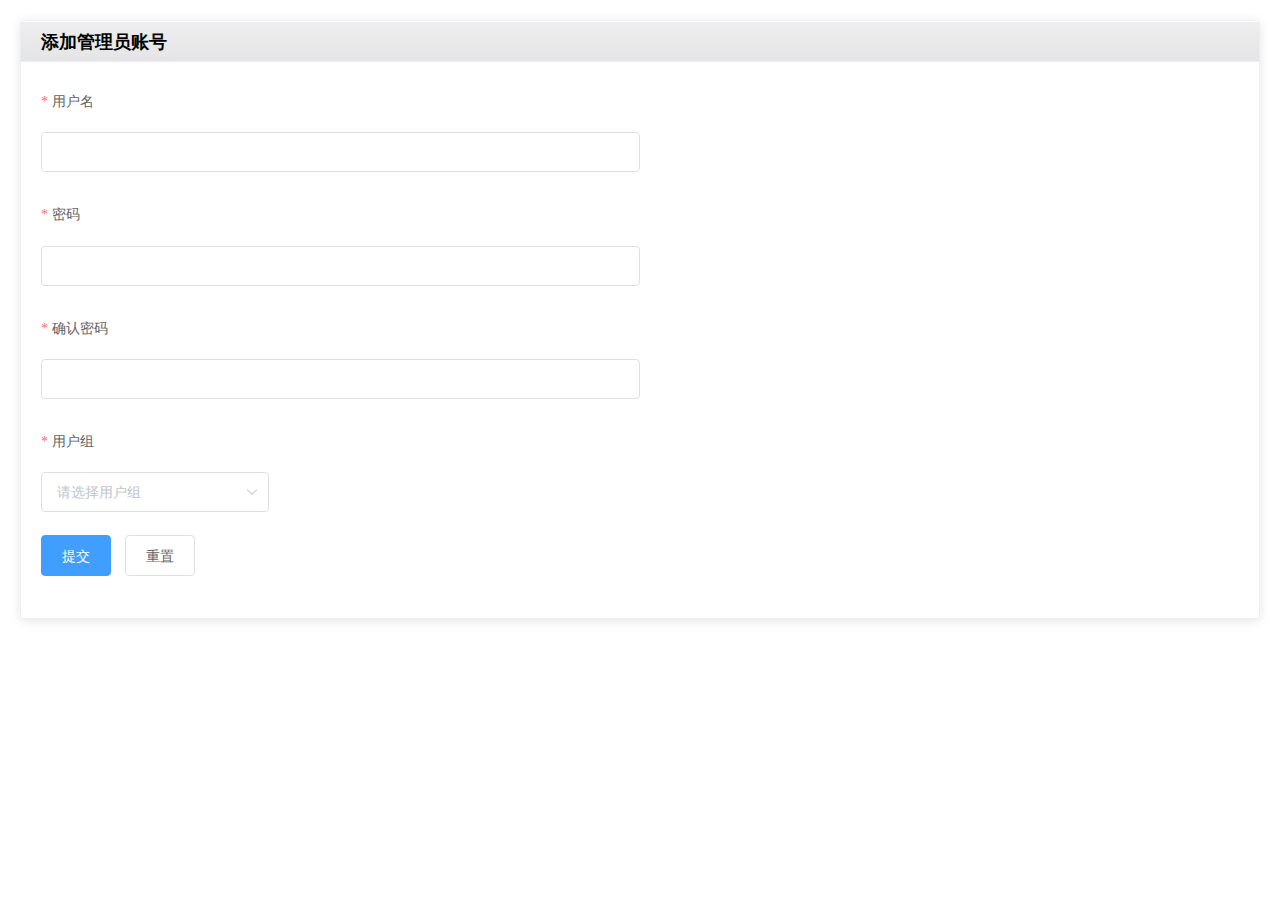
<file: public/member_add.html>
<!DOCTYPE html>
<html lang="en">

<head>
    <meta charset="UTF-8">
    <meta name="viewport" content="width=device-width, initial-scale=1.0">
    <meta http-equiv="X-UA-Compatible" content="ie=edge">
    <title>超市管理系统——账号添加</title>
    <!-- 引入重置样式 -->
    <link rel="stylesheet" href="styles/reset.css">
    <!-- 引入elementUI -->
    <link rel="stylesheet" href="styles/elementUI.css">
    <!-- 引入首页的样式 -->
    <link rel="stylesheet" href="styles/index.css">

    <!-- 使用script标签发起同步请求 -->
    <!-- <script src="/users/checkState"></script> -->
</head>

<body>
    <div id="app">
        <el-main>
            <el-card class="box-card">
                <div slot="header" class="clearfix">
                    <span>添加管理员账号</span>
                </div>
                <div class="text item">
                    <!-- 账号添加的页面 -->
                    <el-form :label-position="labelPosition" :model="ruleForm2" status-icon :rules="rules2" ref="ruleForm2" label-width="100px"
                        class="demo-ruleForm">
                        <el-form-item label="用户名" prop="username">
                            <el-input v-model="ruleForm2.username"></el-input>
                        </el-form-item>
                        <el-form-item label="密码" prop="pass">
                            <el-input type="password" v-model="ruleForm2.pass" autocomplete="off"></el-input>
                        </el-form-item>
                        <el-form-item label="确认密码" prop="checkPass">
                            <el-input type="password" v-model="ruleForm2.checkPass" autocomplete="off"></el-input>
                        </el-form-item>
                        <el-form-item label="用户组" prop="region">
                            <el-select v-model="ruleForm2.region" placeholder="请选择用户组">
                                <el-option label="超级管理员" value="超级管理员"></el-option>
                                <el-option label="管理员" value="管理员"></el-option>
                                <el-option label="普通用户" value="普通用户"></el-option>
                            </el-select>
                        </el-form-item>
                        <el-form-item>
                            <el-button type="primary" @click="submitForm('ruleForm2')">提交</el-button>
                            <el-button @click="resetForm('ruleForm2')">重置</el-button>
                        </el-form-item>
                    </el-form>
                </div>
            </el-card>
        </el-main>
    </div>
    <!-- 引入jquery -->
    <script src="./javascripts/jquery.min.js"></script>
    <!-- 使用cdn -->
    <!-- <script src="https://cdn.bootcss.com/jquery/2.2.2/jquery.min.js"></script> -->
    <!-- 引入vue -->
    <script src="./javascripts/vue.min.js"></script>
    <!-- 引入elementUI -->
    <script src="./javascripts/elementUI.js"></script>
    <script>
        //创建vue实例
        new Vue({
            //挂载视图
            el: "#app",
            data() {
                //自定义验证方法，判断密码和确认密码是否相等
                var validatePass2 = (rule, value, callback) => {
                    //如果密码和确认密码不相同，就抛出错误
                    if (value !== this.ruleForm2.pass) {
                        callback(new Error('两次输入密码不一致!'));
                    } else {
                        callback();
                    }
                };
                return {
                    labelPosition: 'top',
                    ruleForm2: {
                        pass: '',      //密码
                        checkPass: '', //确认密码
                        username: '',
                        region: '' //用户组
                    },
                    rules2: {
                        pass: [
                            { required: true, message: "密码必须填写", trigger: 'blur' },
                            { min: 6, max: 12, message: "密码长度必须在6~12位之间", trigger: "blur" }
                        ],
                        checkPass: [
                            { required: true, message: "请再次输入密码", trigger: 'blur' },
                            { min: 6, max: 12, message: "确认密码长度必须在6~12位之间", trigger: "blur" },
                            { validator: validatePass2, trigger: 'blur' }
                        ],
                        username: [
                            { required: true, message: "用户名必须填写", trigger: 'blur' },
                            { min: 6, max: 18, message: "用户名长度必须在6~18位之间", trigger: "blur" }
                        ],
                        region: [
                            { required: true, message: '请选择用户组', trigger: 'change' }
                        ]
                    }
                };
            },
            methods: {
                //提交表单
                submitForm(formName) {
                    this.$refs[formName].validate((valid) => {
                        if (valid) {
                            //表单验证通过就发起ajax请求到后端路由
                            //获取表单数据
                            //console.log("前端的数据对象:",this.ruleForm2);
                            //语法： $.post(url网址,dataObj数据对象,success(data)成功回调,"json数据格式")
                            $.post("/users/add", this.ruleForm2, function (result) {
                                //前端根据返回的结果处理业务逻辑
                                if (result.isOk) {
                                    alert(result.msg);
                                    location.href = "member_list.html";
                                } else {
                                    alert(result.msg);
                                    return false;
                                }

                            });
                        } else {
                            console.log('error submit!!');
                            return false;
                        }
                    });
                },
                //重置表单
                resetForm(formName) {
                    this.$refs[formName].resetFields();
                }
            }
        });
    </script>
</body>

</html>
</file>
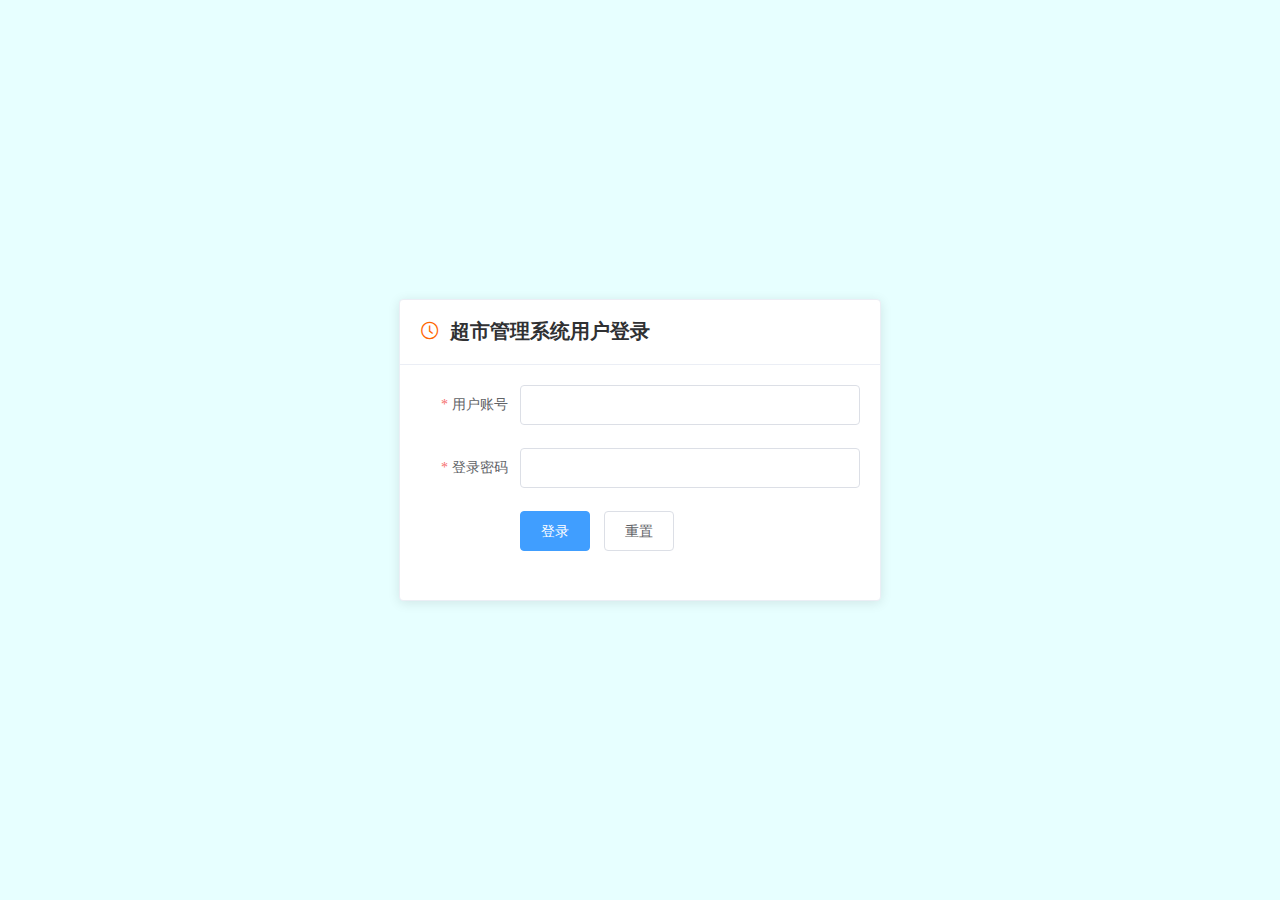
<file: public/signin.html>
<!DOCTYPE html>
<html lang="en">

<head>
    <meta charset="UTF-8">
    <meta name="viewport" content="width=device-width, initial-scale=1.0">
    <meta http-equiv="X-UA-Compatible" content="ie=edge">
    <title>登录</title>

    <!-- 引入elementUI的样式 -->
    <link rel="stylesheet" href="./styles/elementUI.css">

    <!-- 引入登录的样式 -->
    <link rel="stylesheet" href="./styles/signin.css">
</head>

<body>
    <div id="app">
        <el-card class="box-card">
            <!-- 标题 -->
            <div slot="header" class="clearfix">
                <h1>
                    <span class="el-icon-time"></span>超市管理系统用户登录</h1>
            </div>
            <!-- 内容 -->
            <div class="text item">
                <el-form :model="ruleForm2" status-icon :rules="rules2" ref="loginForm" label-width="100px" class="demo-ruleForm">
                    <el-form-item label="用户账号" prop="username">
                        <el-input type="text" v-model="ruleForm2.username" autocomplete="off"></el-input>
                    </el-form-item>
                    <el-form-item label="登录密码" prop="checkPass">
                        <el-input type="password" v-model="ruleForm2.checkPass" autocomplete="off"></el-input>
                    </el-form-item>
                    <el-form-item>
                        <el-button type="primary" @click="submitForm('loginForm')">登录</el-button>
                        <el-button @click="resetForm('loginForm')">重置</el-button>
                    </el-form-item>
                </el-form>
            </div>
        </el-card>
    </div>

    <!-- 引入jquery -->
    <script src="./javascripts/jquery.min.js"></script>

    <!-- 引入vue -->
    <script src="./javascripts/vue.min.js"></script>

    <!-- 引入elementUI -->
    <script src="./javascripts/elementUI.js"></script>


    <script>

        //创建vue实例
        new Vue({
            //挂载视图
            el: "#app",
            data() {
                //返回数据
                return {
                    //数据对象： 有2个属性，username用户名   checkPass密码
                    ruleForm2: {
                        username: '',
                        checkPass: ''
                    },
                    //验证规则
                    rules2: {
                        username: [
                            { required: true, message: '请输入用户名', trigger: 'blur' },
                            { min: 6, max: 18, message: '用户名长度在6~18之间', trigger: 'blur' }
                        ],
                        checkPass: [
                            { required: true, message: '请输入密码', trigger: 'blur' },
                            { min: 6, max: 12, message: '密码长度在6~12之间', trigger: 'blur' }
                        ]
                    }
                };
            },
            //自定义的方法
            methods: {
                //提交表单的方法
                submitForm(formName) {
                    //找到表单对象调用validate()验证方法
                    //validate()验证方法回调函数的valid参数表示验证的结果

                    this.$refs[formName].validate((valid) => {
                        if (valid) {
                            //发送ajax请求到后端做验证
                            $.post("/users/loginCheck", this.ruleForm2, function (result) {
                                //前端根据返回的数据处理业务逻辑
                                //console.log(result);
                                if (result.isOk) {
                                    alert(result.msg);
                                    location.href = "index.html";
                                } else {
                                    alert(result.msg);
                                }
                            });
                        }else{
                            return false;//阻止表单的提交
                        }
                    });
                },
                //重置表单的方法
                resetForm(formName) {
                    this.$refs[formName].resetFields(); //调用重置方法清空表单
                }
            }
        });


    </script>
</body>

</html>
</file>
<file: public/styles/elementUI.css>
@charset "UTF-8";.el-input__suffix,.el-tree.is-dragging .el-tree-node__content *{pointer-events:none}.el-pagination--small .arrow.disabled,.el-table .hidden-columns,.el-table td.is-hidden>*,.el-table th.is-hidden>*,.el-table--hidden{visibility:hidden}.el-dropdown .el-dropdown-selfdefine:focus:active,.el-dropdown .el-dropdown-selfdefine:focus:not(.focusing),.el-message__closeBtn:focus,.el-message__content:focus,.el-popover:focus,.el-popover:focus:active,.el-popover__reference:focus:hover,.el-popover__reference:focus:not(.focusing),.el-rate:active,.el-rate:focus,.el-tooltip:focus:hover,.el-tooltip:focus:not(.focusing),.el-upload-list__item.is-success:active,.el-upload-list__item.is-success:not(.focusing):focus{outline-width:0}@font-face{font-family:element-icons;src:url(../fonts/element-icons.woff) format("woff"),url(../fonts/element-icons.ttf) format("truetype");font-weight:400;font-style:normal}[class*=" el-icon-"],[class^=el-icon-]{font-family:element-icons!important;speak:none;font-style:normal;font-weight:400;font-variant:normal;text-transform:none;line-height:1;vertical-align:baseline;display:inline-block;-webkit-font-smoothing:antialiased;-moz-osx-font-smoothing:grayscale}.el-icon-info:before{content:"\e61a"}.el-icon-error:before{content:"\e62c"}.el-icon-success:before{content:"\e62d"}.el-icon-warning:before{content:"\e62e"}.el-icon-question:before{content:"\e634"}.el-icon-back:before{content:"\e606"}.el-icon-arrow-left:before{content:"\e600"}.el-icon-arrow-down:before{content:"\e603"}.el-icon-arrow-right:before{content:"\e604"}.el-icon-arrow-up:before{content:"\e605"}.el-icon-caret-left:before{content:"\e60a"}.el-icon-caret-bottom:before{content:"\e60b"}.el-icon-caret-top:before{content:"\e60c"}.el-icon-caret-right:before{content:"\e60e"}.el-icon-d-arrow-left:before{content:"\e610"}.el-icon-d-arrow-right:before{content:"\e613"}.el-icon-minus:before{content:"\e621"}.el-icon-plus:before{content:"\e62b"}.el-icon-remove:before{content:"\e635"}.el-icon-circle-plus:before{content:"\e601"}.el-icon-remove-outline:before{content:"\e63c"}.el-icon-circle-plus-outline:before{content:"\e602"}.el-icon-close:before{content:"\e60f"}.el-icon-check:before{content:"\e611"}.el-icon-circle-close:before{content:"\e607"}.el-icon-circle-check:before{content:"\e639"}.el-icon-circle-close-outline:before{content:"\e609"}.el-icon-circle-check-outline:before{content:"\e63e"}.el-icon-zoom-out:before{content:"\e645"}.el-icon-zoom-in:before{content:"\e641"}.el-icon-d-caret:before{content:"\e615"}.el-icon-sort:before{content:"\e640"}.el-icon-sort-down:before{content:"\e630"}.el-icon-sort-up:before{content:"\e631"}.el-icon-tickets:before{content:"\e63f"}.el-icon-document:before{content:"\e614"}.el-icon-goods:before{content:"\e618"}.el-icon-sold-out:before{content:"\e63b"}.el-icon-news:before{content:"\e625"}.el-icon-message:before{content:"\e61b"}.el-icon-date:before{content:"\e608"}.el-icon-printer:before{content:"\e62f"}.el-icon-time:before{content:"\e642"}.el-icon-bell:before{content:"\e622"}.el-icon-mobile-phone:before{content:"\e624"}.el-icon-service:before{content:"\e63a"}.el-icon-view:before{content:"\e643"}.el-icon-menu:before{content:"\e620"}.el-icon-more:before{content:"\e646"}.el-icon-more-outline:before{content:"\e626"}.el-icon-star-on:before{content:"\e637"}.el-icon-star-off:before{content:"\e63d"}.el-icon-location:before{content:"\e61d"}.el-icon-location-outline:before{content:"\e61f"}.el-icon-phone:before{content:"\e627"}.el-icon-phone-outline:before{content:"\e628"}.el-icon-picture:before{content:"\e629"}.el-icon-picture-outline:before{content:"\e62a"}.el-icon-delete:before{content:"\e612"}.el-icon-search:before{content:"\e619"}.el-icon-edit:before{content:"\e61c"}.el-icon-edit-outline:before{content:"\e616"}.el-icon-rank:before{content:"\e632"}.el-icon-refresh:before{content:"\e633"}.el-icon-share:before{content:"\e636"}.el-icon-setting:before{content:"\e638"}.el-icon-upload:before{content:"\e60d"}.el-icon-upload2:before{content:"\e644"}.el-icon-download:before{content:"\e617"}.el-icon-loading:before{content:"\e61e"}.el-icon-loading{-webkit-animation:rotating 2s linear infinite;animation:rotating 2s linear infinite}.el-icon--right{margin-left:5px}.el-icon--left{margin-right:5px}@-webkit-keyframes rotating{0%{-webkit-transform:rotateZ(0);transform:rotateZ(0)}100%{-webkit-transform:rotateZ(360deg);transform:rotateZ(360deg)}}@keyframes rotating{0%{-webkit-transform:rotateZ(0);transform:rotateZ(0)}100%{-webkit-transform:rotateZ(360deg);transform:rotateZ(360deg)}}.el-pagination{white-space:nowrap;padding:2px 5px;color:#303133;font-weight:700}.el-pagination::after,.el-pagination::before{display:table;content:""}.el-pagination::after{clear:both}.el-pagination button,.el-pagination span:not([class*=suffix]){display:inline-block;font-size:13px;min-width:35.5px;height:28px;line-height:28px;vertical-align:top;-webkit-box-sizing:border-box;box-sizing:border-box}.el-pager li,.el-pagination__editor{-webkit-box-sizing:border-box;text-align:center}.el-pagination .el-input__inner{text-align:center;-moz-appearance:textfield;line-height:normal}.el-pagination .el-input__suffix{right:0;-webkit-transform:scale(.8);transform:scale(.8)}.el-pagination .el-select .el-input{width:100px;margin:0 5px}.el-pagination .el-select .el-input .el-input__inner{padding-right:25px;border-radius:3px}.el-pagination button{border:none;padding:0 6px;background:0 0}.el-pagination button:focus{outline:0}.el-pagination button:hover{color:#409EFF}.el-pagination button:disabled{color:#c0c4cc;background-color:#fff;cursor:not-allowed}.el-pagination .btn-next,.el-pagination .btn-prev{background:center center no-repeat #fff;background-size:16px;cursor:pointer;margin:0;color:#303133}.el-pagination .btn-next .el-icon,.el-pagination .btn-prev .el-icon{display:block;font-size:12px;font-weight:700}.el-pagination .btn-prev{padding-right:12px}.el-pagination .btn-next{padding-left:12px}.el-pagination .el-pager li.disabled{color:#c0c4cc;cursor:not-allowed}.el-pager li,.el-pager li.btn-quicknext:hover,.el-pager li.btn-quickprev:hover{cursor:pointer}.el-pagination--small .btn-next,.el-pagination--small .btn-prev,.el-pagination--small .el-pager li,.el-pagination--small .el-pager li.btn-quicknext,.el-pagination--small .el-pager li.btn-quickprev,.el-pagination--small .el-pager li:last-child{border-color:transparent;font-size:12px;line-height:22px;height:22px;min-width:22px}.el-pagination--small .more::before,.el-pagination--small li.more::before{line-height:24px}.el-pagination--small button,.el-pagination--small span:not([class*=suffix]){height:22px;line-height:22px}.el-pagination--small .el-pagination__editor,.el-pagination--small .el-pagination__editor.el-input .el-input__inner{height:22px}.el-pagination__sizes{margin:0 10px 0 0;font-weight:400;color:#606266}.el-pagination__sizes .el-input .el-input__inner{font-size:13px;padding-left:8px}.el-pagination__sizes .el-input .el-input__inner:hover{border-color:#409EFF}.el-pagination__total{margin-right:10px;font-weight:400;color:#606266}.el-pagination__jump{margin-left:24px;font-weight:400;color:#606266}.el-pagination__jump .el-input__inner{padding:0 3px}.el-pagination__rightwrapper{float:right}.el-pagination__editor{line-height:18px;padding:0 2px;height:28px;margin:0 2px;box-sizing:border-box;border-radius:3px}.el-pager,.el-pagination.is-background .btn-next,.el-pagination.is-background .btn-prev{padding:0}.el-pagination__editor.el-input{width:50px}.el-pagination__editor.el-input .el-input__inner{height:28px}.el-pagination__editor .el-input__inner::-webkit-inner-spin-button,.el-pagination__editor .el-input__inner::-webkit-outer-spin-button{-webkit-appearance:none;margin:0}.el-pagination.is-background .btn-next,.el-pagination.is-background .btn-prev,.el-pagination.is-background .el-pager li{margin:0 5px;background-color:#f4f4f5;color:#606266;min-width:30px;border-radius:2px}.el-pagination.is-background .btn-next.disabled,.el-pagination.is-background .btn-next:disabled,.el-pagination.is-background .btn-prev.disabled,.el-pagination.is-background .btn-prev:disabled,.el-pagination.is-background .el-pager li.disabled{color:#c0c4cc}.el-pagination.is-background .el-pager li:not(.disabled):hover{color:#409EFF}.el-pagination.is-background .el-pager li:not(.disabled).active{background-color:#409EFF;color:#fff}.el-pagination.is-background.el-pagination--small .btn-next,.el-pagination.is-background.el-pagination--small .btn-prev,.el-pagination.is-background.el-pagination--small .el-pager li{margin:0 3px;min-width:22px}.el-pager,.el-pager li{vertical-align:top;margin:0;display:inline-block}.el-pager{-webkit-user-select:none;-moz-user-select:none;-ms-user-select:none;user-select:none;list-style:none;font-size:0}.el-radio,.el-table th{-webkit-user-select:none}.el-date-table,.el-radio,.el-table th{-moz-user-select:none;-ms-user-select:none}.el-pager .more::before{line-height:30px}.el-pager li{padding:0 4px;background:#fff;font-size:13px;min-width:35.5px;height:28px;line-height:28px;box-sizing:border-box}.el-menu--collapse .el-menu .el-submenu,.el-menu--popup{min-width:200px}.el-dialog,.el-dialog__footer{-webkit-box-sizing:border-box}.el-pager li.btn-quicknext,.el-pager li.btn-quickprev{line-height:28px;color:#303133}.el-pager li.btn-quicknext.disabled,.el-pager li.btn-quickprev.disabled{color:#c0c4cc}.el-pager li.active+li{border-left:0}.el-pager li:hover{color:#409EFF}.el-pager li.active{color:#409EFF;cursor:default}@-webkit-keyframes v-modal-in{0%{opacity:0}}@-webkit-keyframes v-modal-out{100%{opacity:0}}.el-dialog{position:relative;margin:0 auto 50px;background:#fff;border-radius:2px;-webkit-box-shadow:0 1px 3px rgba(0,0,0,.3);box-shadow:0 1px 3px rgba(0,0,0,.3);box-sizing:border-box;width:50%}.el-dialog.is-fullscreen{width:100%;margin-top:0;margin-bottom:0;height:100%;overflow:auto}.el-dialog__wrapper{position:fixed;top:0;right:0;bottom:0;left:0;overflow:auto;margin:0}.el-dialog__header{padding:20px 20px 10px}.el-dialog__headerbtn{position:absolute;top:20px;right:20px;padding:0;background:0 0;border:none;outline:0;cursor:pointer;font-size:16px}.el-dialog__headerbtn .el-dialog__close{color:#909399}.el-dialog__headerbtn:focus .el-dialog__close,.el-dialog__headerbtn:hover .el-dialog__close{color:#409EFF}.el-dialog__title{line-height:24px;font-size:18px;color:#303133}.el-dialog__body{padding:30px 20px;color:#606266;font-size:14px}.el-dialog__footer{padding:10px 20px 20px;text-align:right;box-sizing:border-box}.el-dialog--center{text-align:center}.el-dialog--center .el-dialog__body{text-align:initial;padding:25px 25px 30px}.el-dialog--center .el-dialog__footer{text-align:inherit}.dialog-fade-enter-active{-webkit-animation:dialog-fade-in .3s;animation:dialog-fade-in .3s}.dialog-fade-leave-active{-webkit-animation:dialog-fade-out .3s;animation:dialog-fade-out .3s}@-webkit-keyframes dialog-fade-in{0%{-webkit-transform:translate3d(0,-20px,0);transform:translate3d(0,-20px,0);opacity:0}100%{-webkit-transform:translate3d(0,0,0);transform:translate3d(0,0,0);opacity:1}}@keyframes dialog-fade-in{0%{-webkit-transform:translate3d(0,-20px,0);transform:translate3d(0,-20px,0);opacity:0}100%{-webkit-transform:translate3d(0,0,0);transform:translate3d(0,0,0);opacity:1}}@-webkit-keyframes dialog-fade-out{0%{-webkit-transform:translate3d(0,0,0);transform:translate3d(0,0,0);opacity:1}100%{-webkit-transform:translate3d(0,-20px,0);transform:translate3d(0,-20px,0);opacity:0}}@keyframes dialog-fade-out{0%{-webkit-transform:translate3d(0,0,0);transform:translate3d(0,0,0);opacity:1}100%{-webkit-transform:translate3d(0,-20px,0);transform:translate3d(0,-20px,0);opacity:0}}.el-autocomplete{position:relative;display:inline-block}.el-autocomplete-suggestion{margin:5px 0;-webkit-box-shadow:0 2px 12px 0 rgba(0,0,0,.1);box-shadow:0 2px 12px 0 rgba(0,0,0,.1);border-radius:4px}.el-dropdown-menu,.el-menu--collapse .el-submenu .el-menu{z-index:10;-webkit-box-shadow:0 2px 12px 0 rgba(0,0,0,.1)}.el-autocomplete-suggestion__wrap{max-height:280px;padding:10px 0;-webkit-box-sizing:border-box;box-sizing:border-box;overflow:auto;background-color:#fff;border:1px solid #e4e7ed;border-radius:4px}.el-autocomplete-suggestion__list{margin:0;padding:0}.el-autocomplete-suggestion li{padding:0 20px;margin:0;line-height:34px;cursor:pointer;color:#606266;font-size:14px;list-style:none;white-space:nowrap;overflow:hidden;text-overflow:ellipsis}.el-autocomplete-suggestion li.highlighted,.el-autocomplete-suggestion li:hover{background-color:#f5f7fa}.el-autocomplete-suggestion li.divider{margin-top:6px;border-top:1px solid #000}.el-autocomplete-suggestion li.divider:last-child{margin-bottom:-6px}.el-autocomplete-suggestion.is-loading li{text-align:center;height:100px;line-height:100px;font-size:20px;color:#999}.el-autocomplete-suggestion.is-loading li::after{display:inline-block;content:"";height:100%;vertical-align:middle}.el-autocomplete-suggestion.is-loading li:hover{background-color:#fff}.el-autocomplete-suggestion.is-loading .el-icon-loading{vertical-align:middle}.el-dropdown{display:inline-block;position:relative;color:#606266;font-size:14px}.el-dropdown .el-button-group{display:block}.el-dropdown .el-button-group .el-button{float:none}.el-dropdown .el-dropdown__caret-button{padding-left:5px;padding-right:5px;position:relative;border-left:none}.el-dropdown .el-dropdown__caret-button::before{content:'';position:absolute;display:block;width:1px;top:5px;bottom:5px;left:0;background:rgba(255,255,255,.5)}.el-dropdown .el-dropdown__caret-button:hover::before{top:0;bottom:0}.el-dropdown .el-dropdown__caret-button .el-dropdown__icon{padding-left:0}.el-dropdown__icon{font-size:12px;margin:0 3px}.el-dropdown-menu{position:absolute;top:0;left:0;padding:10px 0;margin:5px 0;background-color:#fff;border:1px solid #ebeef5;border-radius:4px;box-shadow:0 2px 12px 0 rgba(0,0,0,.1)}.el-dropdown-menu__item{list-style:none;line-height:36px;padding:0 20px;margin:0;font-size:14px;color:#606266;cursor:pointer;outline:0}.el-dropdown-menu__item:focus,.el-dropdown-menu__item:not(.is-disabled):hover{background-color:#ecf5ff;color:#66b1ff}.el-dropdown-menu__item--divided:before,.el-menu,.el-menu--horizontal>.el-menu-item:not(.is-disabled):focus,.el-menu--horizontal>.el-menu-item:not(.is-disabled):hover,.el-menu--horizontal>.el-submenu .el-submenu__title:hover{background-color:#fff}.el-dropdown-menu__item--divided{position:relative;margin-top:6px;border-top:1px solid #ebeef5}.el-dropdown-menu__item--divided:before{content:'';height:6px;display:block;margin:0 -20px}.el-menu::after,.el-menu::before,.el-radio__inner::after,.el-switch__core:after{content:""}.el-dropdown-menu__item.is-disabled{cursor:default;color:#bbb;pointer-events:none}.el-dropdown-menu--medium{padding:6px 0}.el-dropdown-menu--medium .el-dropdown-menu__item{line-height:30px;padding:0 17px;font-size:14px}.el-dropdown-menu--medium .el-dropdown-menu__item.el-dropdown-menu__item--divided{margin-top:6px}.el-dropdown-menu--medium .el-dropdown-menu__item.el-dropdown-menu__item--divided:before{height:6px;margin:0 -17px}.el-dropdown-menu--small{padding:6px 0}.el-dropdown-menu--small .el-dropdown-menu__item{line-height:27px;padding:0 15px;font-size:13px}.el-dropdown-menu--small .el-dropdown-menu__item.el-dropdown-menu__item--divided{margin-top:4px}.el-dropdown-menu--small .el-dropdown-menu__item.el-dropdown-menu__item--divided:before{height:4px;margin:0 -15px}.el-dropdown-menu--mini{padding:3px 0}.el-dropdown-menu--mini .el-dropdown-menu__item{line-height:24px;padding:0 10px;font-size:12px}.el-dropdown-menu--mini .el-dropdown-menu__item.el-dropdown-menu__item--divided{margin-top:3px}.el-dropdown-menu--mini .el-dropdown-menu__item.el-dropdown-menu__item--divided:before{height:3px;margin:0 -10px}.el-menu{border-right:solid 1px #e6e6e6;list-style:none;position:relative;margin:0;padding-left:0}.el-menu::after,.el-menu::before{display:table}.el-menu::after{clear:both}.el-menu.el-menu--horizontal{border-bottom:solid 1px #e6e6e6}.el-menu--horizontal{border-right:none}.el-menu--horizontal>.el-menu-item{float:left;height:60px;line-height:60px;margin:0;border-bottom:2px solid transparent;color:#909399}.el-menu--horizontal>.el-menu-item a,.el-menu--horizontal>.el-menu-item a:hover{color:inherit}.el-menu--horizontal>.el-submenu{float:left}.el-menu--horizontal>.el-submenu:focus,.el-menu--horizontal>.el-submenu:hover{outline:0}.el-menu--horizontal>.el-submenu:focus .el-submenu__title,.el-menu--horizontal>.el-submenu:hover .el-submenu__title{color:#303133}.el-menu--horizontal>.el-submenu.is-active .el-submenu__title{border-bottom:2px solid #409EFF;color:#303133}.el-menu--horizontal>.el-submenu .el-submenu__title{height:60px;line-height:60px;border-bottom:2px solid transparent;color:#909399}.el-menu--horizontal>.el-submenu .el-submenu__icon-arrow{position:static;vertical-align:middle;margin-left:8px;margin-top:-3px}.el-menu--horizontal .el-menu .el-menu-item,.el-menu--horizontal .el-menu .el-submenu__title{background-color:#fff;float:none;height:36px;line-height:36px;padding:0 10px;color:#909399}.el-menu--horizontal .el-menu .el-menu-item.is-active,.el-menu--horizontal .el-menu .el-submenu.is-active>.el-submenu__title{color:#303133}.el-menu--horizontal .el-menu-item:not(.is-disabled):focus,.el-menu--horizontal .el-menu-item:not(.is-disabled):hover{outline:0;color:#303133}.el-menu--horizontal>.el-menu-item.is-active{border-bottom:2px solid #409EFF;color:#303133}.el-menu--collapse{width:64px}.el-menu--collapse>.el-menu-item [class^=el-icon-],.el-menu--collapse>.el-submenu>.el-submenu__title [class^=el-icon-]{margin:0;vertical-align:middle;width:24px;text-align:center}.el-menu--collapse>.el-menu-item .el-submenu__icon-arrow,.el-menu--collapse>.el-submenu>.el-submenu__title .el-submenu__icon-arrow{display:none}.el-menu--collapse>.el-menu-item span,.el-menu--collapse>.el-submenu>.el-submenu__title span{height:0;width:0;overflow:hidden;visibility:hidden;display:inline-block}.el-menu--collapse>.el-menu-item.is-active i{color:inherit}.el-menu--collapse .el-submenu{position:relative}.el-menu--collapse .el-submenu .el-menu{position:absolute;margin-left:5px;top:0;left:100%;border:1px solid #e4e7ed;border-radius:2px;box-shadow:0 2px 12px 0 rgba(0,0,0,.1)}.el-menu-item,.el-submenu__title{height:56px;line-height:56px;position:relative;-webkit-box-sizing:border-box;white-space:nowrap;list-style:none}.el-menu--collapse .el-submenu.is-opened>.el-submenu__title .el-submenu__icon-arrow{-webkit-transform:none;transform:none}.el-menu--popup{z-index:100;border:none;padding:5px 0;border-radius:2px;-webkit-box-shadow:0 2px 12px 0 rgba(0,0,0,.1);box-shadow:0 2px 12px 0 rgba(0,0,0,.1)}.el-menu--popup-bottom-start{margin-top:5px}.el-menu--popup-right-start{margin-left:5px;margin-right:5px}.el-menu-item{font-size:14px;color:#303133;padding:0 20px;cursor:pointer;-webkit-transition:border-color .3s,background-color .3s,color .3s;transition:border-color .3s,background-color .3s,color .3s;box-sizing:border-box}.el-menu-item *{vertical-align:middle}.el-menu-item i{color:#909399}.el-menu-item:focus,.el-menu-item:hover{outline:0;background-color:#ecf5ff}.el-menu-item.is-disabled{opacity:.25;cursor:not-allowed;background:0 0!important}.el-menu-item [class^=el-icon-]{margin-right:5px;width:24px;text-align:center;font-size:18px;vertical-align:middle}.el-menu-item.is-active{color:#409EFF}.el-menu-item.is-active i{color:inherit}.el-submenu{list-style:none;margin:0;padding-left:0}.el-submenu__title{font-size:14px;color:#303133;padding:0 20px;cursor:pointer;-webkit-transition:border-color .3s,background-color .3s,color .3s;transition:border-color .3s,background-color .3s,color .3s;box-sizing:border-box}.el-submenu__title *{vertical-align:middle}.el-submenu__title i{color:#909399}.el-submenu__title:focus,.el-submenu__title:hover{outline:0;background-color:#ecf5ff}.el-submenu__title.is-disabled{opacity:.25;cursor:not-allowed;background:0 0!important}.el-submenu__title:hover{background-color:#ecf5ff}.el-submenu .el-menu{border:none}.el-submenu .el-menu-item{height:50px;line-height:50px;padding:0 45px;min-width:200px}.el-submenu__icon-arrow{position:absolute;top:50%;right:20px;margin-top:-7px;-webkit-transition:-webkit-transform .3s;transition:-webkit-transform .3s;transition:transform .3s;transition:transform .3s,-webkit-transform .3s;font-size:12px}.el-radio,.el-radio__inner,.el-radio__input{position:relative;display:inline-block}.el-submenu.is-active .el-submenu__title{border-bottom-color:#409EFF}.el-submenu.is-opened>.el-submenu__title .el-submenu__icon-arrow{-webkit-transform:rotateZ(180deg);transform:rotateZ(180deg)}.el-submenu.is-disabled .el-menu-item,.el-submenu.is-disabled .el-submenu__title{opacity:.25;cursor:not-allowed;background:0 0!important}.el-submenu [class^=el-icon-]{vertical-align:middle;margin-right:5px;width:24px;text-align:center;font-size:18px}.el-menu-item-group>ul{padding:0}.el-menu-item-group__title{padding:7px 0 7px 20px;line-height:normal;font-size:12px;color:#909399}.el-radio,.el-radio--medium.is-bordered .el-radio__label{font-size:14px}.horizontal-collapse-transition .el-submenu__title .el-submenu__icon-arrow{-webkit-transition:.2s;transition:.2s;opacity:0}.el-radio{color:#606266;font-weight:500;line-height:1;cursor:pointer;white-space:nowrap;outline:0}.el-radio.is-bordered{padding:12px 20px 0 10px;border-radius:4px;border:1px solid #dcdfe6;-webkit-box-sizing:border-box;box-sizing:border-box;height:40px}.el-radio.is-bordered.is-checked{border-color:#409EFF}.el-radio.is-bordered.is-disabled{cursor:not-allowed;border-color:#ebeef5}.el-radio__input.is-disabled .el-radio__inner,.el-radio__input.is-disabled.is-checked .el-radio__inner{background-color:#f5f7fa;border-color:#e4e7ed}.el-radio.is-bordered+.el-radio.is-bordered{margin-left:10px}.el-radio--medium.is-bordered{padding:10px 20px 0 10px;border-radius:4px;height:36px}.el-radio--mini.is-bordered .el-radio__label,.el-radio--small.is-bordered .el-radio__label{font-size:12px}.el-radio--medium.is-bordered .el-radio__inner{height:14px;width:14px}.el-radio--small.is-bordered{padding:8px 15px 0 10px;border-radius:3px;height:32px}.el-radio--small.is-bordered .el-radio__inner{height:12px;width:12px}.el-radio--mini.is-bordered{padding:6px 15px 0 10px;border-radius:3px;height:28px}.el-radio--mini.is-bordered .el-radio__inner{height:12px;width:12px}.el-radio+.el-radio{margin-left:30px}.el-radio__input{white-space:nowrap;cursor:pointer;outline:0;line-height:1;vertical-align:middle}.el-radio__input.is-disabled .el-radio__inner{cursor:not-allowed}.el-radio__input.is-disabled .el-radio__inner::after{cursor:not-allowed;background-color:#f5f7fa}.el-radio__input.is-disabled .el-radio__inner+.el-radio__label{cursor:not-allowed}.el-radio__input.is-disabled.is-checked .el-radio__inner::after{background-color:#c0c4cc}.el-radio__input.is-disabled+span.el-radio__label{color:#c0c4cc;cursor:not-allowed}.el-radio__input.is-checked .el-radio__inner{border-color:#409EFF;background:#409EFF}.el-radio__input.is-checked .el-radio__inner::after{-webkit-transform:translate(-50%,-50%) scale(1);transform:translate(-50%,-50%) scale(1)}.el-radio__input.is-checked+.el-radio__label{color:#409EFF}.el-radio__input.is-focus .el-radio__inner{border-color:#409EFF}.el-radio__inner{border:1px solid #dcdfe6;border-radius:100%;width:14px;height:14px;background-color:#fff;cursor:pointer;-webkit-box-sizing:border-box;box-sizing:border-box}.el-radio-button__inner,.el-switch__core{-webkit-box-sizing:border-box;vertical-align:middle}.el-radio__inner:hover{border-color:#409EFF}.el-radio__inner::after{width:4px;height:4px;border-radius:100%;background-color:#fff;position:absolute;left:50%;top:50%;-webkit-transform:translate(-50%,-50%) scale(0);transform:translate(-50%,-50%) scale(0);-webkit-transition:-webkit-transform .15s ease-in;transition:-webkit-transform .15s ease-in;transition:transform .15s ease-in;transition:transform .15s ease-in,-webkit-transform .15s ease-in}.el-radio__original{opacity:0;outline:0;position:absolute;z-index:-1;top:0;left:0;right:0;bottom:0;margin:0}.el-radio-button,.el-radio-button__inner{display:inline-block;position:relative;outline:0}.el-radio:focus:not(.is-focus):not(:active):not(.is-disabled) .el-radio__inner{-webkit-box-shadow:0 0 2px 2px #409EFF;box-shadow:0 0 2px 2px #409EFF}.el-radio__label{font-size:14px;padding-left:10px}.el-radio-group{display:inline-block;line-height:1;vertical-align:middle;font-size:0}.el-radio-button__inner{line-height:1;white-space:nowrap;background:#fff;border:1px solid #dcdfe6;font-weight:500;border-left:0;color:#606266;-webkit-appearance:none;text-align:center;box-sizing:border-box;margin:0;cursor:pointer;-webkit-transition:all .3s cubic-bezier(.645,.045,.355,1);transition:all .3s cubic-bezier(.645,.045,.355,1);padding:12px 20px;font-size:14px;border-radius:0}.el-radio-button__inner.is-round{padding:12px 20px}.el-radio-button__inner:hover{color:#409EFF}.el-radio-button__inner [class*=el-icon-]{line-height:.9}.el-radio-button__inner [class*=el-icon-]+span{margin-left:5px}.el-radio-button:first-child .el-radio-button__inner{border-left:1px solid #dcdfe6;border-radius:4px 0 0 4px;-webkit-box-shadow:none!important;box-shadow:none!important}.el-radio-button__orig-radio{opacity:0;outline:0;position:absolute;z-index:-1}.el-radio-button__orig-radio:checked+.el-radio-button__inner{color:#fff;background-color:#409EFF;border-color:#409EFF;-webkit-box-shadow:-1px 0 0 0 #409EFF;box-shadow:-1px 0 0 0 #409EFF}.el-radio-button__orig-radio:disabled+.el-radio-button__inner{color:#c0c4cc;cursor:not-allowed;background-image:none;background-color:#fff;border-color:#ebeef5;-webkit-box-shadow:none;box-shadow:none}.el-radio-button__orig-radio:disabled:checked+.el-radio-button__inner{background-color:#f2f6fc}.el-radio-button:last-child .el-radio-button__inner{border-radius:0 4px 4px 0}.el-popover,.el-radio-button:first-child:last-child .el-radio-button__inner{border-radius:4px}.el-radio-button--medium .el-radio-button__inner{padding:10px 20px;font-size:14px;border-radius:0}.el-radio-button--medium .el-radio-button__inner.is-round{padding:10px 20px}.el-radio-button--small .el-radio-button__inner{padding:9px 15px;font-size:12px;border-radius:0}.el-radio-button--small .el-radio-button__inner.is-round{padding:9px 15px}.el-radio-button--mini .el-radio-button__inner{padding:7px 15px;font-size:12px;border-radius:0}.el-radio-button--mini .el-radio-button__inner.is-round{padding:7px 15px}.el-radio-button:focus:not(.is-focus):not(:active):not(.is-disabled){-webkit-box-shadow:0 0 2px 2px #409EFF;box-shadow:0 0 2px 2px #409EFF}.el-switch{display:-webkit-inline-box;display:-ms-inline-flexbox;display:inline-flex;-webkit-box-align:center;-ms-flex-align:center;align-items:center;position:relative;font-size:14px;line-height:20px;height:20px;vertical-align:middle}.el-switch__core,.el-switch__label{display:inline-block;cursor:pointer}.el-switch.is-disabled .el-switch__core,.el-switch.is-disabled .el-switch__label{cursor:not-allowed}.el-switch__label{-webkit-transition:.2s;transition:.2s;height:20px;font-size:14px;font-weight:500;vertical-align:middle;color:#303133}.el-switch__label.is-active{color:#409EFF}.el-switch__label--left{margin-right:10px}.el-switch__label--right{margin-left:10px}.el-switch__label *{line-height:1;font-size:14px;display:inline-block}.el-switch__input{position:absolute;width:0;height:0;opacity:0;margin:0}.el-switch__core{margin:0;position:relative;width:40px;height:20px;border:1px solid #dcdfe6;outline:0;border-radius:10px;box-sizing:border-box;background:#dcdfe6;-webkit-transition:border-color .3s,background-color .3s;transition:border-color .3s,background-color .3s}.el-switch__core:after{position:absolute;top:1px;left:1px;border-radius:100%;-webkit-transition:all .3s;transition:all .3s;width:16px;height:16px;background-color:#fff}.el-switch.is-checked .el-switch__core{border-color:#409EFF;background-color:#409EFF}.el-switch.is-checked .el-switch__core::after{left:100%;margin-left:-17px}.el-switch.is-disabled{opacity:.6}.el-switch--wide .el-switch__label.el-switch__label--left span{left:10px}.el-switch--wide .el-switch__label.el-switch__label--right span{right:10px}.el-switch .label-fade-enter,.el-switch .label-fade-leave-active{opacity:0}.el-select-dropdown{position:absolute;z-index:1001;border:1px solid #e4e7ed;border-radius:4px;background-color:#fff;-webkit-box-shadow:0 2px 12px 0 rgba(0,0,0,.1);box-shadow:0 2px 12px 0 rgba(0,0,0,.1);-webkit-box-sizing:border-box;box-sizing:border-box;margin:5px 0}.el-select-dropdown.is-multiple .el-select-dropdown__item.selected{color:#409EFF;background-color:#fff}.el-select-dropdown.is-multiple .el-select-dropdown__item.selected.hover{background-color:#f5f7fa}.el-select-dropdown.is-multiple .el-select-dropdown__item.selected::after{position:absolute;right:20px;font-family:element-icons;content:"\E611";font-size:12px;font-weight:700;-webkit-font-smoothing:antialiased;-moz-osx-font-smoothing:grayscale}.el-select-dropdown .el-scrollbar.is-empty .el-select-dropdown__list{padding:0}.el-select-dropdown__empty{padding:10px 0;margin:0;text-align:center;color:#999;font-size:14px}.el-select-dropdown__wrap{max-height:274px}.el-select-dropdown__list{list-style:none;padding:6px 0;margin:0;-webkit-box-sizing:border-box;box-sizing:border-box}.el-select-dropdown__item{font-size:14px;padding:0 20px;position:relative;white-space:nowrap;overflow:hidden;text-overflow:ellipsis;color:#606266;height:34px;line-height:34px;-webkit-box-sizing:border-box;box-sizing:border-box;cursor:pointer}.el-select-dropdown__item.is-disabled{color:#c0c4cc;cursor:not-allowed}.el-select-dropdown__item.is-disabled:hover{background-color:#fff}.el-select-dropdown__item.hover,.el-select-dropdown__item:hover{background-color:#f5f7fa}.el-select-dropdown__item.selected{color:#409EFF;font-weight:700}.el-select-group{margin:0;padding:0}.el-select-group__wrap{position:relative;list-style:none;margin:0;padding:0}.el-select-group__wrap:not(:last-of-type){padding-bottom:24px}.el-select-group__wrap:not(:last-of-type)::after{content:'';position:absolute;display:block;left:20px;right:20px;bottom:12px;height:1px;background:#e4e7ed}.el-select-group__title{padding-left:20px;font-size:12px;color:#909399;line-height:30px}.el-select-group .el-select-dropdown__item{padding-left:20px}.el-select{display:inline-block;position:relative}.el-select .el-select__tags>span{display:contents}.el-select:hover .el-input__inner{border-color:#c0c4cc}.el-select .el-input__inner{cursor:pointer;padding-right:35px}.el-select .el-input__inner:focus{border-color:#409EFF}.el-select .el-input .el-select__caret{color:#c0c4cc;font-size:14px;-webkit-transition:-webkit-transform .3s;transition:-webkit-transform .3s;transition:transform .3s;transition:transform .3s,-webkit-transform .3s;-webkit-transform:rotateZ(180deg);transform:rotateZ(180deg);cursor:pointer}.el-select .el-input .el-select__caret.is-reverse{-webkit-transform:rotateZ(0);transform:rotateZ(0)}.el-select .el-input .el-select__caret.is-show-close{font-size:14px;text-align:center;-webkit-transform:rotateZ(180deg);transform:rotateZ(180deg);border-radius:100%;color:#c0c4cc;-webkit-transition:color .2s cubic-bezier(.645,.045,.355,1);transition:color .2s cubic-bezier(.645,.045,.355,1)}.el-select .el-input .el-select__caret.is-show-close:hover{color:#909399}.el-select .el-input.is-disabled .el-input__inner{cursor:not-allowed}.el-select .el-input.is-disabled .el-input__inner:hover{border-color:#e4e7ed}.el-select .el-input.is-focus .el-input__inner{border-color:#409EFF}.el-select>.el-input{display:block}.el-select__input{border:none;outline:0;padding:0;margin-left:15px;color:#666;font-size:14px;-webkit-appearance:none;-moz-appearance:none;appearance:none;height:28px;background-color:transparent}.el-select__input.is-mini{height:14px}.el-select__close{cursor:pointer;position:absolute;top:8px;z-index:1000;right:25px;color:#c0c4cc;line-height:18px;font-size:14px}.el-select__close:hover{color:#909399}.el-select__tags{position:absolute;line-height:normal;white-space:normal;z-index:1;top:50%;-webkit-transform:translateY(-50%);transform:translateY(-50%);display:-webkit-box;display:-ms-flexbox;display:flex;-webkit-box-align:center;-ms-flex-align:center;align-items:center;-ms-flex-wrap:wrap;flex-wrap:wrap}.el-select .el-tag__close{margin-top:-2px}.el-select .el-tag{-webkit-box-sizing:border-box;box-sizing:border-box;border-color:transparent;margin:2px 0 2px 6px;background-color:#f0f2f5}.el-select .el-tag__close.el-icon-close{background-color:#c0c4cc;right:-7px;top:0;color:#fff}.el-select .el-tag__close.el-icon-close:hover{background-color:#909399}.el-table,.el-table__expanded-cell{background-color:#fff}.el-select .el-tag__close.el-icon-close::before{display:block;-webkit-transform:translate(0,.5px);transform:translate(0,.5px)}.el-table{position:relative;overflow:hidden;-webkit-box-sizing:border-box;box-sizing:border-box;-webkit-box-flex:1;-ms-flex:1;flex:1;width:100%;max-width:100%;font-size:14px;color:#606266}.el-table--mini,.el-table--small,.el-table__expand-icon{font-size:12px}.el-table__empty-block{min-height:60px;text-align:center;width:100%;height:100%;display:-webkit-box;display:-ms-flexbox;display:flex;-webkit-box-pack:center;-ms-flex-pack:center;justify-content:center;-webkit-box-align:center;-ms-flex-align:center;align-items:center}.el-table__empty-text{width:50%;color:#909399}.el-table__expand-column .cell{padding:0;text-align:center}.el-table__expand-icon{position:relative;cursor:pointer;color:#666;-webkit-transition:-webkit-transform .2s ease-in-out;transition:-webkit-transform .2s ease-in-out;transition:transform .2s ease-in-out;transition:transform .2s ease-in-out,-webkit-transform .2s ease-in-out;height:20px}.el-table__expand-icon--expanded{-webkit-transform:rotate(90deg);transform:rotate(90deg)}.el-table__expand-icon>.el-icon{position:absolute;left:50%;top:50%;margin-left:-5px;margin-top:-5px}.el-table__expanded-cell[class*=cell]{padding:20px 50px}.el-table__expanded-cell:hover{background-color:transparent!important}.el-table--fit{border-right:0;border-bottom:0}.el-table--fit td.gutter,.el-table--fit th.gutter{border-right-width:1px}.el-table--scrollable-x .el-table__body-wrapper{overflow-x:auto}.el-table--scrollable-y .el-table__body-wrapper{overflow-y:auto}.el-table thead{color:#909399;font-weight:500}.el-table thead.is-group th{background:#f5f7fa}.el-table th,.el-table tr{background-color:#fff}.el-table td,.el-table th{padding:12px 0;min-width:0;-webkit-box-sizing:border-box;box-sizing:border-box;text-overflow:ellipsis;vertical-align:middle;position:relative;text-align:left}.el-table th div,.el-table th>.cell{-webkit-box-sizing:border-box;display:inline-block}.el-table td.is-center,.el-table th.is-center{text-align:center}.el-table td.is-right,.el-table th.is-right{text-align:right}.el-table td.gutter,.el-table th.gutter{width:15px;border-right-width:0;border-bottom-width:0;padding:0}.el-table--medium td,.el-table--medium th{padding:10px 0}.el-table--small td,.el-table--small th{padding:8px 0}.el-table--mini td,.el-table--mini th{padding:6px 0}.el-table .cell,.el-table th div{padding-right:10px;overflow:hidden;text-overflow:ellipsis}.el-table .cell,.el-table th div,.el-table--border td:first-child .cell,.el-table--border th:first-child .cell{padding-left:10px}.el-table tr input[type=checkbox]{margin:0}.el-table td,.el-table th.is-leaf{border-bottom:1px solid #ebeef5}.el-table th.is-sortable{cursor:pointer}.el-table th{white-space:nowrap;overflow:hidden;user-select:none}.el-table th div{line-height:40px;box-sizing:border-box;white-space:nowrap}.el-table th>.cell{position:relative;word-wrap:normal;text-overflow:ellipsis;vertical-align:middle;width:100%;box-sizing:border-box}.el-table th>.cell.highlight{color:#409EFF}.el-table th.required>div::before{display:inline-block;content:"";width:8px;height:8px;border-radius:50%;background:#ff4d51;margin-right:5px;vertical-align:middle}.el-table td div{-webkit-box-sizing:border-box;box-sizing:border-box}.el-table td.gutter{width:0}.el-table .cell{-webkit-box-sizing:border-box;box-sizing:border-box;white-space:normal;word-break:break-all;line-height:23px}.el-table .cell.el-tooltip{white-space:nowrap;min-width:50px}.el-table--border,.el-table--group{border:1px solid #ebeef5}.el-table--border::after,.el-table--group::after,.el-table::before{content:'';position:absolute;background-color:#ebeef5;z-index:1}.el-table--border::after,.el-table--group::after{top:0;right:0;width:1px;height:100%}.el-table::before{left:0;bottom:0;width:100%;height:1px}.el-table--border{border-right:none;border-bottom:none}.el-table--border.el-loading-parent--relative{border-color:transparent}.el-table--border td,.el-table--border th,.el-table__body-wrapper .el-table--border.is-scrolling-left~.el-table__fixed{border-right:1px solid #ebeef5}.el-table--border th.gutter:last-of-type{border-bottom:1px solid #ebeef5;border-bottom-width:1px}.el-table--border th,.el-table__fixed-right-patch{border-bottom:1px solid #ebeef5}.el-table__fixed,.el-table__fixed-right{position:absolute;top:0;left:0;overflow-x:hidden;overflow-y:hidden;-webkit-box-shadow:0 0 10px rgba(0,0,0,.12);box-shadow:0 0 10px rgba(0,0,0,.12)}.el-table__fixed-right::before,.el-table__fixed::before{content:'';position:absolute;left:0;bottom:0;width:100%;height:1px;background-color:#ebeef5;z-index:4}.el-table__fixed-right-patch{position:absolute;top:-1px;right:0;background-color:#fff}.el-table__fixed-right{top:0;left:auto;right:0}.el-table__fixed-right .el-table__fixed-body-wrapper,.el-table__fixed-right .el-table__fixed-footer-wrapper,.el-table__fixed-right .el-table__fixed-header-wrapper{left:auto;right:0}.el-table__fixed-header-wrapper{position:absolute;left:0;top:0;z-index:3}.el-table__fixed-footer-wrapper{position:absolute;left:0;bottom:0;z-index:3}.el-table__fixed-footer-wrapper tbody td{border-top:1px solid #ebeef5;background-color:#f5f7fa;color:#606266}.el-table__fixed-body-wrapper{position:absolute;left:0;top:37px;overflow:hidden;z-index:3}.el-table__body-wrapper,.el-table__footer-wrapper,.el-table__header-wrapper{width:100%}.el-table__footer-wrapper{margin-top:-1px}.el-table__footer-wrapper td{border-top:1px solid #ebeef5}.el-table__body,.el-table__footer,.el-table__header{table-layout:fixed;border-collapse:separate}.el-table__footer-wrapper,.el-table__header-wrapper{overflow:hidden}.el-table__footer-wrapper tbody td,.el-table__header-wrapper tbody td{background-color:#f5f7fa;color:#606266}.el-table__body-wrapper{overflow:hidden;position:relative}.el-table__body-wrapper.is-scrolling-left~.el-table__fixed,.el-table__body-wrapper.is-scrolling-none~.el-table__fixed,.el-table__body-wrapper.is-scrolling-none~.el-table__fixed-right,.el-table__body-wrapper.is-scrolling-right~.el-table__fixed-right{-webkit-box-shadow:none;box-shadow:none}.el-picker-panel,.el-table-filter{-webkit-box-shadow:0 2px 12px 0 rgba(0,0,0,.1)}.el-table__body-wrapper .el-table--border.is-scrolling-right~.el-table__fixed-right{border-left:1px solid #ebeef5}.el-table .caret-wrapper{display:-webkit-inline-box;display:-ms-inline-flexbox;display:inline-flex;-webkit-box-orient:vertical;-webkit-box-direction:normal;-ms-flex-direction:column;flex-direction:column;-webkit-box-align:center;-ms-flex-align:center;align-items:center;height:34px;width:24px;vertical-align:middle;cursor:pointer;overflow:initial;position:relative}.el-table .sort-caret{width:0;height:0;border:5px solid transparent;position:absolute;left:7px}.el-table .sort-caret.ascending{border-bottom-color:#c0c4cc;top:5px}.el-table .sort-caret.descending{border-top-color:#c0c4cc;bottom:7px}.el-table .ascending .sort-caret.ascending{border-bottom-color:#409EFF}.el-table .descending .sort-caret.descending{border-top-color:#409EFF}.el-table .hidden-columns{position:absolute;z-index:-1}.el-table--striped .el-table__body tr.el-table__row--striped td{background:#FAFAFA}.el-table--striped .el-table__body tr.el-table__row--striped.current-row td,.el-table__body tr.current-row>td,.el-table__body tr.hover-row.current-row>td,.el-table__body tr.hover-row.el-table__row--striped.current-row>td,.el-table__body tr.hover-row.el-table__row--striped>td,.el-table__body tr.hover-row>td{background-color:#ecf5ff}.el-table__column-resize-proxy{position:absolute;left:200px;top:0;bottom:0;width:0;border-left:1px solid #ebeef5;z-index:10}.el-table__column-filter-trigger{display:inline-block;line-height:34px;cursor:pointer}.el-table__column-filter-trigger i{color:#909399;font-size:12px;-webkit-transform:scale(.75);transform:scale(.75)}.el-table--enable-row-transition .el-table__body td{-webkit-transition:background-color .25s ease;transition:background-color .25s ease}.el-table--enable-row-hover .el-table__body tr:hover>td{background-color:#f5f7fa}.el-table--fluid-height .el-table__fixed,.el-table--fluid-height .el-table__fixed-right{bottom:0;overflow:hidden}.el-table-column--selection .cell{padding-left:14px;padding-right:14px}.el-table-filter{border:1px solid #ebeef5;border-radius:2px;background-color:#fff;box-shadow:0 2px 12px 0 rgba(0,0,0,.1);-webkit-box-sizing:border-box;box-sizing:border-box;margin:2px 0}.el-table-filter__list{padding:5px 0;margin:0;list-style:none;min-width:100px}.el-table-filter__list-item{line-height:36px;padding:0 10px;cursor:pointer;font-size:14px}.el-table-filter__list-item:hover{background-color:#ecf5ff;color:#66b1ff}.el-table-filter__list-item.is-active{background-color:#409EFF;color:#fff}.el-table-filter__content{min-width:100px}.el-table-filter__bottom{border-top:1px solid #ebeef5;padding:8px}.el-table-filter__bottom button{background:0 0;border:none;color:#606266;cursor:pointer;font-size:13px;padding:0 3px}.el-date-table td.in-range div,.el-date-table td.in-range div:hover,.el-date-table.is-week-mode .el-date-table__row.current div,.el-date-table.is-week-mode .el-date-table__row:hover div{background-color:#f2f6fc}.el-table-filter__bottom button:hover{color:#409EFF}.el-table-filter__bottom button:focus{outline:0}.el-table-filter__bottom button.is-disabled{color:#c0c4cc;cursor:not-allowed}.el-table-filter__wrap{max-height:280px}.el-table-filter__checkbox-group{padding:10px}.el-table-filter__checkbox-group label.el-checkbox{display:block;margin-right:5px;margin-bottom:8px;margin-left:5px}.el-table-filter__checkbox-group .el-checkbox:last-child{margin-bottom:0}.el-date-table{font-size:12px;-webkit-user-select:none;user-select:none}.el-slider__button-wrapper,.el-time-panel{-moz-user-select:none;-ms-user-select:none}.el-date-table.is-week-mode .el-date-table__row:hover td.available:hover{color:#606266}.el-date-table.is-week-mode .el-date-table__row:hover td:first-child div{margin-left:5px;border-top-left-radius:15px;border-bottom-left-radius:15px}.el-date-table.is-week-mode .el-date-table__row:hover td:last-child div{margin-right:5px;border-top-right-radius:15px;border-bottom-right-radius:15px}.el-date-table td{width:32px;height:30px;padding:4px 0;-webkit-box-sizing:border-box;box-sizing:border-box;text-align:center;cursor:pointer;position:relative}.el-date-table td div{height:30px;padding:3px 0;-webkit-box-sizing:border-box;box-sizing:border-box}.el-date-table td span{width:24px;height:24px;display:block;margin:0 auto;line-height:24px;position:absolute;left:50%;-webkit-transform:translateX(-50%);transform:translateX(-50%);border-radius:50%}.el-month-table td .cell,.el-year-table td .cell{width:48px;height:32px;display:block;line-height:32px}.el-date-table td.next-month,.el-date-table td.prev-month{color:#c0c4cc}.el-date-table td.today{position:relative}.el-date-table td.today span{color:#409EFF;font-weight:700}.el-date-table td.today.end-date span,.el-date-table td.today.start-date span{color:#fff}.el-date-table td.available:hover{color:#409EFF}.el-date-table td.current:not(.disabled) span{color:#fff;background-color:#409EFF}.el-date-table td.end-date div,.el-date-table td.start-date div{color:#fff}.el-date-table td.end-date span,.el-date-table td.start-date span{background-color:#409EFF}.el-date-table td.start-date div{margin-left:5px;border-top-left-radius:15px;border-bottom-left-radius:15px}.el-date-table td.end-date div{margin-right:5px;border-top-right-radius:15px;border-bottom-right-radius:15px}.el-date-table td.disabled div{background-color:#f5f7fa;opacity:1;cursor:not-allowed;color:#c0c4cc}.el-date-table td.selected div{margin-left:5px;margin-right:5px;background-color:#f2f6fc;border-radius:15px}.el-date-table td.selected div:hover{background-color:#f2f6fc}.el-date-table td.selected span{background-color:#409EFF;color:#fff;border-radius:15px}.el-date-table td.week{font-size:80%;color:#606266}.el-month-table,.el-year-table{font-size:12px;border-collapse:collapse}.el-date-table th{padding:5px;color:#606266;font-weight:400;border-bottom:solid 1px #ebeef5}.el-month-table{margin:-1px}.el-month-table td{text-align:center;padding:20px 3px;cursor:pointer}.el-month-table td.disabled .cell{background-color:#f5f7fa;cursor:not-allowed;color:#c0c4cc}.el-month-table td.disabled .cell:hover{color:#c0c4cc}.el-month-table td .cell{color:#606266;margin:0 auto}.el-month-table td .cell:hover,.el-month-table td.current:not(.disabled) .cell{color:#409EFF}.el-year-table{margin:-1px}.el-year-table .el-icon{color:#303133}.el-year-table td{text-align:center;padding:20px 3px;cursor:pointer}.el-year-table td.disabled .cell{background-color:#f5f7fa;cursor:not-allowed;color:#c0c4cc}.el-year-table td.disabled .cell:hover{color:#c0c4cc}.el-year-table td .cell{color:#606266;margin:0 auto}.el-year-table td .cell:hover,.el-year-table td.current:not(.disabled) .cell{color:#409EFF}.el-date-range-picker{width:646px}.el-date-range-picker.has-sidebar{width:756px}.el-date-range-picker table{table-layout:fixed;width:100%}.el-date-range-picker .el-picker-panel__body{min-width:513px}.el-date-range-picker .el-picker-panel__content{margin:0}.el-date-range-picker__header{position:relative;text-align:center;height:28px}.el-date-range-picker__header [class*=arrow-left]{float:left}.el-date-range-picker__header [class*=arrow-right]{float:right}.el-date-range-picker__header div{font-size:16px;font-weight:500;margin-right:50px}.el-date-range-picker__content{float:left;width:50%;-webkit-box-sizing:border-box;box-sizing:border-box;margin:0;padding:16px}.el-date-range-picker__content.is-left{border-right:1px solid #e4e4e4}.el-date-range-picker__content.is-right .el-date-range-picker__header div{margin-left:50px;margin-right:50px}.el-date-range-picker__editors-wrap{-webkit-box-sizing:border-box;box-sizing:border-box;display:table-cell}.el-date-range-picker__editors-wrap.is-right{text-align:right}.el-date-range-picker__time-header{position:relative;border-bottom:1px solid #e4e4e4;font-size:12px;padding:8px 5px 5px;display:table;width:100%;-webkit-box-sizing:border-box;box-sizing:border-box}.el-date-range-picker__time-header>.el-icon-arrow-right{font-size:20px;vertical-align:middle;display:table-cell;color:#303133}.el-date-range-picker__time-picker-wrap{position:relative;display:table-cell;padding:0 5px}.el-date-range-picker__time-picker-wrap .el-picker-panel{position:absolute;top:13px;right:0;z-index:1;background:#fff}.el-date-picker{width:322px}.el-date-picker.has-sidebar.has-time{width:434px}.el-date-picker.has-sidebar{width:438px}.el-date-picker.has-time .el-picker-panel__body-wrapper{position:relative}.el-date-picker .el-picker-panel__content{width:292px}.el-date-picker table{table-layout:fixed;width:100%}.el-date-picker__editor-wrap{position:relative;display:table-cell;padding:0 5px}.el-date-picker__time-header{position:relative;border-bottom:1px solid #e4e4e4;font-size:12px;padding:8px 5px 5px;display:table;width:100%;-webkit-box-sizing:border-box;box-sizing:border-box}.el-date-picker__header{margin:12px;text-align:center}.el-date-picker__header--bordered{margin-bottom:0;padding-bottom:12px;border-bottom:solid 1px #ebeef5}.el-date-picker__header--bordered+.el-picker-panel__content{margin-top:0}.el-date-picker__header-label{font-size:16px;font-weight:500;padding:0 5px;line-height:22px;text-align:center;cursor:pointer;color:#606266}.el-date-picker__header-label.active,.el-date-picker__header-label:hover{color:#409EFF}.el-date-picker__prev-btn{float:left}.el-date-picker__next-btn{float:right}.el-date-picker__time-wrap{padding:10px;text-align:center}.el-date-picker__time-label{float:left;cursor:pointer;line-height:30px;margin-left:10px}.time-select{margin:5px 0;min-width:0}.time-select .el-picker-panel__content{max-height:200px;margin:0}.time-select-item{padding:8px 10px;font-size:14px;line-height:20px}.time-select-item.selected:not(.disabled){color:#409EFF;font-weight:700}.time-select-item.disabled{color:#e4e7ed;cursor:not-allowed}.time-select-item:hover{background-color:#f5f7fa;font-weight:700;cursor:pointer}.el-date-editor{position:relative;display:inline-block;text-align:left}.el-date-editor.el-input,.el-date-editor.el-input__inner{width:220px}.el-date-editor--daterange.el-input,.el-date-editor--daterange.el-input__inner,.el-date-editor--timerange.el-input,.el-date-editor--timerange.el-input__inner{width:350px}.el-date-editor--datetimerange.el-input,.el-date-editor--datetimerange.el-input__inner{width:400px}.el-date-editor--dates .el-input__inner{text-overflow:ellipsis;white-space:nowrap}.el-date-editor .el-icon-circle-close{cursor:pointer}.el-date-editor .el-range__icon{font-size:14px;margin-left:-5px;color:#c0c4cc;float:left;line-height:32px}.el-date-editor .el-range-input,.el-date-editor .el-range-separator{height:100%;margin:0;text-align:center;display:inline-block;font-size:14px}.el-date-editor .el-range-input{-webkit-appearance:none;-moz-appearance:none;appearance:none;border:none;outline:0;padding:0;width:39%;color:#606266}.el-date-editor .el-range-input::-webkit-input-placeholder{color:#c0c4cc}.el-date-editor .el-range-input:-ms-input-placeholder{color:#c0c4cc}.el-date-editor .el-range-input::placeholder{color:#c0c4cc}.el-date-editor .el-range-separator{padding:0 5px;line-height:32px;width:5%;color:#303133}.el-date-editor .el-range__close-icon{font-size:14px;color:#c0c4cc;width:25px;display:inline-block;float:right;line-height:32px}.el-range-editor.el-input__inner{display:-webkit-inline-box;display:-ms-inline-flexbox;display:inline-flex;-webkit-box-align:center;-ms-flex-align:center;align-items:center;padding:3px 10px}.el-range-editor .el-range-input{line-height:1}.el-range-editor.is-active,.el-range-editor.is-active:hover{border-color:#409EFF}.el-range-editor--medium.el-input__inner{height:36px}.el-range-editor--medium .el-range-separator{line-height:28px;font-size:14px}.el-range-editor--medium .el-range-input{font-size:14px}.el-range-editor--medium .el-range__close-icon,.el-range-editor--medium .el-range__icon{line-height:28px}.el-range-editor--small.el-input__inner{height:32px}.el-range-editor--small .el-range-separator{line-height:24px;font-size:13px}.el-range-editor--small .el-range-input{font-size:13px}.el-range-editor--small .el-range__close-icon,.el-range-editor--small .el-range__icon{line-height:24px}.el-range-editor--mini.el-input__inner{height:28px}.el-range-editor--mini .el-range-separator{line-height:20px;font-size:12px}.el-range-editor--mini .el-range-input{font-size:12px}.el-range-editor--mini .el-range__close-icon,.el-range-editor--mini .el-range__icon{line-height:20px}.el-range-editor.is-disabled{background-color:#f5f7fa;border-color:#e4e7ed;color:#c0c4cc;cursor:not-allowed}.el-range-editor.is-disabled:focus,.el-range-editor.is-disabled:hover{border-color:#e4e7ed}.el-range-editor.is-disabled input{background-color:#f5f7fa;color:#c0c4cc;cursor:not-allowed}.el-range-editor.is-disabled input::-webkit-input-placeholder{color:#c0c4cc}.el-range-editor.is-disabled input:-ms-input-placeholder{color:#c0c4cc}.el-range-editor.is-disabled input::placeholder{color:#c0c4cc}.el-range-editor.is-disabled .el-range-separator{color:#c0c4cc}.el-picker-panel{color:#606266;border:1px solid #e4e7ed;box-shadow:0 2px 12px 0 rgba(0,0,0,.1);background:#fff;border-radius:4px;line-height:30px;margin:5px 0}.el-popover,.el-time-panel{-webkit-box-shadow:0 2px 12px 0 rgba(0,0,0,.1)}.el-picker-panel__body-wrapper::after,.el-picker-panel__body::after{content:"";display:table;clear:both}.el-picker-panel__content{position:relative;margin:15px}.el-picker-panel__footer{border-top:1px solid #e4e4e4;padding:4px;text-align:right;background-color:#fff;position:relative;font-size:0}.el-picker-panel__shortcut{display:block;width:100%;border:0;background-color:transparent;line-height:28px;font-size:14px;color:#606266;padding-left:12px;text-align:left;outline:0;cursor:pointer}.el-picker-panel__shortcut:hover{color:#409EFF}.el-picker-panel__shortcut.active{background-color:#e6f1fe;color:#409EFF}.el-picker-panel__btn{border:1px solid #dcdcdc;color:#333;line-height:24px;border-radius:2px;padding:0 20px;cursor:pointer;background-color:transparent;outline:0;font-size:12px}.el-picker-panel__btn[disabled]{color:#ccc;cursor:not-allowed}.el-picker-panel__icon-btn{font-size:12px;color:#303133;border:0;background:0 0;cursor:pointer;outline:0;margin-top:8px}.el-picker-panel__icon-btn:hover{color:#409EFF}.el-picker-panel__icon-btn.is-disabled{color:#bbb}.el-picker-panel__icon-btn.is-disabled:hover{cursor:not-allowed}.el-picker-panel__link-btn{vertical-align:middle}.el-picker-panel [slot=sidebar],.el-picker-panel__sidebar{position:absolute;top:0;bottom:0;width:110px;border-right:1px solid #e4e4e4;-webkit-box-sizing:border-box;box-sizing:border-box;padding-top:6px;background-color:#fff;overflow:auto}.el-picker-panel [slot=sidebar]+.el-picker-panel__body,.el-picker-panel__sidebar+.el-picker-panel__body{margin-left:110px}.el-time-spinner.has-seconds .el-time-spinner__wrapper{width:33.3%}.el-time-spinner__wrapper{max-height:190px;overflow:auto;display:inline-block;width:50%;vertical-align:top;position:relative}.el-time-spinner__wrapper .el-scrollbar__wrap:not(.el-scrollbar__wrap--hidden-default){padding-bottom:15px}.el-time-spinner__input.el-input .el-input__inner,.el-time-spinner__list{padding:0;text-align:center}.el-time-spinner__wrapper.is-arrow{-webkit-box-sizing:border-box;box-sizing:border-box;text-align:center;overflow:hidden}.el-time-spinner__wrapper.is-arrow .el-time-spinner__list{-webkit-transform:translateY(-32px);transform:translateY(-32px)}.el-time-spinner__wrapper.is-arrow .el-time-spinner__item:hover:not(.disabled):not(.active){background:#fff;cursor:default}.el-time-spinner__arrow{font-size:12px;color:#909399;position:absolute;left:0;width:100%;z-index:1;text-align:center;height:30px;line-height:30px;cursor:pointer}.el-time-spinner__arrow:hover{color:#409EFF}.el-time-spinner__arrow.el-icon-arrow-up{top:10px}.el-time-spinner__arrow.el-icon-arrow-down{bottom:10px}.el-time-spinner__input.el-input{width:70%}.el-time-spinner__list{margin:0;list-style:none}.el-time-spinner__list::after,.el-time-spinner__list::before{content:'';display:block;width:100%;height:80px}.el-time-spinner__item{height:32px;line-height:32px;font-size:12px;color:#606266}.el-time-spinner__item:hover:not(.disabled):not(.active){background:#f5f7fa;cursor:pointer}.el-time-spinner__item.active:not(.disabled){color:#303133;font-weight:700}.el-time-spinner__item.disabled{color:#c0c4cc;cursor:not-allowed}.el-time-panel{margin:5px 0;border:1px solid #e4e7ed;background-color:#fff;box-shadow:0 2px 12px 0 rgba(0,0,0,.1);border-radius:2px;position:absolute;width:180px;left:0;z-index:1000;-webkit-user-select:none;user-select:none}.el-time-panel__content{font-size:0;position:relative;overflow:hidden}.el-time-panel__content::after,.el-time-panel__content::before{content:"";top:50%;position:absolute;margin-top:-15px;height:32px;z-index:-1;left:0;right:0;-webkit-box-sizing:border-box;box-sizing:border-box;padding-top:6px;text-align:left;border-top:1px solid #e4e7ed;border-bottom:1px solid #e4e7ed}.el-time-panel__content::after{left:50%;margin-left:12%;margin-right:12%}.el-time-panel__content::before{padding-left:50%;margin-right:12%;margin-left:12%}.el-time-panel__content.has-seconds::after{left:calc(100% / 3 * 2)}.el-time-panel__content.has-seconds::before{padding-left:calc(100% / 3)}.el-time-panel__footer{border-top:1px solid #e4e4e4;padding:4px;height:36px;line-height:25px;text-align:right;-webkit-box-sizing:border-box;box-sizing:border-box}.el-time-panel__btn{border:none;line-height:28px;padding:0 5px;margin:0 5px;cursor:pointer;background-color:transparent;outline:0;font-size:12px;color:#303133}.el-time-panel__btn.confirm{font-weight:800;color:#409EFF}.el-time-range-picker{width:354px;overflow:visible}.el-time-range-picker__content{position:relative;text-align:center;padding:10px}.el-time-range-picker__cell{-webkit-box-sizing:border-box;box-sizing:border-box;margin:0;padding:4px 7px 7px;width:50%;display:inline-block}.el-time-range-picker__header{margin-bottom:5px;text-align:center;font-size:14px}.el-time-range-picker__body{border-radius:2px;border:1px solid #e4e7ed}.el-popover{position:absolute;background:#fff;min-width:150px;border:1px solid #ebeef5;padding:12px;z-index:2000;color:#606266;line-height:1.4;text-align:justify;font-size:14px;box-shadow:0 2px 12px 0 rgba(0,0,0,.1)}.el-popover--plain{padding:18px 20px}.el-popover__title{color:#303133;font-size:16px;line-height:1;margin-bottom:12px}.v-modal-enter{-webkit-animation:v-modal-in .2s ease;animation:v-modal-in .2s ease}.v-modal-leave{-webkit-animation:v-modal-out .2s ease forwards;animation:v-modal-out .2s ease forwards}@keyframes v-modal-in{0%{opacity:0}}@keyframes v-modal-out{100%{opacity:0}}.v-modal{position:fixed;left:0;top:0;width:100%;height:100%;opacity:.5;background:#000}.el-popup-parent--hidden{overflow:hidden}.el-message-box{display:inline-block;width:420px;padding-bottom:10px;vertical-align:middle;background-color:#fff;border-radius:4px;border:1px solid #ebeef5;font-size:18px;-webkit-box-shadow:0 2px 12px 0 rgba(0,0,0,.1);box-shadow:0 2px 12px 0 rgba(0,0,0,.1);text-align:left;overflow:hidden;-webkit-backface-visibility:hidden;backface-visibility:hidden}.el-message-box__wrapper{position:fixed;top:0;bottom:0;left:0;right:0;text-align:center}.el-message-box__wrapper::after{content:"";display:inline-block;height:100%;width:0;vertical-align:middle}.el-message-box__header{position:relative;padding:15px 15px 10px}.el-message-box__title{padding-left:0;margin-bottom:0;font-size:18px;line-height:1;color:#303133}.el-message-box__headerbtn{position:absolute;top:15px;right:15px;padding:0;border:none;outline:0;background:0 0;font-size:16px;cursor:pointer}.el-form-item.is-error .el-input__inner,.el-form-item.is-error .el-input__inner:focus,.el-form-item.is-error .el-textarea__inner,.el-form-item.is-error .el-textarea__inner:focus,.el-message-box__input input.invalid,.el-message-box__input input.invalid:focus{border-color:#f56c6c}.el-message-box__headerbtn .el-message-box__close{color:#909399}.el-message-box__headerbtn:focus .el-message-box__close,.el-message-box__headerbtn:hover .el-message-box__close{color:#409EFF}.el-message-box__content{position:relative;padding:10px 15px;color:#606266;font-size:14px}.el-message-box__input{padding-top:15px}.el-message-box__status{position:absolute;top:50%;-webkit-transform:translateY(-50%);transform:translateY(-50%);font-size:24px!important}.el-message-box__status::before{padding-left:1px}.el-message-box__status+.el-message-box__message{padding-left:36px;padding-right:12px}.el-message-box__status.el-icon-success{color:#67c23a}.el-message-box__status.el-icon-info{color:#909399}.el-message-box__status.el-icon-warning{color:#e6a23c}.el-message-box__status.el-icon-error{color:#f56c6c}.el-message-box__message{margin:0}.el-message-box__message p{margin:0;line-height:24px}.el-message-box__errormsg{color:#f56c6c;font-size:12px;min-height:18px;margin-top:2px}.el-message-box__btns{padding:5px 15px 0;text-align:right}.el-message-box__btns button:nth-child(2){margin-left:10px}.el-message-box__btns-reverse{-webkit-box-orient:horizontal;-webkit-box-direction:reverse;-ms-flex-direction:row-reverse;flex-direction:row-reverse}.el-message-box--center{padding-bottom:30px}.el-message-box--center .el-message-box__header{padding-top:30px}.el-message-box--center .el-message-box__title{position:relative;display:-webkit-box;display:-ms-flexbox;display:flex;-webkit-box-align:center;-ms-flex-align:center;align-items:center;-webkit-box-pack:center;-ms-flex-pack:center;justify-content:center}.el-message-box--center .el-message-box__status{position:relative;top:auto;padding-right:5px;text-align:center;-webkit-transform:translateY(-1px);transform:translateY(-1px)}.el-message-box--center .el-message-box__message{margin-left:0}.el-message-box--center .el-message-box__btns,.el-message-box--center .el-message-box__content{text-align:center}.el-message-box--center .el-message-box__content{padding-left:27px;padding-right:27px}.msgbox-fade-enter-active{-webkit-animation:msgbox-fade-in .3s;animation:msgbox-fade-in .3s}.msgbox-fade-leave-active{-webkit-animation:msgbox-fade-out .3s;animation:msgbox-fade-out .3s}@-webkit-keyframes msgbox-fade-in{0%{-webkit-transform:translate3d(0,-20px,0);transform:translate3d(0,-20px,0);opacity:0}100%{-webkit-transform:translate3d(0,0,0);transform:translate3d(0,0,0);opacity:1}}@keyframes msgbox-fade-in{0%{-webkit-transform:translate3d(0,-20px,0);transform:translate3d(0,-20px,0);opacity:0}100%{-webkit-transform:translate3d(0,0,0);transform:translate3d(0,0,0);opacity:1}}@-webkit-keyframes msgbox-fade-out{0%{-webkit-transform:translate3d(0,0,0);transform:translate3d(0,0,0);opacity:1}100%{-webkit-transform:translate3d(0,-20px,0);transform:translate3d(0,-20px,0);opacity:0}}@keyframes msgbox-fade-out{0%{-webkit-transform:translate3d(0,0,0);transform:translate3d(0,0,0);opacity:1}100%{-webkit-transform:translate3d(0,-20px,0);transform:translate3d(0,-20px,0);opacity:0}}.el-breadcrumb{font-size:14px;line-height:1}.el-breadcrumb::after,.el-breadcrumb::before{display:table;content:""}.el-breadcrumb::after{clear:both}.el-breadcrumb__separator{margin:0 9px;font-weight:700;color:#c0c4cc}.el-breadcrumb__separator[class*=icon]{margin:0 6px;font-weight:400}.el-breadcrumb__item{float:left}.el-breadcrumb__inner{color:#606266}.el-breadcrumb__inner a,.el-breadcrumb__inner.is-link{font-weight:700;text-decoration:none;-webkit-transition:color .2s cubic-bezier(.645,.045,.355,1);transition:color .2s cubic-bezier(.645,.045,.355,1);color:#303133}.el-breadcrumb__inner a:hover,.el-breadcrumb__inner.is-link:hover{color:#409EFF;cursor:pointer}.el-breadcrumb__item:last-child .el-breadcrumb__inner,.el-breadcrumb__item:last-child .el-breadcrumb__inner a,.el-breadcrumb__item:last-child .el-breadcrumb__inner a:hover,.el-breadcrumb__item:last-child .el-breadcrumb__inner:hover{font-weight:400;color:#606266;cursor:text}.el-breadcrumb__item:last-child .el-breadcrumb__separator{display:none}.el-form--label-left .el-form-item__label{text-align:left}.el-form--label-top .el-form-item__label{float:none;display:inline-block;text-align:left;padding:0 0 10px}.el-form--inline .el-form-item{display:inline-block;margin-right:10px;vertical-align:top}.el-form--inline .el-form-item__label{float:none;display:inline-block}.el-form--inline .el-form-item__content{display:inline-block;vertical-align:top}.el-form-item__content .el-input-group,.el-form-item__label,.el-tag .el-icon-close{vertical-align:middle}.el-form--inline.el-form--label-top .el-form-item__content{display:block}.el-form-item{margin-bottom:22px}.el-form-item::after,.el-form-item::before{display:table;content:""}.el-form-item::after{clear:both}.el-form-item .el-form-item{margin-bottom:0}.el-form-item--mini.el-form-item,.el-form-item--small.el-form-item{margin-bottom:18px}.el-form-item .el-input__validateIcon{display:none}.el-form-item--medium .el-form-item__content,.el-form-item--medium .el-form-item__label{line-height:36px}.el-form-item--small .el-form-item__content,.el-form-item--small .el-form-item__label{line-height:32px}.el-form-item--small .el-form-item__error{padding-top:2px}.el-form-item--mini .el-form-item__content,.el-form-item--mini .el-form-item__label{line-height:28px}.el-form-item--mini .el-form-item__error{padding-top:1px}.el-form-item__label{text-align:right;float:left;font-size:14px;color:#606266;line-height:40px;padding:0 12px 0 0;-webkit-box-sizing:border-box;box-sizing:border-box}.el-form-item__content{line-height:40px;position:relative;font-size:14px}.el-form-item__content::after,.el-form-item__content::before{display:table;content:""}.el-form-item__content::after{clear:both}.el-form-item__error{color:#f56c6c;font-size:12px;line-height:1;padding-top:4px;position:absolute;top:100%;left:0}.el-form-item__error--inline{position:relative;top:auto;left:auto;display:inline-block;margin-left:10px}.el-form-item.is-required:not(.is-no-asterisk)>.el-form-item__label:before{content:'*';color:#f56c6c;margin-right:4px}.el-form-item.is-error .el-input-group__append .el-input__inner,.el-form-item.is-error .el-input-group__prepend .el-input__inner{border-color:transparent}.el-form-item.is-error .el-input__validateIcon{color:#f56c6c}.el-form-item.is-success .el-input__inner,.el-form-item.is-success .el-input__inner:focus,.el-form-item.is-success .el-textarea__inner,.el-form-item.is-success .el-textarea__inner:focus{border-color:#67c23a}.el-form-item.is-success .el-input-group__append .el-input__inner,.el-form-item.is-success .el-input-group__prepend .el-input__inner{border-color:transparent}.el-form-item.is-success .el-input__validateIcon{color:#67c23a}.el-form-item--feedback .el-input__validateIcon{display:inline-block}.el-tabs__header{padding:0;position:relative;margin:0 0 15px}.el-tabs__active-bar{position:absolute;bottom:0;left:0;height:2px;background-color:#409EFF;z-index:1;-webkit-transition:-webkit-transform .3s cubic-bezier(.645,.045,.355,1);transition:-webkit-transform .3s cubic-bezier(.645,.045,.355,1);transition:transform .3s cubic-bezier(.645,.045,.355,1);transition:transform .3s cubic-bezier(.645,.045,.355,1),-webkit-transform .3s cubic-bezier(.645,.045,.355,1);list-style:none}.el-tabs__new-tab{float:right;border:1px solid #d3dce6;height:18px;width:18px;line-height:18px;margin:12px 0 9px 10px;border-radius:3px;text-align:center;font-size:12px;color:#d3dce6;cursor:pointer;-webkit-transition:all .15s;transition:all .15s}.el-tabs__new-tab .el-icon-plus{-webkit-transform:scale(.8,.8);transform:scale(.8,.8)}.el-tabs__new-tab:hover{color:#409EFF}.el-tabs__nav-wrap{overflow:hidden;margin-bottom:-1px;position:relative}.el-tabs__nav-wrap::after{content:"";position:absolute;left:0;bottom:0;width:100%;height:2px;background-color:#e4e7ed;z-index:1}.el-tabs--border-card>.el-tabs__header .el-tabs__nav-wrap::after,.el-tabs--card>.el-tabs__header .el-tabs__nav-wrap::after{content:none}.el-tabs__nav-wrap.is-scrollable{padding:0 20px;-webkit-box-sizing:border-box;box-sizing:border-box}.el-tabs__nav-scroll{overflow:hidden}.el-tabs__nav-next,.el-tabs__nav-prev{position:absolute;cursor:pointer;line-height:44px;font-size:12px;color:#909399}.el-tabs__nav-next{right:0}.el-tabs__nav-prev{left:0}.el-tabs__nav{white-space:nowrap;position:relative;-webkit-transition:-webkit-transform .3s;transition:-webkit-transform .3s;transition:transform .3s;transition:transform .3s,-webkit-transform .3s;float:left;z-index:2}.el-tabs__nav.is-stretch{min-width:100%;display:-webkit-box;display:-ms-flexbox;display:flex}.el-tabs__nav.is-stretch>*{-webkit-box-flex:1;-ms-flex:1;flex:1;text-align:center}.el-tabs__item{padding:0 20px;height:40px;-webkit-box-sizing:border-box;box-sizing:border-box;line-height:40px;display:inline-block;list-style:none;font-size:14px;font-weight:500;color:#303133;position:relative}.el-tabs__item:focus,.el-tabs__item:focus:active{outline:0}.el-tabs__item:focus.is-active.is-focus:not(:active){-webkit-box-shadow:0 0 2px 2px #409eff inset;box-shadow:0 0 2px 2px #409eff inset;border-radius:3px}.el-tabs__item .el-icon-close{border-radius:50%;text-align:center;-webkit-transition:all .3s cubic-bezier(.645,.045,.355,1);transition:all .3s cubic-bezier(.645,.045,.355,1);margin-left:5px}.el-tabs__item .el-icon-close:before{-webkit-transform:scale(.9);transform:scale(.9);display:inline-block}.el-tabs__item .el-icon-close:hover{background-color:#c0c4cc;color:#fff}.el-tabs__item.is-active{color:#409EFF}.el-tabs__item:hover{color:#409EFF;cursor:pointer}.el-tabs__item.is-disabled{color:#c0c4cc;cursor:default}.el-tabs__content{overflow:hidden;position:relative}.el-tabs--card>.el-tabs__header{border-bottom:1px solid #e4e7ed}.el-tabs--card>.el-tabs__header .el-tabs__nav{border:1px solid #e4e7ed;border-bottom:none;border-radius:4px 4px 0 0;-webkit-box-sizing:border-box;box-sizing:border-box}.el-alert,.el-tag{-webkit-box-sizing:border-box}.el-tabs--card>.el-tabs__header .el-tabs__active-bar{display:none}.el-tabs--card>.el-tabs__header .el-tabs__item .el-icon-close{position:relative;font-size:12px;width:0;height:14px;vertical-align:middle;line-height:15px;overflow:hidden;top:-1px;right:-2px;-webkit-transform-origin:100% 50%;transform-origin:100% 50%}.el-tabs--card>.el-tabs__header .el-tabs__item.is-active.is-closable .el-icon-close,.el-tabs--card>.el-tabs__header .el-tabs__item.is-closable:hover .el-icon-close{width:14px}.el-tabs--card>.el-tabs__header .el-tabs__item{border-bottom:1px solid transparent;border-left:1px solid #e4e7ed;-webkit-transition:color .3s cubic-bezier(.645,.045,.355,1),padding .3s cubic-bezier(.645,.045,.355,1);transition:color .3s cubic-bezier(.645,.045,.355,1),padding .3s cubic-bezier(.645,.045,.355,1)}.el-tabs--card>.el-tabs__header .el-tabs__item:first-child{border-left:none}.el-tabs--card>.el-tabs__header .el-tabs__item.is-closable:hover{padding-left:13px;padding-right:13px}.el-tabs--card>.el-tabs__header .el-tabs__item.is-active{border-bottom-color:#fff}.el-tabs--card>.el-tabs__header .el-tabs__item.is-active.is-closable{padding-left:20px;padding-right:20px}.el-tabs--border-card{background:#fff;border:1px solid #dcdfe6;-webkit-box-shadow:0 2px 4px 0 rgba(0,0,0,.12),0 0 6px 0 rgba(0,0,0,.04);box-shadow:0 2px 4px 0 rgba(0,0,0,.12),0 0 6px 0 rgba(0,0,0,.04)}.el-tabs--border-card>.el-tabs__content{padding:15px}.el-tabs--border-card>.el-tabs__header{background-color:#f5f7fa;border-bottom:1px solid #e4e7ed;margin:0}.el-tabs--border-card>.el-tabs__header .el-tabs__item{-webkit-transition:all .3s cubic-bezier(.645,.045,.355,1);transition:all .3s cubic-bezier(.645,.045,.355,1);border:1px solid transparent;margin:-1px -1px 0;color:#909399}.el-tabs--border-card>.el-tabs__header .el-tabs__item.is-active{color:#409EFF;background-color:#fff;border-right-color:#dcdfe6;border-left-color:#dcdfe6}.el-tabs--border-card>.el-tabs__header .el-tabs__item:not(.is-disabled):hover{color:#409EFF}.el-tabs--border-card>.el-tabs__header .el-tabs__item.is-disabled{color:#c0c4cc}.el-tabs--bottom .el-tabs__item.is-bottom:nth-child(2),.el-tabs--bottom .el-tabs__item.is-top:nth-child(2),.el-tabs--top .el-tabs__item.is-bottom:nth-child(2),.el-tabs--top .el-tabs__item.is-top:nth-child(2){padding-left:0}.el-tabs--bottom .el-tabs__item.is-bottom:last-child,.el-tabs--bottom .el-tabs__item.is-top:last-child,.el-tabs--top .el-tabs__item.is-bottom:last-child,.el-tabs--top .el-tabs__item.is-top:last-child{padding-right:0}.el-tabs--bottom .el-tabs--left .el-tabs__item:nth-child(2),.el-tabs--bottom .el-tabs--right .el-tabs__item:nth-child(2),.el-tabs--bottom.el-tabs--border-card .el-tabs__item:nth-child(2),.el-tabs--bottom.el-tabs--card .el-tabs__item:nth-child(2),.el-tabs--top .el-tabs--left .el-tabs__item:nth-child(2),.el-tabs--top .el-tabs--right .el-tabs__item:nth-child(2),.el-tabs--top.el-tabs--border-card .el-tabs__item:nth-child(2),.el-tabs--top.el-tabs--card .el-tabs__item:nth-child(2){padding-left:20px}.el-tabs--bottom .el-tabs--left .el-tabs__item:last-child,.el-tabs--bottom .el-tabs--right .el-tabs__item:last-child,.el-tabs--bottom.el-tabs--border-card .el-tabs__item:last-child,.el-tabs--bottom.el-tabs--card .el-tabs__item:last-child,.el-tabs--top .el-tabs--left .el-tabs__item:last-child,.el-tabs--top .el-tabs--right .el-tabs__item:last-child,.el-tabs--top.el-tabs--border-card .el-tabs__item:last-child,.el-tabs--top.el-tabs--card .el-tabs__item:last-child{padding-right:20px}.el-tabs--bottom .el-tabs__header.is-bottom{margin-bottom:0;margin-top:10px}.el-tabs--bottom.el-tabs--border-card .el-tabs__header.is-bottom{border-bottom:0;border-top:1px solid #dcdfe6}.el-tabs--bottom.el-tabs--border-card .el-tabs__nav-wrap.is-bottom{margin-top:-1px;margin-bottom:0}.el-tabs--bottom.el-tabs--border-card .el-tabs__item.is-bottom:not(.is-active){border:1px solid transparent}.el-tabs--bottom.el-tabs--border-card .el-tabs__item.is-bottom{margin:0 -1px -1px}.el-tabs--left,.el-tabs--right{overflow:hidden}.el-tabs--left .el-tabs__header.is-left,.el-tabs--left .el-tabs__header.is-right,.el-tabs--left .el-tabs__nav-scroll,.el-tabs--left .el-tabs__nav-wrap.is-left,.el-tabs--left .el-tabs__nav-wrap.is-right,.el-tabs--right .el-tabs__header.is-left,.el-tabs--right .el-tabs__header.is-right,.el-tabs--right .el-tabs__nav-scroll,.el-tabs--right .el-tabs__nav-wrap.is-left,.el-tabs--right .el-tabs__nav-wrap.is-right{height:100%}.el-tabs--left .el-tabs__active-bar.is-left,.el-tabs--left .el-tabs__active-bar.is-right,.el-tabs--right .el-tabs__active-bar.is-left,.el-tabs--right .el-tabs__active-bar.is-right{top:0;bottom:auto;width:2px;height:auto}.el-tabs--left .el-tabs__nav-wrap.is-left,.el-tabs--left .el-tabs__nav-wrap.is-right,.el-tabs--right .el-tabs__nav-wrap.is-left,.el-tabs--right .el-tabs__nav-wrap.is-right{margin-bottom:0}.el-tabs--left .el-tabs__nav-wrap.is-left>.el-tabs__nav-next,.el-tabs--left .el-tabs__nav-wrap.is-left>.el-tabs__nav-prev,.el-tabs--left .el-tabs__nav-wrap.is-right>.el-tabs__nav-next,.el-tabs--left .el-tabs__nav-wrap.is-right>.el-tabs__nav-prev,.el-tabs--right .el-tabs__nav-wrap.is-left>.el-tabs__nav-next,.el-tabs--right .el-tabs__nav-wrap.is-left>.el-tabs__nav-prev,.el-tabs--right .el-tabs__nav-wrap.is-right>.el-tabs__nav-next,.el-tabs--right .el-tabs__nav-wrap.is-right>.el-tabs__nav-prev{height:30px;line-height:30px;width:100%;text-align:center;cursor:pointer}.el-tabs--left .el-tabs__nav-wrap.is-left>.el-tabs__nav-next i,.el-tabs--left .el-tabs__nav-wrap.is-left>.el-tabs__nav-prev i,.el-tabs--left .el-tabs__nav-wrap.is-right>.el-tabs__nav-next i,.el-tabs--left .el-tabs__nav-wrap.is-right>.el-tabs__nav-prev i,.el-tabs--right .el-tabs__nav-wrap.is-left>.el-tabs__nav-next i,.el-tabs--right .el-tabs__nav-wrap.is-left>.el-tabs__nav-prev i,.el-tabs--right .el-tabs__nav-wrap.is-right>.el-tabs__nav-next i,.el-tabs--right .el-tabs__nav-wrap.is-right>.el-tabs__nav-prev i{-webkit-transform:rotateZ(90deg);transform:rotateZ(90deg)}.el-tabs--left .el-tabs__nav-wrap.is-left>.el-tabs__nav-prev,.el-tabs--left .el-tabs__nav-wrap.is-right>.el-tabs__nav-prev,.el-tabs--right .el-tabs__nav-wrap.is-left>.el-tabs__nav-prev,.el-tabs--right .el-tabs__nav-wrap.is-right>.el-tabs__nav-prev{left:auto;top:0}.el-tabs--left .el-tabs__nav-wrap.is-left>.el-tabs__nav-next,.el-tabs--left .el-tabs__nav-wrap.is-right>.el-tabs__nav-next,.el-tabs--right .el-tabs__nav-wrap.is-left>.el-tabs__nav-next,.el-tabs--right .el-tabs__nav-wrap.is-right>.el-tabs__nav-next{right:auto;bottom:0}.el-tabs--left .el-tabs__active-bar.is-left,.el-tabs--left .el-tabs__nav-wrap.is-left::after{right:0;left:auto}.el-tabs--left .el-tabs__nav-wrap.is-left.is-scrollable,.el-tabs--left .el-tabs__nav-wrap.is-right.is-scrollable,.el-tabs--right .el-tabs__nav-wrap.is-left.is-scrollable,.el-tabs--right .el-tabs__nav-wrap.is-right.is-scrollable{padding:30px 0}.el-tabs--left .el-tabs__nav-wrap.is-left::after,.el-tabs--left .el-tabs__nav-wrap.is-right::after,.el-tabs--right .el-tabs__nav-wrap.is-left::after,.el-tabs--right .el-tabs__nav-wrap.is-right::after{height:100%;width:2px;bottom:auto;top:0}.el-tabs--left .el-tabs__nav.is-left,.el-tabs--left .el-tabs__nav.is-right,.el-tabs--right .el-tabs__nav.is-left,.el-tabs--right .el-tabs__nav.is-right{float:none}.el-tabs--left .el-tabs__item.is-left,.el-tabs--left .el-tabs__item.is-right,.el-tabs--right .el-tabs__item.is-left,.el-tabs--right .el-tabs__item.is-right{display:block}.el-tabs--left.el-tabs--card .el-tabs__active-bar.is-left,.el-tabs--right.el-tabs--card .el-tabs__active-bar.is-right{display:none}.el-tabs--left .el-tabs__header.is-left{float:left;margin-bottom:0;margin-right:10px}.el-tabs--left .el-tabs__nav-wrap.is-left{margin-right:-1px}.el-tabs--left .el-tabs__item.is-left{text-align:right}.el-tabs--left.el-tabs--card .el-tabs__item.is-left{border-left:none;border-right:1px solid #e4e7ed;border-bottom:none;border-top:1px solid #e4e7ed}.el-tabs--left.el-tabs--card .el-tabs__item.is-left:first-child{border-right:1px solid #e4e7ed;border-top:none}.el-tabs--left.el-tabs--card .el-tabs__item.is-left.is-active{border:1px solid #e4e7ed;border-right-color:#fff;border-left:none;border-bottom:none}.el-tabs--left.el-tabs--card .el-tabs__item.is-left.is-active:first-child{border-top:none}.el-tabs--left.el-tabs--card .el-tabs__item.is-left.is-active:last-child{border-bottom:none}.el-tabs--left.el-tabs--card .el-tabs__nav{border-radius:4px 0 0 4px;border-bottom:1px solid #e4e7ed;border-right:none}.el-tabs--left.el-tabs--card .el-tabs__new-tab{float:none}.el-tabs--left.el-tabs--border-card .el-tabs__header.is-left{border-right:1px solid #dfe4ed}.el-tabs--left.el-tabs--border-card .el-tabs__item.is-left{border:1px solid transparent;margin:-1px 0 -1px -1px}.el-tabs--left.el-tabs--border-card .el-tabs__item.is-left.is-active{border-color:#d1dbe5 transparent}.el-tabs--right .el-tabs__header.is-right{float:right;margin-bottom:0;margin-left:10px}.el-tabs--right .el-tabs__nav-wrap.is-right{margin-left:-1px}.el-tabs--right .el-tabs__nav-wrap.is-right::after{left:0;right:auto}.el-tabs--right .el-tabs__active-bar.is-right{left:0}.el-tag,.slideInLeft-transition,.slideInRight-transition{display:inline-block}.el-tabs--right.el-tabs--card .el-tabs__item.is-right{border-bottom:none;border-top:1px solid #e4e7ed}.el-tabs--right.el-tabs--card .el-tabs__item.is-right:first-child{border-left:1px solid #e4e7ed;border-top:none}.el-tabs--right.el-tabs--card .el-tabs__item.is-right.is-active{border:1px solid #e4e7ed;border-left-color:#fff;border-right:none;border-bottom:none}.el-tabs--right.el-tabs--card .el-tabs__item.is-right.is-active:first-child{border-top:none}.el-tabs--right.el-tabs--card .el-tabs__item.is-right.is-active:last-child{border-bottom:none}.el-tabs--right.el-tabs--card .el-tabs__nav{border-radius:0 4px 4px 0;border-bottom:1px solid #e4e7ed;border-left:none}.el-tabs--right.el-tabs--border-card .el-tabs__header.is-right{border-left:1px solid #dfe4ed}.el-tabs--right.el-tabs--border-card .el-tabs__item.is-right{border:1px solid transparent;margin:-1px -1px -1px 0}.el-tabs--right.el-tabs--border-card .el-tabs__item.is-right.is-active{border-color:#d1dbe5 transparent}.slideInRight-enter{-webkit-animation:slideInRight-enter .3s;animation:slideInRight-enter .3s}.slideInRight-leave{position:absolute;left:0;right:0;-webkit-animation:slideInRight-leave .3s;animation:slideInRight-leave .3s}.slideInLeft-enter{-webkit-animation:slideInLeft-enter .3s;animation:slideInLeft-enter .3s}.slideInLeft-leave{position:absolute;left:0;right:0;-webkit-animation:slideInLeft-leave .3s;animation:slideInLeft-leave .3s}@-webkit-keyframes slideInRight-enter{0%{opacity:0;-webkit-transform-origin:0 0;transform-origin:0 0;-webkit-transform:translateX(100%);transform:translateX(100%)}to{opacity:1;-webkit-transform-origin:0 0;transform-origin:0 0;-webkit-transform:translateX(0);transform:translateX(0)}}@keyframes slideInRight-enter{0%{opacity:0;-webkit-transform-origin:0 0;transform-origin:0 0;-webkit-transform:translateX(100%);transform:translateX(100%)}to{opacity:1;-webkit-transform-origin:0 0;transform-origin:0 0;-webkit-transform:translateX(0);transform:translateX(0)}}@-webkit-keyframes slideInRight-leave{0%{-webkit-transform-origin:0 0;transform-origin:0 0;-webkit-transform:translateX(0);transform:translateX(0);opacity:1}100%{-webkit-transform-origin:0 0;transform-origin:0 0;-webkit-transform:translateX(100%);transform:translateX(100%);opacity:0}}@keyframes slideInRight-leave{0%{-webkit-transform-origin:0 0;transform-origin:0 0;-webkit-transform:translateX(0);transform:translateX(0);opacity:1}100%{-webkit-transform-origin:0 0;transform-origin:0 0;-webkit-transform:translateX(100%);transform:translateX(100%);opacity:0}}@-webkit-keyframes slideInLeft-enter{0%{opacity:0;-webkit-transform-origin:0 0;transform-origin:0 0;-webkit-transform:translateX(-100%);transform:translateX(-100%)}to{opacity:1;-webkit-transform-origin:0 0;transform-origin:0 0;-webkit-transform:translateX(0);transform:translateX(0)}}@keyframes slideInLeft-enter{0%{opacity:0;-webkit-transform-origin:0 0;transform-origin:0 0;-webkit-transform:translateX(-100%);transform:translateX(-100%)}to{opacity:1;-webkit-transform-origin:0 0;transform-origin:0 0;-webkit-transform:translateX(0);transform:translateX(0)}}@-webkit-keyframes slideInLeft-leave{0%{-webkit-transform-origin:0 0;transform-origin:0 0;-webkit-transform:translateX(0);transform:translateX(0);opacity:1}100%{-webkit-transform-origin:0 0;transform-origin:0 0;-webkit-transform:translateX(-100%);transform:translateX(-100%);opacity:0}}@keyframes slideInLeft-leave{0%{-webkit-transform-origin:0 0;transform-origin:0 0;-webkit-transform:translateX(0);transform:translateX(0);opacity:1}100%{-webkit-transform-origin:0 0;transform-origin:0 0;-webkit-transform:translateX(-100%);transform:translateX(-100%);opacity:0}}.el-tag{background-color:rgba(64,158,255,.1);padding:0 10px;height:32px;line-height:30px;font-size:12px;color:#409EFF;border-radius:4px;box-sizing:border-box;border:1px solid rgba(64,158,255,.2);white-space:nowrap}.el-tag .el-icon-close{border-radius:50%;text-align:center;position:relative;cursor:pointer;font-size:12px;height:16px;width:16px;line-height:16px;top:-1px;right:-5px;color:#409EFF}.el-tag .el-icon-close::before{display:block}.el-tag .el-icon-close:hover{background-color:#409EFF;color:#fff}.el-tag--info,.el-tag--info .el-tag__close{color:#909399}.el-tag--info{background-color:rgba(144,147,153,.1);border-color:rgba(144,147,153,.2)}.el-tag--info.is-hit{border-color:#909399}.el-tag--info .el-tag__close:hover{background-color:#909399;color:#fff}.el-tag--success{background-color:rgba(103,194,58,.1);border-color:rgba(103,194,58,.2);color:#67c23a}.el-tag--success.is-hit{border-color:#67c23a}.el-tag--success .el-tag__close{color:#67c23a}.el-tag--success .el-tag__close:hover{background-color:#67c23a;color:#fff}.el-tag--warning{background-color:rgba(230,162,60,.1);border-color:rgba(230,162,60,.2);color:#e6a23c}.el-tag--warning.is-hit{border-color:#e6a23c}.el-tag--warning .el-tag__close{color:#e6a23c}.el-tag--warning .el-tag__close:hover{background-color:#e6a23c;color:#fff}.el-tag--danger{background-color:rgba(245,108,108,.1);border-color:rgba(245,108,108,.2);color:#f56c6c}.el-tag--danger.is-hit{border-color:#f56c6c}.el-tag--danger .el-tag__close{color:#f56c6c}.el-tag--danger .el-tag__close:hover{background-color:#f56c6c;color:#fff}.el-tag--medium{height:28px;line-height:26px}.el-tag--medium .el-icon-close{-webkit-transform:scale(.8);transform:scale(.8)}.el-tag--small{height:24px;padding:0 8px;line-height:22px}.el-tag--small .el-icon-close{-webkit-transform:scale(.8);transform:scale(.8)}.el-tag--mini{height:20px;padding:0 5px;line-height:19px}.el-tag--mini .el-icon-close{margin-left:-3px;-webkit-transform:scale(.7);transform:scale(.7)}.el-tree{position:relative;cursor:default;background:#fff;color:#606266}.el-tree__empty-block{position:relative;min-height:60px;text-align:center;width:100%;height:100%}.el-tree__empty-text{position:absolute;left:50%;top:50%;-webkit-transform:translate(-50%,-50%);transform:translate(-50%,-50%);color:#6f7180}.el-tree__drop-indicator{position:absolute;left:0;right:0;height:1px;background-color:#409EFF}.el-tree-node{white-space:nowrap;outline:0}.el-tree-node:focus>.el-tree-node__content{background-color:#f5f7fa}.el-tree-node.is-drop-inner>.el-tree-node__content .el-tree-node__label{background-color:#409EFF;color:#fff}.el-tree-node__content{display:-webkit-box;display:-ms-flexbox;display:flex;-webkit-box-align:center;-ms-flex-align:center;align-items:center;height:26px;cursor:pointer}.el-tree-node__content>.el-tree-node__expand-icon{padding:6px}.el-tree-node__content>.el-checkbox{margin-right:8px}.el-tree-node__content:hover{background-color:#f5f7fa}.el-tree.is-dragging .el-tree-node__content{cursor:move}.el-tree.is-dragging.is-drop-not-allow .el-tree-node__content{cursor:not-allowed}.el-tree-node__expand-icon{cursor:pointer;color:#c0c4cc;font-size:12px;-webkit-transform:rotate(0);transform:rotate(0);-webkit-transition:-webkit-transform .3s ease-in-out;transition:-webkit-transform .3s ease-in-out;transition:transform .3s ease-in-out;transition:transform .3s ease-in-out,-webkit-transform .3s ease-in-out}.el-tree-node__expand-icon.expanded{-webkit-transform:rotate(90deg);transform:rotate(90deg)}.el-tree-node__expand-icon.is-leaf{color:transparent;cursor:default}.el-tree-node__label{font-size:14px}.el-tree-node__loading-icon{margin-right:8px;font-size:14px;color:#c0c4cc}.el-tree-node>.el-tree-node__children{overflow:hidden;background-color:transparent}.el-tree-node.is-expanded>.el-tree-node__children{display:block}.el-tree--highlight-current .el-tree-node.is-current>.el-tree-node__content{background-color:#f0f7ff}.el-alert{width:100%;padding:8px 16px;margin:0;box-sizing:border-box;border-radius:4px;position:relative;background-color:#fff;overflow:hidden;opacity:1;display:-webkit-box;display:-ms-flexbox;display:flex;-webkit-box-align:center;-ms-flex-align:center;align-items:center;-webkit-transition:opacity .2s;transition:opacity .2s}.el-alert.is-center{-webkit-box-pack:center;-ms-flex-pack:center;justify-content:center}.el-alert--success{background-color:#f0f9eb;color:#67c23a}.el-alert--success .el-alert__description{color:#67c23a}.el-alert--info{background-color:#f4f4f5;color:#909399}.el-alert--info .el-alert__description{color:#909399}.el-alert--warning{background-color:#fdf6ec;color:#e6a23c}.el-alert--warning .el-alert__description{color:#e6a23c}.el-alert--error{background-color:#fef0f0;color:#f56c6c}.el-alert--error .el-alert__description{color:#f56c6c}.el-alert__content{display:table-cell;padding:0 8px}.el-alert__icon{font-size:16px;width:16px}.el-alert__icon.is-big{font-size:28px;width:28px}.el-alert__title{font-size:13px;line-height:18px}.el-alert__title.is-bold{font-weight:700}.el-alert .el-alert__description{font-size:12px;margin:5px 0 0}.el-alert__closebtn{font-size:12px;color:#c0c4cc;opacity:1;position:absolute;top:12px;right:15px;cursor:pointer}.el-alert-fade-enter,.el-alert-fade-leave-active,.el-loading-fade-enter,.el-loading-fade-leave-active,.el-notification-fade-leave-active{opacity:0}.el-alert__closebtn.is-customed{font-style:normal;font-size:13px;top:9px}.el-notification{display:-webkit-box;display:-ms-flexbox;display:flex;width:330px;padding:14px 26px 14px 13px;border-radius:8px;-webkit-box-sizing:border-box;box-sizing:border-box;border:1px solid #ebeef5;position:fixed;background-color:#fff;-webkit-box-shadow:0 2px 12px 0 rgba(0,0,0,.1);box-shadow:0 2px 12px 0 rgba(0,0,0,.1);-webkit-transition:opacity .3s,left .3s,right .3s,top .4s,bottom .3s,-webkit-transform .3s;transition:opacity .3s,left .3s,right .3s,top .4s,bottom .3s,-webkit-transform .3s;transition:opacity .3s,transform .3s,left .3s,right .3s,top .4s,bottom .3s;transition:opacity .3s,transform .3s,left .3s,right .3s,top .4s,bottom .3s,-webkit-transform .3s;overflow:hidden}.el-notification.right{right:16px}.el-notification.left{left:16px}.el-notification__group{margin-left:13px}.el-notification__title{font-weight:700;font-size:16px;color:#303133;margin:0}.el-notification__content{font-size:14px;line-height:21px;margin:6px 0 0;color:#606266;text-align:justify}.el-notification__content p{margin:0}.el-notification__icon{height:24px;width:24px;font-size:24px}.el-notification__closeBtn{position:absolute;top:18px;right:15px;cursor:pointer;color:#909399;font-size:16px}.el-notification__closeBtn:hover{color:#606266}.el-notification .el-icon-success{color:#67c23a}.el-notification .el-icon-error{color:#f56c6c}.el-notification .el-icon-info{color:#909399}.el-notification .el-icon-warning{color:#e6a23c}.el-notification-fade-enter.right{right:0;-webkit-transform:translateX(100%);transform:translateX(100%)}.el-notification-fade-enter.left{left:0;-webkit-transform:translateX(-100%);transform:translateX(-100%)}.el-input-number{position:relative;display:inline-block;width:180px;line-height:38px}.el-input-number .el-input{display:block}.el-input-number .el-input__inner{-webkit-appearance:none;padding-left:50px;padding-right:50px;text-align:center}.el-input-number__decrease,.el-input-number__increase{position:absolute;z-index:1;top:1px;width:40px;height:auto;text-align:center;background:#f5f7fa;color:#606266;cursor:pointer;font-size:13px}.el-input-number__decrease:hover,.el-input-number__increase:hover{color:#409EFF}.el-input-number__decrease:hover:not(.is-disabled)~.el-input .el-input__inner:not(.is-disabled),.el-input-number__increase:hover:not(.is-disabled)~.el-input .el-input__inner:not(.is-disabled){border-color:#409EFF}.el-input-number__decrease.is-disabled,.el-input-number__increase.is-disabled{color:#c0c4cc;cursor:not-allowed}.el-input-number__increase{right:1px;border-radius:0 4px 4px 0;border-left:1px solid #dcdfe6}.el-input-number__decrease{left:1px;border-radius:4px 0 0 4px;border-right:1px solid #dcdfe6}.el-input-number.is-disabled .el-input-number__decrease,.el-input-number.is-disabled .el-input-number__increase{border-color:#e4e7ed;color:#e4e7ed}.el-input-number.is-disabled .el-input-number__decrease:hover,.el-input-number.is-disabled .el-input-number__increase:hover{color:#e4e7ed;cursor:not-allowed}.el-input-number--medium{width:200px;line-height:34px}.el-input-number--medium .el-input-number__decrease,.el-input-number--medium .el-input-number__increase{width:36px;font-size:14px}.el-input-number--medium .el-input__inner{padding-left:43px;padding-right:43px}.el-input-number--small{width:130px;line-height:30px}.el-input-number--small .el-input-number__decrease,.el-input-number--small .el-input-number__increase{width:32px;font-size:13px}.el-input-number--small .el-input-number__decrease [class*=el-icon],.el-input-number--small .el-input-number__increase [class*=el-icon]{-webkit-transform:scale(.9);transform:scale(.9)}.el-input-number--small .el-input__inner{padding-left:39px;padding-right:39px}.el-input-number--mini{width:130px;line-height:26px}.el-input-number--mini .el-input-number__decrease,.el-input-number--mini .el-input-number__increase{width:28px;font-size:12px}.el-input-number--mini .el-input-number__decrease [class*=el-icon],.el-input-number--mini .el-input-number__increase [class*=el-icon]{-webkit-transform:scale(.8);transform:scale(.8)}.el-input-number--mini .el-input__inner{padding-left:35px;padding-right:35px}.el-input-number.is-without-controls .el-input__inner{padding-left:15px;padding-right:15px}.el-input-number.is-controls-right .el-input__inner{padding-left:15px;padding-right:50px}.el-input-number.is-controls-right .el-input-number__decrease,.el-input-number.is-controls-right .el-input-number__increase{height:auto;line-height:19px}.el-input-number.is-controls-right .el-input-number__decrease [class*=el-icon],.el-input-number.is-controls-right .el-input-number__increase [class*=el-icon]{-webkit-transform:scale(.8);transform:scale(.8)}.el-input-number.is-controls-right .el-input-number__increase{border-radius:0 4px 0 0;border-bottom:1px solid #dcdfe6}.el-input-number.is-controls-right .el-input-number__decrease{right:1px;bottom:1px;top:auto;left:auto;border-right:none;border-left:1px solid #dcdfe6;border-radius:0 0 4px}.el-input-number.is-controls-right[class*=medium] [class*=decrease],.el-input-number.is-controls-right[class*=medium] [class*=increase]{line-height:17px}.el-input-number.is-controls-right[class*=small] [class*=decrease],.el-input-number.is-controls-right[class*=small] [class*=increase]{line-height:15px}.el-input-number.is-controls-right[class*=mini] [class*=decrease],.el-input-number.is-controls-right[class*=mini] [class*=increase]{line-height:13px}.el-tooltip__popper{position:absolute;border-radius:4px;padding:10px;z-index:2000;font-size:12px;line-height:1.2;min-width:10px}.el-tooltip__popper .popper__arrow,.el-tooltip__popper .popper__arrow::after{position:absolute;display:block;width:0;height:0;border-color:transparent;border-style:solid}.el-tooltip__popper .popper__arrow{border-width:6px}.el-tooltip__popper .popper__arrow::after{content:" ";border-width:5px}.el-progress-bar__inner::after,.el-row::after,.el-row::before,.el-slider::after,.el-slider::before,.el-slider__button-wrapper::after,.el-upload-cover::after{content:""}.el-tooltip__popper[x-placement^=top]{margin-bottom:12px}.el-tooltip__popper[x-placement^=top] .popper__arrow{bottom:-6px;border-top-color:#303133;border-bottom-width:0}.el-tooltip__popper[x-placement^=top] .popper__arrow::after{bottom:1px;margin-left:-5px;border-top-color:#303133;border-bottom-width:0}.el-tooltip__popper[x-placement^=bottom]{margin-top:12px}.el-tooltip__popper[x-placement^=bottom] .popper__arrow{top:-6px;border-top-width:0;border-bottom-color:#303133}.el-tooltip__popper[x-placement^=bottom] .popper__arrow::after{top:1px;margin-left:-5px;border-top-width:0;border-bottom-color:#303133}.el-tooltip__popper[x-placement^=right]{margin-left:12px}.el-tooltip__popper[x-placement^=right] .popper__arrow{left:-6px;border-right-color:#303133;border-left-width:0}.el-tooltip__popper[x-placement^=right] .popper__arrow::after{bottom:-5px;left:1px;border-right-color:#303133;border-left-width:0}.el-tooltip__popper[x-placement^=left]{margin-right:12px}.el-tooltip__popper[x-placement^=left] .popper__arrow{right:-6px;border-right-width:0;border-left-color:#303133}.el-tooltip__popper[x-placement^=left] .popper__arrow::after{right:1px;bottom:-5px;margin-left:-5px;border-right-width:0;border-left-color:#303133}.el-tooltip__popper.is-dark{background:#303133;color:#fff}.el-tooltip__popper.is-light{background:#fff;border:1px solid #303133}.el-tooltip__popper.is-light[x-placement^=top] .popper__arrow{border-top-color:#303133}.el-tooltip__popper.is-light[x-placement^=top] .popper__arrow::after{border-top-color:#fff}.el-tooltip__popper.is-light[x-placement^=bottom] .popper__arrow{border-bottom-color:#303133}.el-tooltip__popper.is-light[x-placement^=bottom] .popper__arrow::after{border-bottom-color:#fff}.el-tooltip__popper.is-light[x-placement^=left] .popper__arrow{border-left-color:#303133}.el-tooltip__popper.is-light[x-placement^=left] .popper__arrow::after{border-left-color:#fff}.el-tooltip__popper.is-light[x-placement^=right] .popper__arrow{border-right-color:#303133}.el-tooltip__popper.is-light[x-placement^=right] .popper__arrow::after{border-right-color:#fff}.el-slider::after,.el-slider::before{display:table}.el-slider__button-wrapper .el-tooltip,.el-slider__button-wrapper::after{vertical-align:middle;display:inline-block}.el-slider::after{clear:both}.el-slider__runway{width:100%;height:6px;margin:16px 0;background-color:#e4e7ed;border-radius:3px;position:relative;cursor:pointer;vertical-align:middle}.el-slider__runway.show-input{margin-right:160px;width:auto}.el-slider__runway.disabled{cursor:default}.el-slider__runway.disabled .el-slider__bar{background-color:#c0c4cc}.el-slider__runway.disabled .el-slider__button{border-color:#c0c4cc}.el-slider__runway.disabled .el-slider__button-wrapper.dragging,.el-slider__runway.disabled .el-slider__button-wrapper.hover,.el-slider__runway.disabled .el-slider__button-wrapper:hover{cursor:not-allowed}.el-slider__runway.disabled .el-slider__button.dragging,.el-slider__runway.disabled .el-slider__button.hover,.el-slider__runway.disabled .el-slider__button:hover{-webkit-transform:scale(1);transform:scale(1);cursor:not-allowed}.el-slider__input{float:right;margin-top:3px;width:130px}.el-slider__input.el-input-number--mini{margin-top:5px}.el-slider__input.el-input-number--medium{margin-top:0}.el-slider__input.el-input-number--large{margin-top:-2px}.el-slider__bar{height:6px;background-color:#409EFF;border-top-left-radius:3px;border-bottom-left-radius:3px;position:absolute}.el-slider__button-wrapper{height:36px;width:36px;position:absolute;z-index:1001;top:-15px;-webkit-transform:translateX(-50%);transform:translateX(-50%);background-color:transparent;text-align:center;-webkit-user-select:none;user-select:none;line-height:normal}.el-slider__button,.el-step__icon-inner{-moz-user-select:none;-ms-user-select:none}.el-slider__button-wrapper::after{height:100%}.el-slider__button-wrapper.hover,.el-slider__button-wrapper:hover{cursor:-webkit-grab;cursor:grab}.el-slider__button-wrapper.dragging{cursor:-webkit-grabbing;cursor:grabbing}.el-slider__button{width:16px;height:16px;border:2px solid #409EFF;background-color:#fff;border-radius:50%;-webkit-transition:.2s;transition:.2s;-webkit-user-select:none;user-select:none}.el-button,.el-checkbox,.el-step__icon-inner{-webkit-user-select:none}.el-slider__button.dragging,.el-slider__button.hover,.el-slider__button:hover{-webkit-transform:scale(1.2);transform:scale(1.2)}.el-slider__button.hover,.el-slider__button:hover{cursor:-webkit-grab;cursor:grab}.el-slider__button.dragging{cursor:-webkit-grabbing;cursor:grabbing}.el-slider__stop{position:absolute;height:6px;width:6px;border-radius:100%;background-color:#fff;-webkit-transform:translateX(-50%);transform:translateX(-50%)}.el-slider.is-vertical{position:relative}.el-slider.is-vertical .el-slider__runway{width:6px;height:100%;margin:0 16px}.el-slider.is-vertical .el-slider__bar{width:6px;height:auto;border-radius:0 0 3px 3px}.el-slider.is-vertical .el-slider__button-wrapper{top:auto;left:-15px;-webkit-transform:translateY(50%);transform:translateY(50%)}.el-slider.is-vertical .el-slider__stop{-webkit-transform:translateY(50%);transform:translateY(50%)}.el-slider.is-vertical.el-slider--with-input{padding-bottom:58px}.el-slider.is-vertical.el-slider--with-input .el-slider__input{overflow:visible;float:none;position:absolute;bottom:22px;width:36px;margin-top:15px}.el-slider.is-vertical.el-slider--with-input .el-slider__input .el-input__inner{text-align:center;padding-left:5px;padding-right:5px}.el-slider.is-vertical.el-slider--with-input .el-slider__input .el-input-number__decrease,.el-slider.is-vertical.el-slider--with-input .el-slider__input .el-input-number__increase{top:32px;margin-top:-1px;border:1px solid #dcdfe6;line-height:20px;-webkit-box-sizing:border-box;box-sizing:border-box;-webkit-transition:border-color .2s cubic-bezier(.645,.045,.355,1);transition:border-color .2s cubic-bezier(.645,.045,.355,1)}.el-slider.is-vertical.el-slider--with-input .el-slider__input .el-input-number__decrease{width:18px;right:18px;border-bottom-left-radius:4px}.el-slider.is-vertical.el-slider--with-input .el-slider__input .el-input-number__increase{width:19px;border-bottom-right-radius:4px}.el-slider.is-vertical.el-slider--with-input .el-slider__input .el-input-number__increase~.el-input .el-input__inner{border-bottom-left-radius:0;border-bottom-right-radius:0}.el-slider.is-vertical.el-slider--with-input .el-slider__input:hover .el-input-number__decrease,.el-slider.is-vertical.el-slider--with-input .el-slider__input:hover .el-input-number__increase{border-color:#c0c4cc}.el-slider.is-vertical.el-slider--with-input .el-slider__input:active .el-input-number__decrease,.el-slider.is-vertical.el-slider--with-input .el-slider__input:active .el-input-number__increase{border-color:#409EFF}.el-loading-parent--relative{position:relative!important}.el-loading-parent--hidden{overflow:hidden!important}.el-loading-mask{position:absolute;z-index:2000;background-color:rgba(255,255,255,.9);margin:0;top:0;right:0;bottom:0;left:0;-webkit-transition:opacity .3s;transition:opacity .3s}.el-loading-mask.is-fullscreen{position:fixed}.el-loading-mask.is-fullscreen .el-loading-spinner{margin-top:-25px}.el-loading-mask.is-fullscreen .el-loading-spinner .circular{height:50px;width:50px}.el-loading-spinner{top:50%;margin-top:-21px;width:100%;text-align:center;position:absolute}.el-col-pull-0,.el-col-pull-1,.el-col-pull-10,.el-col-pull-11,.el-col-pull-13,.el-col-pull-14,.el-col-pull-15,.el-col-pull-16,.el-col-pull-17,.el-col-pull-18,.el-col-pull-19,.el-col-pull-2,.el-col-pull-20,.el-col-pull-21,.el-col-pull-22,.el-col-pull-23,.el-col-pull-24,.el-col-pull-3,.el-col-pull-4,.el-col-pull-5,.el-col-pull-6,.el-col-pull-7,.el-col-pull-8,.el-col-pull-9,.el-col-push-0,.el-col-push-1,.el-col-push-10,.el-col-push-11,.el-col-push-12,.el-col-push-13,.el-col-push-14,.el-col-push-15,.el-col-push-16,.el-col-push-17,.el-col-push-18,.el-col-push-19,.el-col-push-2,.el-col-push-20,.el-col-push-21,.el-col-push-22,.el-col-push-23,.el-col-push-24,.el-col-push-3,.el-col-push-4,.el-col-push-5,.el-col-push-6,.el-col-push-7,.el-col-push-8,.el-col-push-9,.el-row{position:relative}.el-loading-spinner .el-loading-text{color:#409EFF;margin:3px 0;font-size:14px}.el-loading-spinner .circular{height:42px;width:42px;-webkit-animation:loading-rotate 2s linear infinite;animation:loading-rotate 2s linear infinite}.el-loading-spinner .path{-webkit-animation:loading-dash 1.5s ease-in-out infinite;animation:loading-dash 1.5s ease-in-out infinite;stroke-dasharray:90,150;stroke-dashoffset:0;stroke-width:2;stroke:#409EFF;stroke-linecap:round}.el-loading-spinner i{color:#409EFF}@-webkit-keyframes loading-rotate{100%{-webkit-transform:rotate(360deg);transform:rotate(360deg)}}@keyframes loading-rotate{100%{-webkit-transform:rotate(360deg);transform:rotate(360deg)}}@-webkit-keyframes loading-dash{0%{stroke-dasharray:1,200;stroke-dashoffset:0}50%{stroke-dasharray:90,150;stroke-dashoffset:-40px}100%{stroke-dasharray:90,150;stroke-dashoffset:-120px}}@keyframes loading-dash{0%{stroke-dasharray:1,200;stroke-dashoffset:0}50%{stroke-dasharray:90,150;stroke-dashoffset:-40px}100%{stroke-dasharray:90,150;stroke-dashoffset:-120px}}.el-row{-webkit-box-sizing:border-box;box-sizing:border-box}.el-row::after,.el-row::before{display:table}.el-row::after{clear:both}.el-row--flex{display:-webkit-box;display:-ms-flexbox;display:flex}.el-col-0,.el-row--flex:after,.el-row--flex:before{display:none}.el-row--flex.is-justify-center{-webkit-box-pack:center;-ms-flex-pack:center;justify-content:center}.el-row--flex.is-justify-end{-webkit-box-pack:end;-ms-flex-pack:end;justify-content:flex-end}.el-row--flex.is-justify-space-between{-webkit-box-pack:justify;-ms-flex-pack:justify;justify-content:space-between}.el-row--flex.is-justify-space-around{-ms-flex-pack:distribute;justify-content:space-around}.el-row--flex.is-align-middle{-webkit-box-align:center;-ms-flex-align:center;align-items:center}.el-row--flex.is-align-bottom{-webkit-box-align:end;-ms-flex-align:end;align-items:flex-end}[class*=el-col-]{float:left;-webkit-box-sizing:border-box;box-sizing:border-box}.el-upload--picture-card,.el-upload-dragger{-webkit-box-sizing:border-box;cursor:pointer}.el-col-0{width:0}.el-col-offset-0{margin-left:0}.el-col-pull-0{right:0}.el-col-push-0{left:0}.el-col-1{width:4.16667%}.el-col-offset-1{margin-left:4.16667%}.el-col-pull-1{right:4.16667%}.el-col-push-1{left:4.16667%}.el-col-2{width:8.33333%}.el-col-offset-2{margin-left:8.33333%}.el-col-pull-2{right:8.33333%}.el-col-push-2{left:8.33333%}.el-col-3{width:12.5%}.el-col-offset-3{margin-left:12.5%}.el-col-pull-3{right:12.5%}.el-col-push-3{left:12.5%}.el-col-4{width:16.66667%}.el-col-offset-4{margin-left:16.66667%}.el-col-pull-4{right:16.66667%}.el-col-push-4{left:16.66667%}.el-col-5{width:20.83333%}.el-col-offset-5{margin-left:20.83333%}.el-col-pull-5{right:20.83333%}.el-col-push-5{left:20.83333%}.el-col-6{width:25%}.el-col-offset-6{margin-left:25%}.el-col-pull-6{right:25%}.el-col-push-6{left:25%}.el-col-7{width:29.16667%}.el-col-offset-7{margin-left:29.16667%}.el-col-pull-7{right:29.16667%}.el-col-push-7{left:29.16667%}.el-col-8{width:33.33333%}.el-col-offset-8{margin-left:33.33333%}.el-col-pull-8{right:33.33333%}.el-col-push-8{left:33.33333%}.el-col-9{width:37.5%}.el-col-offset-9{margin-left:37.5%}.el-col-pull-9{right:37.5%}.el-col-push-9{left:37.5%}.el-col-10{width:41.66667%}.el-col-offset-10{margin-left:41.66667%}.el-col-pull-10{right:41.66667%}.el-col-push-10{left:41.66667%}.el-col-11{width:45.83333%}.el-col-offset-11{margin-left:45.83333%}.el-col-pull-11{right:45.83333%}.el-col-push-11{left:45.83333%}.el-col-12{width:50%}.el-col-offset-12{margin-left:50%}.el-col-pull-12{position:relative;right:50%}.el-col-push-12{left:50%}.el-col-13{width:54.16667%}.el-col-offset-13{margin-left:54.16667%}.el-col-pull-13{right:54.16667%}.el-col-push-13{left:54.16667%}.el-col-14{width:58.33333%}.el-col-offset-14{margin-left:58.33333%}.el-col-pull-14{right:58.33333%}.el-col-push-14{left:58.33333%}.el-col-15{width:62.5%}.el-col-offset-15{margin-left:62.5%}.el-col-pull-15{right:62.5%}.el-col-push-15{left:62.5%}.el-col-16{width:66.66667%}.el-col-offset-16{margin-left:66.66667%}.el-col-pull-16{right:66.66667%}.el-col-push-16{left:66.66667%}.el-col-17{width:70.83333%}.el-col-offset-17{margin-left:70.83333%}.el-col-pull-17{right:70.83333%}.el-col-push-17{left:70.83333%}.el-col-18{width:75%}.el-col-offset-18{margin-left:75%}.el-col-pull-18{right:75%}.el-col-push-18{left:75%}.el-col-19{width:79.16667%}.el-col-offset-19{margin-left:79.16667%}.el-col-pull-19{right:79.16667%}.el-col-push-19{left:79.16667%}.el-col-20{width:83.33333%}.el-col-offset-20{margin-left:83.33333%}.el-col-pull-20{right:83.33333%}.el-col-push-20{left:83.33333%}.el-col-21{width:87.5%}.el-col-offset-21{margin-left:87.5%}.el-col-pull-21{right:87.5%}.el-col-push-21{left:87.5%}.el-col-22{width:91.66667%}.el-col-offset-22{margin-left:91.66667%}.el-col-pull-22{right:91.66667%}.el-col-push-22{left:91.66667%}.el-col-23{width:95.83333%}.el-col-offset-23{margin-left:95.83333%}.el-col-pull-23{right:95.83333%}.el-col-push-23{left:95.83333%}.el-col-24{width:100%}.el-col-offset-24{margin-left:100%}.el-col-pull-24{right:100%}.el-col-push-24{left:100%}@media only screen and (max-width:768px){.el-col-xs-0{display:none;width:0}.el-col-xs-offset-0{margin-left:0}.el-col-xs-pull-0{position:relative;right:0}.el-col-xs-push-0{position:relative;left:0}.el-col-xs-1{width:4.16667%}.el-col-xs-offset-1{margin-left:4.16667%}.el-col-xs-pull-1{position:relative;right:4.16667%}.el-col-xs-push-1{position:relative;left:4.16667%}.el-col-xs-2{width:8.33333%}.el-col-xs-offset-2{margin-left:8.33333%}.el-col-xs-pull-2{position:relative;right:8.33333%}.el-col-xs-push-2{position:relative;left:8.33333%}.el-col-xs-3{width:12.5%}.el-col-xs-offset-3{margin-left:12.5%}.el-col-xs-pull-3{position:relative;right:12.5%}.el-col-xs-push-3{position:relative;left:12.5%}.el-col-xs-4{width:16.66667%}.el-col-xs-offset-4{margin-left:16.66667%}.el-col-xs-pull-4{position:relative;right:16.66667%}.el-col-xs-push-4{position:relative;left:16.66667%}.el-col-xs-5{width:20.83333%}.el-col-xs-offset-5{margin-left:20.83333%}.el-col-xs-pull-5{position:relative;right:20.83333%}.el-col-xs-push-5{position:relative;left:20.83333%}.el-col-xs-6{width:25%}.el-col-xs-offset-6{margin-left:25%}.el-col-xs-pull-6{position:relative;right:25%}.el-col-xs-push-6{position:relative;left:25%}.el-col-xs-7{width:29.16667%}.el-col-xs-offset-7{margin-left:29.16667%}.el-col-xs-pull-7{position:relative;right:29.16667%}.el-col-xs-push-7{position:relative;left:29.16667%}.el-col-xs-8{width:33.33333%}.el-col-xs-offset-8{margin-left:33.33333%}.el-col-xs-pull-8{position:relative;right:33.33333%}.el-col-xs-push-8{position:relative;left:33.33333%}.el-col-xs-9{width:37.5%}.el-col-xs-offset-9{margin-left:37.5%}.el-col-xs-pull-9{position:relative;right:37.5%}.el-col-xs-push-9{position:relative;left:37.5%}.el-col-xs-10{width:41.66667%}.el-col-xs-offset-10{margin-left:41.66667%}.el-col-xs-pull-10{position:relative;right:41.66667%}.el-col-xs-push-10{position:relative;left:41.66667%}.el-col-xs-11{width:45.83333%}.el-col-xs-offset-11{margin-left:45.83333%}.el-col-xs-pull-11{position:relative;right:45.83333%}.el-col-xs-push-11{position:relative;left:45.83333%}.el-col-xs-12{width:50%}.el-col-xs-offset-12{margin-left:50%}.el-col-xs-pull-12{position:relative;right:50%}.el-col-xs-push-12{position:relative;left:50%}.el-col-xs-13{width:54.16667%}.el-col-xs-offset-13{margin-left:54.16667%}.el-col-xs-pull-13{position:relative;right:54.16667%}.el-col-xs-push-13{position:relative;left:54.16667%}.el-col-xs-14{width:58.33333%}.el-col-xs-offset-14{margin-left:58.33333%}.el-col-xs-pull-14{position:relative;right:58.33333%}.el-col-xs-push-14{position:relative;left:58.33333%}.el-col-xs-15{width:62.5%}.el-col-xs-offset-15{margin-left:62.5%}.el-col-xs-pull-15{position:relative;right:62.5%}.el-col-xs-push-15{position:relative;left:62.5%}.el-col-xs-16{width:66.66667%}.el-col-xs-offset-16{margin-left:66.66667%}.el-col-xs-pull-16{position:relative;right:66.66667%}.el-col-xs-push-16{position:relative;left:66.66667%}.el-col-xs-17{width:70.83333%}.el-col-xs-offset-17{margin-left:70.83333%}.el-col-xs-pull-17{position:relative;right:70.83333%}.el-col-xs-push-17{position:relative;left:70.83333%}.el-col-xs-18{width:75%}.el-col-xs-offset-18{margin-left:75%}.el-col-xs-pull-18{position:relative;right:75%}.el-col-xs-push-18{position:relative;left:75%}.el-col-xs-19{width:79.16667%}.el-col-xs-offset-19{margin-left:79.16667%}.el-col-xs-pull-19{position:relative;right:79.16667%}.el-col-xs-push-19{position:relative;left:79.16667%}.el-col-xs-20{width:83.33333%}.el-col-xs-offset-20{margin-left:83.33333%}.el-col-xs-pull-20{position:relative;right:83.33333%}.el-col-xs-push-20{position:relative;left:83.33333%}.el-col-xs-21{width:87.5%}.el-col-xs-offset-21{margin-left:87.5%}.el-col-xs-pull-21{position:relative;right:87.5%}.el-col-xs-push-21{position:relative;left:87.5%}.el-col-xs-22{width:91.66667%}.el-col-xs-offset-22{margin-left:91.66667%}.el-col-xs-pull-22{position:relative;right:91.66667%}.el-col-xs-push-22{position:relative;left:91.66667%}.el-col-xs-23{width:95.83333%}.el-col-xs-offset-23{margin-left:95.83333%}.el-col-xs-pull-23{position:relative;right:95.83333%}.el-col-xs-push-23{position:relative;left:95.83333%}.el-col-xs-24{width:100%}.el-col-xs-offset-24{margin-left:100%}.el-col-xs-pull-24{position:relative;right:100%}.el-col-xs-push-24{position:relative;left:100%}}@media only screen and (min-width:768px){.el-col-sm-0{display:none;width:0}.el-col-sm-offset-0{margin-left:0}.el-col-sm-pull-0{position:relative;right:0}.el-col-sm-push-0{position:relative;left:0}.el-col-sm-1{width:4.16667%}.el-col-sm-offset-1{margin-left:4.16667%}.el-col-sm-pull-1{position:relative;right:4.16667%}.el-col-sm-push-1{position:relative;left:4.16667%}.el-col-sm-2{width:8.33333%}.el-col-sm-offset-2{margin-left:8.33333%}.el-col-sm-pull-2{position:relative;right:8.33333%}.el-col-sm-push-2{position:relative;left:8.33333%}.el-col-sm-3{width:12.5%}.el-col-sm-offset-3{margin-left:12.5%}.el-col-sm-pull-3{position:relative;right:12.5%}.el-col-sm-push-3{position:relative;left:12.5%}.el-col-sm-4{width:16.66667%}.el-col-sm-offset-4{margin-left:16.66667%}.el-col-sm-pull-4{position:relative;right:16.66667%}.el-col-sm-push-4{position:relative;left:16.66667%}.el-col-sm-5{width:20.83333%}.el-col-sm-offset-5{margin-left:20.83333%}.el-col-sm-pull-5{position:relative;right:20.83333%}.el-col-sm-push-5{position:relative;left:20.83333%}.el-col-sm-6{width:25%}.el-col-sm-offset-6{margin-left:25%}.el-col-sm-pull-6{position:relative;right:25%}.el-col-sm-push-6{position:relative;left:25%}.el-col-sm-7{width:29.16667%}.el-col-sm-offset-7{margin-left:29.16667%}.el-col-sm-pull-7{position:relative;right:29.16667%}.el-col-sm-push-7{position:relative;left:29.16667%}.el-col-sm-8{width:33.33333%}.el-col-sm-offset-8{margin-left:33.33333%}.el-col-sm-pull-8{position:relative;right:33.33333%}.el-col-sm-push-8{position:relative;left:33.33333%}.el-col-sm-9{width:37.5%}.el-col-sm-offset-9{margin-left:37.5%}.el-col-sm-pull-9{position:relative;right:37.5%}.el-col-sm-push-9{position:relative;left:37.5%}.el-col-sm-10{width:41.66667%}.el-col-sm-offset-10{margin-left:41.66667%}.el-col-sm-pull-10{position:relative;right:41.66667%}.el-col-sm-push-10{position:relative;left:41.66667%}.el-col-sm-11{width:45.83333%}.el-col-sm-offset-11{margin-left:45.83333%}.el-col-sm-pull-11{position:relative;right:45.83333%}.el-col-sm-push-11{position:relative;left:45.83333%}.el-col-sm-12{width:50%}.el-col-sm-offset-12{margin-left:50%}.el-col-sm-pull-12{position:relative;right:50%}.el-col-sm-push-12{position:relative;left:50%}.el-col-sm-13{width:54.16667%}.el-col-sm-offset-13{margin-left:54.16667%}.el-col-sm-pull-13{position:relative;right:54.16667%}.el-col-sm-push-13{position:relative;left:54.16667%}.el-col-sm-14{width:58.33333%}.el-col-sm-offset-14{margin-left:58.33333%}.el-col-sm-pull-14{position:relative;right:58.33333%}.el-col-sm-push-14{position:relative;left:58.33333%}.el-col-sm-15{width:62.5%}.el-col-sm-offset-15{margin-left:62.5%}.el-col-sm-pull-15{position:relative;right:62.5%}.el-col-sm-push-15{position:relative;left:62.5%}.el-col-sm-16{width:66.66667%}.el-col-sm-offset-16{margin-left:66.66667%}.el-col-sm-pull-16{position:relative;right:66.66667%}.el-col-sm-push-16{position:relative;left:66.66667%}.el-col-sm-17{width:70.83333%}.el-col-sm-offset-17{margin-left:70.83333%}.el-col-sm-pull-17{position:relative;right:70.83333%}.el-col-sm-push-17{position:relative;left:70.83333%}.el-col-sm-18{width:75%}.el-col-sm-offset-18{margin-left:75%}.el-col-sm-pull-18{position:relative;right:75%}.el-col-sm-push-18{position:relative;left:75%}.el-col-sm-19{width:79.16667%}.el-col-sm-offset-19{margin-left:79.16667%}.el-col-sm-pull-19{position:relative;right:79.16667%}.el-col-sm-push-19{position:relative;left:79.16667%}.el-col-sm-20{width:83.33333%}.el-col-sm-offset-20{margin-left:83.33333%}.el-col-sm-pull-20{position:relative;right:83.33333%}.el-col-sm-push-20{position:relative;left:83.33333%}.el-col-sm-21{width:87.5%}.el-col-sm-offset-21{margin-left:87.5%}.el-col-sm-pull-21{position:relative;right:87.5%}.el-col-sm-push-21{position:relative;left:87.5%}.el-col-sm-22{width:91.66667%}.el-col-sm-offset-22{margin-left:91.66667%}.el-col-sm-pull-22{position:relative;right:91.66667%}.el-col-sm-push-22{position:relative;left:91.66667%}.el-col-sm-23{width:95.83333%}.el-col-sm-offset-23{margin-left:95.83333%}.el-col-sm-pull-23{position:relative;right:95.83333%}.el-col-sm-push-23{position:relative;left:95.83333%}.el-col-sm-24{width:100%}.el-col-sm-offset-24{margin-left:100%}.el-col-sm-pull-24{position:relative;right:100%}.el-col-sm-push-24{position:relative;left:100%}}@media only screen and (min-width:992px){.el-col-md-0{display:none;width:0}.el-col-md-offset-0{margin-left:0}.el-col-md-pull-0{position:relative;right:0}.el-col-md-push-0{position:relative;left:0}.el-col-md-1{width:4.16667%}.el-col-md-offset-1{margin-left:4.16667%}.el-col-md-pull-1{position:relative;right:4.16667%}.el-col-md-push-1{position:relative;left:4.16667%}.el-col-md-2{width:8.33333%}.el-col-md-offset-2{margin-left:8.33333%}.el-col-md-pull-2{position:relative;right:8.33333%}.el-col-md-push-2{position:relative;left:8.33333%}.el-col-md-3{width:12.5%}.el-col-md-offset-3{margin-left:12.5%}.el-col-md-pull-3{position:relative;right:12.5%}.el-col-md-push-3{position:relative;left:12.5%}.el-col-md-4{width:16.66667%}.el-col-md-offset-4{margin-left:16.66667%}.el-col-md-pull-4{position:relative;right:16.66667%}.el-col-md-push-4{position:relative;left:16.66667%}.el-col-md-5{width:20.83333%}.el-col-md-offset-5{margin-left:20.83333%}.el-col-md-pull-5{position:relative;right:20.83333%}.el-col-md-push-5{position:relative;left:20.83333%}.el-col-md-6{width:25%}.el-col-md-offset-6{margin-left:25%}.el-col-md-pull-6{position:relative;right:25%}.el-col-md-push-6{position:relative;left:25%}.el-col-md-7{width:29.16667%}.el-col-md-offset-7{margin-left:29.16667%}.el-col-md-pull-7{position:relative;right:29.16667%}.el-col-md-push-7{position:relative;left:29.16667%}.el-col-md-8{width:33.33333%}.el-col-md-offset-8{margin-left:33.33333%}.el-col-md-pull-8{position:relative;right:33.33333%}.el-col-md-push-8{position:relative;left:33.33333%}.el-col-md-9{width:37.5%}.el-col-md-offset-9{margin-left:37.5%}.el-col-md-pull-9{position:relative;right:37.5%}.el-col-md-push-9{position:relative;left:37.5%}.el-col-md-10{width:41.66667%}.el-col-md-offset-10{margin-left:41.66667%}.el-col-md-pull-10{position:relative;right:41.66667%}.el-col-md-push-10{position:relative;left:41.66667%}.el-col-md-11{width:45.83333%}.el-col-md-offset-11{margin-left:45.83333%}.el-col-md-pull-11{position:relative;right:45.83333%}.el-col-md-push-11{position:relative;left:45.83333%}.el-col-md-12{width:50%}.el-col-md-offset-12{margin-left:50%}.el-col-md-pull-12{position:relative;right:50%}.el-col-md-push-12{position:relative;left:50%}.el-col-md-13{width:54.16667%}.el-col-md-offset-13{margin-left:54.16667%}.el-col-md-pull-13{position:relative;right:54.16667%}.el-col-md-push-13{position:relative;left:54.16667%}.el-col-md-14{width:58.33333%}.el-col-md-offset-14{margin-left:58.33333%}.el-col-md-pull-14{position:relative;right:58.33333%}.el-col-md-push-14{position:relative;left:58.33333%}.el-col-md-15{width:62.5%}.el-col-md-offset-15{margin-left:62.5%}.el-col-md-pull-15{position:relative;right:62.5%}.el-col-md-push-15{position:relative;left:62.5%}.el-col-md-16{width:66.66667%}.el-col-md-offset-16{margin-left:66.66667%}.el-col-md-pull-16{position:relative;right:66.66667%}.el-col-md-push-16{position:relative;left:66.66667%}.el-col-md-17{width:70.83333%}.el-col-md-offset-17{margin-left:70.83333%}.el-col-md-pull-17{position:relative;right:70.83333%}.el-col-md-push-17{position:relative;left:70.83333%}.el-col-md-18{width:75%}.el-col-md-offset-18{margin-left:75%}.el-col-md-pull-18{position:relative;right:75%}.el-col-md-push-18{position:relative;left:75%}.el-col-md-19{width:79.16667%}.el-col-md-offset-19{margin-left:79.16667%}.el-col-md-pull-19{position:relative;right:79.16667%}.el-col-md-push-19{position:relative;left:79.16667%}.el-col-md-20{width:83.33333%}.el-col-md-offset-20{margin-left:83.33333%}.el-col-md-pull-20{position:relative;right:83.33333%}.el-col-md-push-20{position:relative;left:83.33333%}.el-col-md-21{width:87.5%}.el-col-md-offset-21{margin-left:87.5%}.el-col-md-pull-21{position:relative;right:87.5%}.el-col-md-push-21{position:relative;left:87.5%}.el-col-md-22{width:91.66667%}.el-col-md-offset-22{margin-left:91.66667%}.el-col-md-pull-22{position:relative;right:91.66667%}.el-col-md-push-22{position:relative;left:91.66667%}.el-col-md-23{width:95.83333%}.el-col-md-offset-23{margin-left:95.83333%}.el-col-md-pull-23{position:relative;right:95.83333%}.el-col-md-push-23{position:relative;left:95.83333%}.el-col-md-24{width:100%}.el-col-md-offset-24{margin-left:100%}.el-col-md-pull-24{position:relative;right:100%}.el-col-md-push-24{position:relative;left:100%}}@media only screen and (min-width:1200px){.el-col-lg-0{display:none;width:0}.el-col-lg-offset-0{margin-left:0}.el-col-lg-pull-0{position:relative;right:0}.el-col-lg-push-0{position:relative;left:0}.el-col-lg-1{width:4.16667%}.el-col-lg-offset-1{margin-left:4.16667%}.el-col-lg-pull-1{position:relative;right:4.16667%}.el-col-lg-push-1{position:relative;left:4.16667%}.el-col-lg-2{width:8.33333%}.el-col-lg-offset-2{margin-left:8.33333%}.el-col-lg-pull-2{position:relative;right:8.33333%}.el-col-lg-push-2{position:relative;left:8.33333%}.el-col-lg-3{width:12.5%}.el-col-lg-offset-3{margin-left:12.5%}.el-col-lg-pull-3{position:relative;right:12.5%}.el-col-lg-push-3{position:relative;left:12.5%}.el-col-lg-4{width:16.66667%}.el-col-lg-offset-4{margin-left:16.66667%}.el-col-lg-pull-4{position:relative;right:16.66667%}.el-col-lg-push-4{position:relative;left:16.66667%}.el-col-lg-5{width:20.83333%}.el-col-lg-offset-5{margin-left:20.83333%}.el-col-lg-pull-5{position:relative;right:20.83333%}.el-col-lg-push-5{position:relative;left:20.83333%}.el-col-lg-6{width:25%}.el-col-lg-offset-6{margin-left:25%}.el-col-lg-pull-6{position:relative;right:25%}.el-col-lg-push-6{position:relative;left:25%}.el-col-lg-7{width:29.16667%}.el-col-lg-offset-7{margin-left:29.16667%}.el-col-lg-pull-7{position:relative;right:29.16667%}.el-col-lg-push-7{position:relative;left:29.16667%}.el-col-lg-8{width:33.33333%}.el-col-lg-offset-8{margin-left:33.33333%}.el-col-lg-pull-8{position:relative;right:33.33333%}.el-col-lg-push-8{position:relative;left:33.33333%}.el-col-lg-9{width:37.5%}.el-col-lg-offset-9{margin-left:37.5%}.el-col-lg-pull-9{position:relative;right:37.5%}.el-col-lg-push-9{position:relative;left:37.5%}.el-col-lg-10{width:41.66667%}.el-col-lg-offset-10{margin-left:41.66667%}.el-col-lg-pull-10{position:relative;right:41.66667%}.el-col-lg-push-10{position:relative;left:41.66667%}.el-col-lg-11{width:45.83333%}.el-col-lg-offset-11{margin-left:45.83333%}.el-col-lg-pull-11{position:relative;right:45.83333%}.el-col-lg-push-11{position:relative;left:45.83333%}.el-col-lg-12{width:50%}.el-col-lg-offset-12{margin-left:50%}.el-col-lg-pull-12{position:relative;right:50%}.el-col-lg-push-12{position:relative;left:50%}.el-col-lg-13{width:54.16667%}.el-col-lg-offset-13{margin-left:54.16667%}.el-col-lg-pull-13{position:relative;right:54.16667%}.el-col-lg-push-13{position:relative;left:54.16667%}.el-col-lg-14{width:58.33333%}.el-col-lg-offset-14{margin-left:58.33333%}.el-col-lg-pull-14{position:relative;right:58.33333%}.el-col-lg-push-14{position:relative;left:58.33333%}.el-col-lg-15{width:62.5%}.el-col-lg-offset-15{margin-left:62.5%}.el-col-lg-pull-15{position:relative;right:62.5%}.el-col-lg-push-15{position:relative;left:62.5%}.el-col-lg-16{width:66.66667%}.el-col-lg-offset-16{margin-left:66.66667%}.el-col-lg-pull-16{position:relative;right:66.66667%}.el-col-lg-push-16{position:relative;left:66.66667%}.el-col-lg-17{width:70.83333%}.el-col-lg-offset-17{margin-left:70.83333%}.el-col-lg-pull-17{position:relative;right:70.83333%}.el-col-lg-push-17{position:relative;left:70.83333%}.el-col-lg-18{width:75%}.el-col-lg-offset-18{margin-left:75%}.el-col-lg-pull-18{position:relative;right:75%}.el-col-lg-push-18{position:relative;left:75%}.el-col-lg-19{width:79.16667%}.el-col-lg-offset-19{margin-left:79.16667%}.el-col-lg-pull-19{position:relative;right:79.16667%}.el-col-lg-push-19{position:relative;left:79.16667%}.el-col-lg-20{width:83.33333%}.el-col-lg-offset-20{margin-left:83.33333%}.el-col-lg-pull-20{position:relative;right:83.33333%}.el-col-lg-push-20{position:relative;left:83.33333%}.el-col-lg-21{width:87.5%}.el-col-lg-offset-21{margin-left:87.5%}.el-col-lg-pull-21{position:relative;right:87.5%}.el-col-lg-push-21{position:relative;left:87.5%}.el-col-lg-22{width:91.66667%}.el-col-lg-offset-22{margin-left:91.66667%}.el-col-lg-pull-22{position:relative;right:91.66667%}.el-col-lg-push-22{position:relative;left:91.66667%}.el-col-lg-23{width:95.83333%}.el-col-lg-offset-23{margin-left:95.83333%}.el-col-lg-pull-23{position:relative;right:95.83333%}.el-col-lg-push-23{position:relative;left:95.83333%}.el-col-lg-24{width:100%}.el-col-lg-offset-24{margin-left:100%}.el-col-lg-pull-24{position:relative;right:100%}.el-col-lg-push-24{position:relative;left:100%}}@media only screen and (min-width:1920px){.el-col-xl-0{display:none;width:0}.el-col-xl-offset-0{margin-left:0}.el-col-xl-pull-0{position:relative;right:0}.el-col-xl-push-0{position:relative;left:0}.el-col-xl-1{width:4.16667%}.el-col-xl-offset-1{margin-left:4.16667%}.el-col-xl-pull-1{position:relative;right:4.16667%}.el-col-xl-push-1{position:relative;left:4.16667%}.el-col-xl-2{width:8.33333%}.el-col-xl-offset-2{margin-left:8.33333%}.el-col-xl-pull-2{position:relative;right:8.33333%}.el-col-xl-push-2{position:relative;left:8.33333%}.el-col-xl-3{width:12.5%}.el-col-xl-offset-3{margin-left:12.5%}.el-col-xl-pull-3{position:relative;right:12.5%}.el-col-xl-push-3{position:relative;left:12.5%}.el-col-xl-4{width:16.66667%}.el-col-xl-offset-4{margin-left:16.66667%}.el-col-xl-pull-4{position:relative;right:16.66667%}.el-col-xl-push-4{position:relative;left:16.66667%}.el-col-xl-5{width:20.83333%}.el-col-xl-offset-5{margin-left:20.83333%}.el-col-xl-pull-5{position:relative;right:20.83333%}.el-col-xl-push-5{position:relative;left:20.83333%}.el-col-xl-6{width:25%}.el-col-xl-offset-6{margin-left:25%}.el-col-xl-pull-6{position:relative;right:25%}.el-col-xl-push-6{position:relative;left:25%}.el-col-xl-7{width:29.16667%}.el-col-xl-offset-7{margin-left:29.16667%}.el-col-xl-pull-7{position:relative;right:29.16667%}.el-col-xl-push-7{position:relative;left:29.16667%}.el-col-xl-8{width:33.33333%}.el-col-xl-offset-8{margin-left:33.33333%}.el-col-xl-pull-8{position:relative;right:33.33333%}.el-col-xl-push-8{position:relative;left:33.33333%}.el-col-xl-9{width:37.5%}.el-col-xl-offset-9{margin-left:37.5%}.el-col-xl-pull-9{position:relative;right:37.5%}.el-col-xl-push-9{position:relative;left:37.5%}.el-col-xl-10{width:41.66667%}.el-col-xl-offset-10{margin-left:41.66667%}.el-col-xl-pull-10{position:relative;right:41.66667%}.el-col-xl-push-10{position:relative;left:41.66667%}.el-col-xl-11{width:45.83333%}.el-col-xl-offset-11{margin-left:45.83333%}.el-col-xl-pull-11{position:relative;right:45.83333%}.el-col-xl-push-11{position:relative;left:45.83333%}.el-col-xl-12{width:50%}.el-col-xl-offset-12{margin-left:50%}.el-col-xl-pull-12{position:relative;right:50%}.el-col-xl-push-12{position:relative;left:50%}.el-col-xl-13{width:54.16667%}.el-col-xl-offset-13{margin-left:54.16667%}.el-col-xl-pull-13{position:relative;right:54.16667%}.el-col-xl-push-13{position:relative;left:54.16667%}.el-col-xl-14{width:58.33333%}.el-col-xl-offset-14{margin-left:58.33333%}.el-col-xl-pull-14{position:relative;right:58.33333%}.el-col-xl-push-14{position:relative;left:58.33333%}.el-col-xl-15{width:62.5%}.el-col-xl-offset-15{margin-left:62.5%}.el-col-xl-pull-15{position:relative;right:62.5%}.el-col-xl-push-15{position:relative;left:62.5%}.el-col-xl-16{width:66.66667%}.el-col-xl-offset-16{margin-left:66.66667%}.el-col-xl-pull-16{position:relative;right:66.66667%}.el-col-xl-push-16{position:relative;left:66.66667%}.el-col-xl-17{width:70.83333%}.el-col-xl-offset-17{margin-left:70.83333%}.el-col-xl-pull-17{position:relative;right:70.83333%}.el-col-xl-push-17{position:relative;left:70.83333%}.el-col-xl-18{width:75%}.el-col-xl-offset-18{margin-left:75%}.el-col-xl-pull-18{position:relative;right:75%}.el-col-xl-push-18{position:relative;left:75%}.el-col-xl-19{width:79.16667%}.el-col-xl-offset-19{margin-left:79.16667%}.el-col-xl-pull-19{position:relative;right:79.16667%}.el-col-xl-push-19{position:relative;left:79.16667%}.el-col-xl-20{width:83.33333%}.el-col-xl-offset-20{margin-left:83.33333%}.el-col-xl-pull-20{position:relative;right:83.33333%}.el-col-xl-push-20{position:relative;left:83.33333%}.el-col-xl-21{width:87.5%}.el-col-xl-offset-21{margin-left:87.5%}.el-col-xl-pull-21{position:relative;right:87.5%}.el-col-xl-push-21{position:relative;left:87.5%}.el-col-xl-22{width:91.66667%}.el-col-xl-offset-22{margin-left:91.66667%}.el-col-xl-pull-22{position:relative;right:91.66667%}.el-col-xl-push-22{position:relative;left:91.66667%}.el-col-xl-23{width:95.83333%}.el-col-xl-offset-23{margin-left:95.83333%}.el-col-xl-pull-23{position:relative;right:95.83333%}.el-col-xl-push-23{position:relative;left:95.83333%}.el-col-xl-24{width:100%}.el-col-xl-offset-24{margin-left:100%}.el-col-xl-pull-24{position:relative;right:100%}.el-col-xl-push-24{position:relative;left:100%}}@-webkit-keyframes progress{0%{background-position:0 0}100%{background-position:32px 0}}.el-upload{display:inline-block;text-align:center;cursor:pointer;outline:0}.el-upload__input{display:none}.el-upload__tip{font-size:12px;color:#606266;margin-top:7px}.el-upload iframe{position:absolute;z-index:-1;top:0;left:0;opacity:0;filter:alpha(opacity=0)}.el-upload--picture-card{background-color:#fbfdff;border:1px dashed #c0ccda;border-radius:6px;box-sizing:border-box;width:148px;height:148px;line-height:146px;vertical-align:top}.el-upload--picture-card i{font-size:28px;color:#8c939d}.el-upload--picture-card:hover,.el-upload:focus{border-color:#409EFF;color:#409EFF}.el-upload:focus .el-upload-dragger{border-color:#409EFF}.el-upload-dragger{background-color:#fff;border:1px dashed #d9d9d9;border-radius:6px;box-sizing:border-box;width:360px;height:180px;text-align:center;position:relative;overflow:hidden}.el-upload-dragger .el-icon-upload{font-size:67px;color:#c0c4cc;margin:40px 0 16px;line-height:50px}.el-upload-dragger+.el-upload__tip{text-align:center}.el-upload-dragger~.el-upload__files{border-top:1px solid #dcdfe6;margin-top:7px;padding-top:5px}.el-upload-dragger .el-upload__text{color:#606266;font-size:14px;text-align:center}.el-upload-dragger .el-upload__text em{color:#409EFF;font-style:normal}.el-upload-dragger:hover{border-color:#409EFF}.el-upload-dragger.is-dragover{background-color:rgba(32,159,255,.06);border:2px dashed #409EFF}.el-upload-list{margin:0;padding:0;list-style:none}.el-upload-list__item{-webkit-transition:all .5s cubic-bezier(.55,0,.1,1);transition:all .5s cubic-bezier(.55,0,.1,1);font-size:14px;color:#606266;line-height:1.8;margin-top:5px;position:relative;-webkit-box-sizing:border-box;box-sizing:border-box;border-radius:4px;width:100%}.el-upload-list__item .el-progress{position:absolute;top:20px;width:100%}.el-upload-list__item .el-progress__text{position:absolute;right:0;top:-13px}.el-upload-list__item .el-progress-bar{margin-right:0;padding-right:0}.el-upload-list__item:first-child{margin-top:10px}.el-upload-list__item .el-icon-upload-success{color:#67c23a}.el-upload-list__item .el-icon-close{display:none;position:absolute;top:5px;right:5px;cursor:pointer;opacity:.75;color:#606266}.el-upload-list__item .el-icon-close:hover{opacity:1}.el-upload-list__item .el-icon-close-tip{display:none;position:absolute;top:5px;right:5px;font-size:12px;cursor:pointer;opacity:1;color:#409EFF}.el-upload-list__item:hover{background-color:#f5f7fa}.el-upload-list__item:hover .el-icon-close{display:inline-block}.el-upload-list__item:hover .el-progress__text{display:none}.el-upload-list__item.is-success .el-upload-list__item-status-label{display:block}.el-upload-list__item.is-success .el-upload-list__item-name:focus,.el-upload-list__item.is-success .el-upload-list__item-name:hover{color:#409EFF;cursor:pointer}.el-upload-list__item.is-success:focus:not(:hover) .el-icon-close-tip{display:inline-block}.el-upload-list__item.is-success:active .el-icon-close-tip,.el-upload-list__item.is-success:focus .el-upload-list__item-status-label,.el-upload-list__item.is-success:hover .el-upload-list__item-status-label,.el-upload-list__item.is-success:not(.focusing):focus .el-icon-close-tip{display:none}.el-upload-list.is-disabled .el-upload-list__item:hover .el-upload-list__item-status-label{display:block}.el-upload-list__item-name{color:#606266;display:block;margin-right:40px;overflow:hidden;padding-left:4px;text-overflow:ellipsis;-webkit-transition:color .3s;transition:color .3s;white-space:nowrap}.el-upload-list__item-name [class^=el-icon]{height:100%;margin-right:7px;color:#909399;line-height:inherit}.el-upload-list__item-status-label{position:absolute;right:5px;top:0;line-height:inherit;display:none}.el-upload-list__item-delete{position:absolute;right:10px;top:0;font-size:12px;color:#606266;display:none}.el-upload-list__item-delete:hover{color:#409EFF}.el-upload-list--picture-card{margin:0;display:inline;vertical-align:top}.el-upload-list--picture-card .el-upload-list__item{overflow:hidden;background-color:#fff;border:1px solid #c0ccda;border-radius:6px;-webkit-box-sizing:border-box;box-sizing:border-box;width:148px;height:148px;margin:0 8px 8px 0;display:inline-block}.el-upload-list--picture-card .el-upload-list__item .el-icon-check,.el-upload-list--picture-card .el-upload-list__item .el-icon-circle-check{color:#fff}.el-upload-list--picture-card .el-upload-list__item .el-icon-close,.el-upload-list--picture-card .el-upload-list__item:hover .el-upload-list__item-status-label{display:none}.el-upload-list--picture-card .el-upload-list__item:hover .el-progress__text{display:block}.el-upload-list--picture-card .el-upload-list__item-name{display:none}.el-upload-list--picture-card .el-upload-list__item-thumbnail{width:100%;height:100%}.el-upload-list--picture-card .el-upload-list__item-status-label{position:absolute;right:-15px;top:-6px;width:40px;height:24px;background:#13ce66;text-align:center;-webkit-transform:rotate(45deg);transform:rotate(45deg);-webkit-box-shadow:0 0 1pc 1px rgba(0,0,0,.2);box-shadow:0 0 1pc 1px rgba(0,0,0,.2)}.el-upload-list--picture-card .el-upload-list__item-status-label i{font-size:12px;margin-top:11px;-webkit-transform:rotate(-45deg);transform:rotate(-45deg)}.el-upload-list--picture-card .el-upload-list__item-actions{position:absolute;width:100%;height:100%;left:0;top:0;cursor:default;text-align:center;color:#fff;opacity:0;font-size:20px;background-color:rgba(0,0,0,.5);-webkit-transition:opacity .3s;transition:opacity .3s}.el-upload-list--picture-card .el-upload-list__item-actions::after{display:inline-block;content:"";height:100%;vertical-align:middle}.el-upload-list--picture-card .el-upload-list__item-actions span{display:none;cursor:pointer}.el-upload-list--picture-card .el-upload-list__item-actions span+span{margin-left:15px}.el-upload-list--picture-card .el-upload-list__item-actions .el-upload-list__item-delete{position:static;font-size:inherit;color:inherit}.el-upload-list--picture-card .el-upload-list__item-actions:hover{opacity:1}.el-upload-list--picture-card .el-upload-list__item-actions:hover span{display:inline-block}.el-upload-list--picture-card .el-progress{top:50%;left:50%;-webkit-transform:translate(-50%,-50%);transform:translate(-50%,-50%);bottom:auto;width:126px}.el-upload-list--picture-card .el-progress .el-progress__text{top:50%}.el-upload-list--picture .el-upload-list__item{overflow:hidden;z-index:0;background-color:#fff;border:1px solid #c0ccda;border-radius:6px;-webkit-box-sizing:border-box;box-sizing:border-box;margin-top:10px;padding:10px 10px 10px 90px;height:92px}.el-upload-list--picture .el-upload-list__item .el-icon-check,.el-upload-list--picture .el-upload-list__item .el-icon-circle-check{color:#fff}.el-upload-list--picture .el-upload-list__item:hover .el-upload-list__item-status-label{background:0 0;-webkit-box-shadow:none;box-shadow:none;top:-2px;right:-12px}.el-upload-list--picture .el-upload-list__item:hover .el-progress__text{display:block}.el-upload-list--picture .el-upload-list__item.is-success .el-upload-list__item-name{line-height:70px;margin-top:0}.el-upload-list--picture .el-upload-list__item.is-success .el-upload-list__item-name i{display:none}.el-upload-list--picture .el-upload-list__item-thumbnail{vertical-align:middle;display:inline-block;width:70px;height:70px;float:left;position:relative;z-index:1;margin-left:-80px}.el-upload-list--picture .el-upload-list__item-name{display:block;margin-top:20px}.el-upload-list--picture .el-upload-list__item-name i{font-size:70px;line-height:1;position:absolute;left:9px;top:10px}.el-upload-list--picture .el-upload-list__item-status-label{position:absolute;right:-17px;top:-7px;width:46px;height:26px;background:#13ce66;text-align:center;-webkit-transform:rotate(45deg);transform:rotate(45deg);-webkit-box-shadow:0 1px 1px #ccc;box-shadow:0 1px 1px #ccc}.el-upload-list--picture .el-upload-list__item-status-label i{font-size:12px;margin-top:12px;-webkit-transform:rotate(-45deg);transform:rotate(-45deg)}.el-upload-list--picture .el-progress{position:relative;top:-7px}.el-upload-cover{position:absolute;left:0;top:0;width:100%;height:100%;overflow:hidden;z-index:10;cursor:default}.el-upload-cover::after{display:inline-block;height:100%;vertical-align:middle}.el-upload-cover img{display:block;width:100%;height:100%}.el-upload-cover__label{position:absolute;right:-15px;top:-6px;width:40px;height:24px;background:#13ce66;text-align:center;-webkit-transform:rotate(45deg);transform:rotate(45deg);-webkit-box-shadow:0 0 1pc 1px rgba(0,0,0,.2);box-shadow:0 0 1pc 1px rgba(0,0,0,.2)}.el-upload-cover__label i{font-size:12px;margin-top:11px;-webkit-transform:rotate(-45deg);transform:rotate(-45deg);color:#fff}.el-upload-cover__progress{display:inline-block;vertical-align:middle;position:static;width:243px}.el-upload-cover__progress+.el-upload__inner{opacity:0}.el-upload-cover__content{position:absolute;top:0;left:0;width:100%;height:100%}.el-upload-cover__interact{position:absolute;bottom:0;left:0;width:100%;height:100%;background-color:rgba(0,0,0,.72);text-align:center}.el-upload-cover__interact .btn{display:inline-block;color:#fff;font-size:14px;cursor:pointer;vertical-align:middle;-webkit-transition:opacity .3s cubic-bezier(.23,1,.32,1),-webkit-transform .3s cubic-bezier(.23,1,.32,1);transition:opacity .3s cubic-bezier(.23,1,.32,1),-webkit-transform .3s cubic-bezier(.23,1,.32,1);transition:transform .3s cubic-bezier(.23,1,.32,1),opacity .3s cubic-bezier(.23,1,.32,1);transition:transform .3s cubic-bezier(.23,1,.32,1),opacity .3s cubic-bezier(.23,1,.32,1),-webkit-transform .3s cubic-bezier(.23,1,.32,1);margin-top:60px}.el-upload-cover__interact .btn span{opacity:0;-webkit-transition:opacity .15s linear;transition:opacity .15s linear}.el-upload-cover__interact .btn:not(:first-child){margin-left:35px}.el-upload-cover__interact .btn:hover{-webkit-transform:translateY(-13px);transform:translateY(-13px)}.el-upload-cover__interact .btn:hover span{opacity:1}.el-upload-cover__interact .btn i{color:#fff;display:block;font-size:24px;line-height:inherit;margin:0 auto 5px}.el-upload-cover__title{position:absolute;bottom:0;left:0;background-color:#fff;height:36px;width:100%;overflow:hidden;text-overflow:ellipsis;white-space:nowrap;font-weight:400;text-align:left;padding:0 10px;margin:0;line-height:36px;font-size:14px;color:#303133}.el-upload-cover+.el-upload__inner{opacity:0;position:relative;z-index:1}.el-progress{position:relative;line-height:1}.el-progress__text{font-size:14px;color:#606266;display:inline-block;vertical-align:middle;margin-left:10px;line-height:1}.el-progress__text i{vertical-align:middle;display:block}.el-progress--circle{display:inline-block}.el-progress--circle .el-progress__text{position:absolute;top:50%;left:0;width:100%;text-align:center;margin:0;-webkit-transform:translate(0,-50%);transform:translate(0,-50%)}.el-progress--circle .el-progress__text i{vertical-align:middle;display:inline-block}.el-progress--without-text .el-progress__text{display:none}.el-progress--without-text .el-progress-bar{padding-right:0;margin-right:0;display:block}.el-progress-bar,.el-progress-bar__inner::after,.el-progress-bar__innerText,.el-spinner{display:inline-block;vertical-align:middle}.el-progress--text-inside .el-progress-bar{padding-right:0;margin-right:0}.el-progress.is-success .el-progress-bar__inner{background-color:#67c23a}.el-progress.is-success .el-progress__text{color:#67c23a}.el-progress.is-exception .el-progress-bar__inner{background-color:#f56c6c}.el-progress.is-exception .el-progress__text{color:#f56c6c}.el-progress-bar{padding-right:50px;width:100%;margin-right:-55px;-webkit-box-sizing:border-box;box-sizing:border-box}.el-progress-bar__outer{height:6px;border-radius:100px;background-color:#ebeef5;overflow:hidden;position:relative;vertical-align:middle}.el-progress-bar__inner{position:absolute;left:0;top:0;height:100%;background-color:#409EFF;text-align:right;border-radius:100px;line-height:1;white-space:nowrap}.el-card,.el-message{border-radius:4px;overflow:hidden}.el-progress-bar__inner::after{height:100%}.el-progress-bar__innerText{color:#fff;font-size:12px;margin:0 5px}@keyframes progress{0%{background-position:0 0}100%{background-position:32px 0}}.el-time-spinner{width:100%;white-space:nowrap}.el-spinner-inner{-webkit-animation:rotate 2s linear infinite;animation:rotate 2s linear infinite;width:50px;height:50px}.el-spinner-inner .path{stroke:#ececec;stroke-linecap:round;-webkit-animation:dash 1.5s ease-in-out infinite;animation:dash 1.5s ease-in-out infinite}@-webkit-keyframes rotate{100%{-webkit-transform:rotate(360deg);transform:rotate(360deg)}}@keyframes rotate{100%{-webkit-transform:rotate(360deg);transform:rotate(360deg)}}@-webkit-keyframes dash{0%{stroke-dasharray:1,150;stroke-dashoffset:0}50%{stroke-dasharray:90,150;stroke-dashoffset:-35}100%{stroke-dasharray:90,150;stroke-dashoffset:-124}}@keyframes dash{0%{stroke-dasharray:1,150;stroke-dashoffset:0}50%{stroke-dasharray:90,150;stroke-dashoffset:-35}100%{stroke-dasharray:90,150;stroke-dashoffset:-124}}.el-message{min-width:380px;-webkit-box-sizing:border-box;box-sizing:border-box;border-width:1px;border-style:solid;border-color:#ebeef5;position:fixed;left:50%;top:20px;-webkit-transform:translateX(-50%);transform:translateX(-50%);background-color:#edf2fc;-webkit-transition:opacity .3s,-webkit-transform .4s;transition:opacity .3s,-webkit-transform .4s;transition:opacity .3s,transform .4s;transition:opacity .3s,transform .4s,-webkit-transform .4s;padding:15px 15px 15px 20px;display:-webkit-box;display:-ms-flexbox;display:flex;-webkit-box-align:center;-ms-flex-align:center;align-items:center}.el-message.is-center{-webkit-box-pack:center;-ms-flex-pack:center;justify-content:center}.el-message.is-closable .el-message__content{padding-right:16px}.el-message p{margin:0}.el-message--info .el-message__content{color:#909399}.el-message--success{background-color:#f0f9eb;border-color:#e1f3d8}.el-message--success .el-message__content{color:#67c23a}.el-message--warning{background-color:#fdf6ec;border-color:#faecd8}.el-message--warning .el-message__content{color:#e6a23c}.el-message--error{background-color:#fef0f0;border-color:#fde2e2}.el-message--error .el-message__content{color:#f56c6c}.el-message__icon{margin-right:10px}.el-message__content{padding:0;font-size:14px;line-height:1}.el-message__closeBtn{position:absolute;top:50%;right:15px;-webkit-transform:translateY(-50%);transform:translateY(-50%);cursor:pointer;color:#c0c4cc;font-size:16px}.el-message__closeBtn:hover{color:#909399}.el-message .el-icon-success{color:#67c23a}.el-message .el-icon-error{color:#f56c6c}.el-message .el-icon-info{color:#909399}.el-message .el-icon-warning{color:#e6a23c}.el-message-fade-enter,.el-message-fade-leave-active{opacity:0;-webkit-transform:translate(-50%,-100%);transform:translate(-50%,-100%)}.el-badge{position:relative;vertical-align:middle;display:inline-block}.el-badge__content{background-color:#f56c6c;border-radius:10px;color:#fff;display:inline-block;font-size:12px;height:18px;line-height:18px;padding:0 6px;text-align:center;white-space:nowrap;border:1px solid #fff}.el-badge__content.is-fixed{position:absolute;top:0;right:10px;-webkit-transform:translateY(-50%) translateX(100%);transform:translateY(-50%) translateX(100%)}.el-rate__icon,.el-rate__item{position:relative;display:inline-block}.el-badge__content.is-fixed.is-dot{right:5px}.el-badge__content.is-dot{height:8px;width:8px;padding:0;right:0;border-radius:50%}.el-badge__content--primary{background-color:#409EFF}.el-badge__content--success{background-color:#67c23a}.el-badge__content--warning{background-color:#e6a23c}.el-badge__content--info{background-color:#909399}.el-badge__content--danger{background-color:#f56c6c}.el-card{border:1px solid #ebeef5;background-color:#fff;color:#303133;-webkit-transition:.3s;transition:.3s}.el-card.is-always-shadow,.el-card.is-hover-shadow:focus,.el-card.is-hover-shadow:hover{-webkit-box-shadow:0 2px 12px 0 rgba(0,0,0,.1);box-shadow:0 2px 12px 0 rgba(0,0,0,.1)}.el-card__header{padding:18px 20px;border-bottom:1px solid #ebeef5;-webkit-box-sizing:border-box;box-sizing:border-box}.el-card__body{padding:20px}.el-rate{height:20px;line-height:1}.el-rate__item{font-size:0;vertical-align:middle}.el-rate__icon{font-size:18px;margin-right:6px;color:#c0c4cc;-webkit-transition:.3s;transition:.3s}.el-rate__decimal,.el-rate__icon .path2{position:absolute;top:0;left:0}.el-rate__icon.hover{-webkit-transform:scale(1.15);transform:scale(1.15)}.el-rate__decimal{display:inline-block;overflow:hidden}.el-step.is-vertical,.el-steps{display:-webkit-box;display:-ms-flexbox}.el-rate__text{font-size:14px;vertical-align:middle}.el-steps{display:flex}.el-steps--simple{padding:13px 8%;border-radius:4px;background:#f5f7fa}.el-steps--horizontal{white-space:nowrap}.el-steps--vertical{height:100%;-webkit-box-orient:vertical;-webkit-box-direction:normal;-ms-flex-flow:column;flex-flow:column}.el-step{position:relative;-ms-flex-negative:1;flex-shrink:1}.el-step:last-of-type .el-step__line{display:none}.el-step:last-of-type.is-flex{-ms-flex-preferred-size:auto!important;flex-basis:auto!important;-ms-flex-negative:0;flex-shrink:0;-webkit-box-flex:0;-ms-flex-positive:0;flex-grow:0}.el-step:last-of-type .el-step__description,.el-step:last-of-type .el-step__main{padding-right:0}.el-step__head{position:relative;width:100%}.el-step__head.is-process{color:#303133;border-color:#303133}.el-step__head.is-wait{color:#c0c4cc;border-color:#c0c4cc}.el-step__head.is-success{color:#67c23a;border-color:#67c23a}.el-step__head.is-error{color:#f56c6c;border-color:#f56c6c}.el-step__head.is-finish{color:#409EFF;border-color:#409EFF}.el-step__icon{position:relative;z-index:1;display:-webkit-inline-box;display:-ms-inline-flexbox;display:inline-flex;-webkit-box-pack:center;-ms-flex-pack:center;justify-content:center;-webkit-box-align:center;-ms-flex-align:center;align-items:center;width:24px;height:24px;font-size:14px;-webkit-box-sizing:border-box;box-sizing:border-box;background:#fff;-webkit-transition:.15s ease-out;transition:.15s ease-out}.el-step__icon.is-text{border-radius:50%;border:2px solid;border-color:inherit}.el-step__icon.is-icon{width:40px}.el-step__icon-inner{display:inline-block;user-select:none;text-align:center;font-weight:700;line-height:1;color:inherit}.el-button,.el-checkbox{-moz-user-select:none;-ms-user-select:none}.el-step__icon-inner[class*=el-icon]:not(.is-status){font-size:25px;font-weight:400}.el-step__icon-inner.is-status{-webkit-transform:translateY(1px);transform:translateY(1px)}.el-step__line{position:absolute;border-color:inherit;background-color:#c0c4cc}.el-step__line-inner{display:block;border-width:1px;border-style:solid;border-color:inherit;-webkit-transition:.15s ease-out;transition:.15s ease-out;-webkit-box-sizing:border-box;box-sizing:border-box;width:0;height:0}.el-step__main{white-space:normal;text-align:left}.el-step__title{font-size:16px;line-height:38px}.el-step__title.is-process{font-weight:700;color:#303133}.el-step__title.is-wait{color:#c0c4cc}.el-step__title.is-success{color:#67c23a}.el-step__title.is-error{color:#f56c6c}.el-step__title.is-finish{color:#409EFF}.el-step__description{padding-right:10%;margin-top:-5px;font-size:12px;line-height:20px;font-weight:400}.el-step__description.is-process{color:#303133}.el-step__description.is-wait{color:#c0c4cc}.el-step__description.is-success{color:#67c23a}.el-step__description.is-error{color:#f56c6c}.el-step__description.is-finish{color:#409EFF}.el-step.is-horizontal{display:inline-block}.el-step.is-horizontal .el-step__line{height:2px;top:11px;left:0;right:0}.el-step.is-vertical{display:flex}.el-step.is-vertical .el-step__head{-webkit-box-flex:0;-ms-flex-positive:0;flex-grow:0;width:24px}.el-step.is-vertical .el-step__main{padding-left:10px;-webkit-box-flex:1;-ms-flex-positive:1;flex-grow:1}.el-step.is-vertical .el-step__title{line-height:24px;padding-bottom:8px}.el-step.is-vertical .el-step__line{width:2px;top:0;bottom:0;left:11px}.el-step.is-vertical .el-step__icon.is-icon{width:24px}.el-step.is-center .el-step__head,.el-step.is-center .el-step__main{text-align:center}.el-step.is-center .el-step__description{padding-left:20%;padding-right:20%}.el-step.is-center .el-step__line{left:50%;right:-50%}.el-step.is-simple{display:-webkit-box;display:-ms-flexbox;display:flex;-webkit-box-align:center;-ms-flex-align:center;align-items:center}.el-step.is-simple .el-step__head{width:auto;font-size:0;padding-right:10px}.el-step.is-simple .el-step__icon{background:0 0;width:16px;height:16px;font-size:12px}.el-step.is-simple .el-step__icon-inner[class*=el-icon]:not(.is-status){font-size:18px}.el-step.is-simple .el-step__icon-inner.is-status{-webkit-transform:scale(.8) translateY(1px);transform:scale(.8) translateY(1px)}.el-step.is-simple .el-step__main{position:relative;display:-webkit-box;display:-ms-flexbox;display:flex;-webkit-box-align:stretch;-ms-flex-align:stretch;align-items:stretch;-webkit-box-flex:1;-ms-flex-positive:1;flex-grow:1}.el-step.is-simple .el-step__title{font-size:16px;line-height:20px}.el-step.is-simple:not(:last-of-type) .el-step__title{max-width:50%;word-break:break-all}.el-step.is-simple .el-step__arrow{-webkit-box-flex:1;-ms-flex-positive:1;flex-grow:1;display:-webkit-box;display:-ms-flexbox;display:flex;-webkit-box-align:center;-ms-flex-align:center;align-items:center;-webkit-box-pack:center;-ms-flex-pack:center;justify-content:center}.el-step.is-simple .el-step__arrow::after,.el-step.is-simple .el-step__arrow::before{content:'';display:inline-block;position:absolute;height:15px;width:1px;background:#c0c4cc}.el-step.is-simple .el-step__arrow::before{-webkit-transform:rotate(-45deg) translateY(-4px);transform:rotate(-45deg) translateY(-4px);-webkit-transform-origin:0 0;transform-origin:0 0}.el-step.is-simple .el-step__arrow::after{-webkit-transform:rotate(45deg) translateY(4px);transform:rotate(45deg) translateY(4px);-webkit-transform-origin:100% 100%;transform-origin:100% 100%}.el-step.is-simple:last-of-type .el-step__arrow{display:none}.el-carousel{overflow-x:hidden;position:relative}.el-carousel__container{position:relative;height:300px}.el-carousel__arrow{border:none;outline:0;padding:0;margin:0;height:36px;width:36px;cursor:pointer;-webkit-transition:.3s;transition:.3s;border-radius:50%;background-color:rgba(31,45,61,.11);color:#fff;position:absolute;top:50%;z-index:10;-webkit-transform:translateY(-50%);transform:translateY(-50%);text-align:center;font-size:12px}.el-carousel__arrow--left{left:16px}.el-carousel__arrow--right{right:16px}.el-carousel__arrow:hover{background-color:rgba(31,45,61,.23)}.el-carousel__arrow i{cursor:pointer}.el-carousel__indicators{position:absolute;list-style:none;bottom:0;left:50%;-webkit-transform:translateX(-50%);transform:translateX(-50%);margin:0;padding:0;z-index:2}.el-carousel__indicators--outside{bottom:26px;text-align:center;position:static;-webkit-transform:none;transform:none}.el-carousel__indicators--outside .el-carousel__indicator:hover button{opacity:.64}.el-carousel__indicators--outside button{background-color:#c0c4cc;opacity:.24}.el-carousel__indicators--labels{left:0;right:0;-webkit-transform:none;transform:none;text-align:center}.el-carousel__indicators--labels .el-carousel__button{height:auto;width:auto;padding:2px 18px;font-size:12px}.el-carousel__indicators--labels .el-carousel__indicator{padding:6px 4px}.el-carousel__indicator{display:inline-block;background-color:transparent;padding:12px 4px;cursor:pointer}.el-carousel__indicator:hover button{opacity:.72}.el-carousel__indicator.is-active button{opacity:1}.el-carousel__button{display:block;opacity:.48;width:30px;height:2px;background-color:#fff;border:none;outline:0;padding:0;margin:0;cursor:pointer;-webkit-transition:.3s;transition:.3s}.carousel-arrow-left-enter,.carousel-arrow-left-leave-active{-webkit-transform:translateY(-50%) translateX(-10px);transform:translateY(-50%) translateX(-10px);opacity:0}.carousel-arrow-right-enter,.carousel-arrow-right-leave-active{-webkit-transform:translateY(-50%) translateX(10px);transform:translateY(-50%) translateX(10px);opacity:0}.el-scrollbar{overflow:hidden;position:relative}.el-scrollbar:active>.el-scrollbar__bar,.el-scrollbar:focus>.el-scrollbar__bar,.el-scrollbar:hover>.el-scrollbar__bar{opacity:1;-webkit-transition:opacity 340ms ease-out;transition:opacity 340ms ease-out}.el-scrollbar__wrap{overflow:scroll;height:100%}.el-scrollbar__wrap--hidden-default::-webkit-scrollbar{width:0;height:0}.el-scrollbar__thumb{position:relative;display:block;width:0;height:0;cursor:pointer;border-radius:inherit;background-color:rgba(144,147,153,.3);-webkit-transition:.3s background-color;transition:.3s background-color}.el-scrollbar__thumb:hover{background-color:rgba(144,147,153,.5)}.el-carousel__mask,.el-cascader-menu,.el-cascader-menu__item.is-disabled:hover,.el-collapse-item__header,.el-collapse-item__wrap{background-color:#fff}.el-scrollbar__bar{position:absolute;right:2px;bottom:2px;z-index:1;border-radius:4px;opacity:0;-webkit-transition:opacity 120ms ease-out;transition:opacity 120ms ease-out}.el-scrollbar__bar.is-vertical{width:6px;top:2px}.el-scrollbar__bar.is-vertical>div{width:100%}.el-scrollbar__bar.is-horizontal{height:6px;left:2px}.el-carousel__item,.el-carousel__mask{height:100%;top:0;left:0;position:absolute}.el-scrollbar__bar.is-horizontal>div{height:100%}.el-carousel__item{width:100%;display:inline-block;overflow:hidden;z-index:0}.el-carousel__item.is-active{z-index:2}.el-carousel__item.is-animating{-webkit-transition:-webkit-transform .4s ease-in-out;transition:-webkit-transform .4s ease-in-out;transition:transform .4s ease-in-out;transition:transform .4s ease-in-out,-webkit-transform .4s ease-in-out}.el-carousel__item--card{width:50%;-webkit-transition:-webkit-transform .4s ease-in-out;transition:-webkit-transform .4s ease-in-out;transition:transform .4s ease-in-out;transition:transform .4s ease-in-out,-webkit-transform .4s ease-in-out}.el-carousel__item--card.is-in-stage{cursor:pointer;z-index:1}.el-carousel__item--card.is-in-stage.is-hover .el-carousel__mask,.el-carousel__item--card.is-in-stage:hover .el-carousel__mask{opacity:.12}.el-carousel__item--card.is-active{z-index:2}.el-carousel__mask{width:100%;opacity:.24;-webkit-transition:.2s;transition:.2s}.el-fade-in-enter,.el-fade-in-leave-active,.el-fade-in-linear-enter,.el-fade-in-linear-leave,.el-fade-in-linear-leave-active,.fade-in-linear-enter,.fade-in-linear-leave,.fade-in-linear-leave-active{opacity:0}.fade-in-linear-enter-active,.fade-in-linear-leave-active{-webkit-transition:opacity .2s linear;transition:opacity .2s linear}.el-fade-in-linear-enter-active,.el-fade-in-linear-leave-active{-webkit-transition:opacity .2s linear;transition:opacity .2s linear}.el-fade-in-enter-active,.el-fade-in-leave-active{-webkit-transition:all .3s cubic-bezier(.55,0,.1,1);transition:all .3s cubic-bezier(.55,0,.1,1)}.el-zoom-in-center-enter-active,.el-zoom-in-center-leave-active{-webkit-transition:all .3s cubic-bezier(.55,0,.1,1);transition:all .3s cubic-bezier(.55,0,.1,1)}.el-zoom-in-center-enter,.el-zoom-in-center-leave-active{opacity:0;-webkit-transform:scaleX(0);transform:scaleX(0)}.el-zoom-in-top-enter-active,.el-zoom-in-top-leave-active{opacity:1;-webkit-transform:scaleY(1);transform:scaleY(1);-webkit-transition:opacity .3s cubic-bezier(.23,1,.32,1),-webkit-transform .3s cubic-bezier(.23,1,.32,1);transition:opacity .3s cubic-bezier(.23,1,.32,1),-webkit-transform .3s cubic-bezier(.23,1,.32,1);transition:transform .3s cubic-bezier(.23,1,.32,1),opacity .3s cubic-bezier(.23,1,.32,1);transition:transform .3s cubic-bezier(.23,1,.32,1),opacity .3s cubic-bezier(.23,1,.32,1),-webkit-transform .3s cubic-bezier(.23,1,.32,1);-webkit-transform-origin:center top;transform-origin:center top}.el-zoom-in-top-enter,.el-zoom-in-top-leave-active{opacity:0;-webkit-transform:scaleY(0);transform:scaleY(0)}.el-zoom-in-bottom-enter-active,.el-zoom-in-bottom-leave-active{opacity:1;-webkit-transform:scaleY(1);transform:scaleY(1);-webkit-transition:opacity .3s cubic-bezier(.23,1,.32,1),-webkit-transform .3s cubic-bezier(.23,1,.32,1);transition:opacity .3s cubic-bezier(.23,1,.32,1),-webkit-transform .3s cubic-bezier(.23,1,.32,1);transition:transform .3s cubic-bezier(.23,1,.32,1),opacity .3s cubic-bezier(.23,1,.32,1);transition:transform .3s cubic-bezier(.23,1,.32,1),opacity .3s cubic-bezier(.23,1,.32,1),-webkit-transform .3s cubic-bezier(.23,1,.32,1);-webkit-transform-origin:center bottom;transform-origin:center bottom}.el-zoom-in-bottom-enter,.el-zoom-in-bottom-leave-active{opacity:0;-webkit-transform:scaleY(0);transform:scaleY(0)}.el-zoom-in-left-enter-active,.el-zoom-in-left-leave-active{opacity:1;-webkit-transform:scale(1,1);transform:scale(1,1);-webkit-transition:opacity .3s cubic-bezier(.23,1,.32,1),-webkit-transform .3s cubic-bezier(.23,1,.32,1);transition:opacity .3s cubic-bezier(.23,1,.32,1),-webkit-transform .3s cubic-bezier(.23,1,.32,1);transition:transform .3s cubic-bezier(.23,1,.32,1),opacity .3s cubic-bezier(.23,1,.32,1);transition:transform .3s cubic-bezier(.23,1,.32,1),opacity .3s cubic-bezier(.23,1,.32,1),-webkit-transform .3s cubic-bezier(.23,1,.32,1);-webkit-transform-origin:top left;transform-origin:top left}.el-zoom-in-left-enter,.el-zoom-in-left-leave-active{opacity:0;-webkit-transform:scale(.45,.45);transform:scale(.45,.45)}.collapse-transition{-webkit-transition:.3s height ease-in-out,.3s padding-top ease-in-out,.3s padding-bottom ease-in-out;transition:.3s height ease-in-out,.3s padding-top ease-in-out,.3s padding-bottom ease-in-out}.horizontal-collapse-transition{-webkit-transition:.3s width ease-in-out,.3s padding-left ease-in-out,.3s padding-right ease-in-out;transition:.3s width ease-in-out,.3s padding-left ease-in-out,.3s padding-right ease-in-out}.el-list-enter-active,.el-list-leave-active{-webkit-transition:all 1s;transition:all 1s}.el-list-enter,.el-list-leave-active{opacity:0;-webkit-transform:translateY(-30px);transform:translateY(-30px)}.el-opacity-transition{-webkit-transition:opacity .3s cubic-bezier(.55,0,.1,1);transition:opacity .3s cubic-bezier(.55,0,.1,1)}.el-collapse{border-top:1px solid #ebeef5;border-bottom:1px solid #ebeef5}.el-collapse-item__header{height:48px;line-height:48px;color:#303133;cursor:pointer;border-bottom:1px solid #ebeef5;font-size:13px;font-weight:500;-webkit-transition:border-bottom-color .3s;transition:border-bottom-color .3s;outline:0}.el-collapse-item__arrow{margin-right:8px;-webkit-transition:-webkit-transform .3s;transition:-webkit-transform .3s;transition:transform .3s;transition:transform .3s,-webkit-transform .3s;float:right;line-height:48px;font-weight:300}.el-collapse-item__arrow.is-active{-webkit-transform:rotate(90deg);transform:rotate(90deg)}.el-collapse-item__header.focusing:focus:not(:hover){color:#409EFF}.el-collapse-item__header.is-active{border-bottom-color:transparent}.el-collapse-item__wrap{will-change:height;overflow:hidden;-webkit-box-sizing:border-box;box-sizing:border-box;border-bottom:1px solid #ebeef5}.el-collapse-item__content{padding-bottom:25px;font-size:13px;color:#303133;line-height:1.769230769230769}.el-collapse-item:last-child{margin-bottom:-1px}.el-popper .popper__arrow,.el-popper .popper__arrow::after{position:absolute;display:block;width:0;height:0;border-color:transparent;border-style:solid}.el-popper .popper__arrow{border-width:6px;-webkit-filter:drop-shadow(0 2px 12px rgba(0, 0, 0, .03));filter:drop-shadow(0 2px 12px rgba(0, 0, 0, .03))}.el-popper .popper__arrow::after{content:" ";border-width:6px}.el-popper[x-placement^=top]{margin-bottom:12px}.el-popper[x-placement^=top] .popper__arrow{bottom:-6px;left:50%;margin-right:3px;border-top-color:#ebeef5;border-bottom-width:0}.el-popper[x-placement^=top] .popper__arrow::after{bottom:1px;margin-left:-6px;border-top-color:#fff;border-bottom-width:0}.el-popper[x-placement^=bottom]{margin-top:12px}.el-popper[x-placement^=bottom] .popper__arrow{top:-6px;left:50%;margin-right:3px;border-top-width:0;border-bottom-color:#ebeef5}.el-popper[x-placement^=bottom] .popper__arrow::after{top:1px;margin-left:-6px;border-top-width:0;border-bottom-color:#fff}.el-popper[x-placement^=right]{margin-left:12px}.el-popper[x-placement^=right] .popper__arrow{top:50%;left:-6px;margin-bottom:3px;border-right-color:#ebeef5;border-left-width:0}.el-popper[x-placement^=right] .popper__arrow::after{bottom:-6px;left:1px;border-right-color:#fff;border-left-width:0}.el-popper[x-placement^=left]{margin-right:12px}.el-popper[x-placement^=left] .popper__arrow{top:50%;right:-6px;margin-bottom:3px;border-right-width:0;border-left-color:#ebeef5}.el-popper[x-placement^=left] .popper__arrow::after{right:1px;bottom:-6px;margin-left:-6px;border-right-width:0;border-left-color:#fff}.el-cascader{display:inline-block;position:relative;font-size:14px;line-height:40px}.el-cascader .el-input,.el-cascader .el-input__inner{cursor:pointer}.el-cascader .el-input.is-focus .el-input__inner{border-color:#409EFF}.el-cascader .el-input__icon{-webkit-transition:none;transition:none}.el-cascader .el-icon-arrow-down{-webkit-transition:-webkit-transform .3s;transition:-webkit-transform .3s;transition:transform .3s;transition:transform .3s,-webkit-transform .3s;font-size:14px}.el-cascader .el-icon-arrow-down.is-reverse{-webkit-transform:rotateZ(180deg);transform:rotateZ(180deg)}.el-cascader .el-icon-circle-close{z-index:2;-webkit-transition:color .2s cubic-bezier(.645,.045,.355,1);transition:color .2s cubic-bezier(.645,.045,.355,1)}.el-cascader .el-icon-circle-close:hover{color:#909399}.el-cascader__clearIcon{z-index:2;position:relative}.el-cascader__label{position:absolute;left:0;top:0;height:100%;padding:0 25px 0 15px;color:#606266;width:100%;white-space:nowrap;text-overflow:ellipsis;overflow:hidden;-webkit-box-sizing:border-box;box-sizing:border-box;cursor:pointer;text-align:left;font-size:inherit}.el-cascader__label span{color:#000}.el-cascader--medium{font-size:14px;line-height:36px}.el-cascader--small{font-size:13px;line-height:32px}.el-cascader--mini{font-size:12px;line-height:28px}.el-cascader.is-disabled .el-cascader__label{z-index:2;color:#c0c4cc}.el-cascader-menus{white-space:nowrap;background:#fff;position:absolute;margin:5px 0;z-index:2;border:1px solid #e4e7ed;border-radius:2px;-webkit-box-shadow:0 2px 12px 0 rgba(0,0,0,.1);box-shadow:0 2px 12px 0 rgba(0,0,0,.1)}.el-cascader-menu{display:inline-block;vertical-align:top;height:204px;overflow:auto;border-right:solid 1px #e4e7ed;-webkit-box-sizing:border-box;box-sizing:border-box;margin:0;padding:6px 0;min-width:160px}.el-cascader-menu:last-child{border-right:0}.el-cascader-menu__item{font-size:14px;padding:8px 20px;position:relative;white-space:nowrap;overflow:hidden;text-overflow:ellipsis;color:#606266;height:34px;line-height:1.5;-webkit-box-sizing:border-box;box-sizing:border-box;cursor:pointer;outline:0}.el-cascader-menu__item--extensible:after{font-family:element-icons;content:"\e604";font-size:14px;color:#bfcbd9;position:absolute;right:15px}.el-cascader-menu__item.is-disabled{color:#c0c4cc;background-color:#fff;cursor:not-allowed}.el-cascader-menu__item.is-active{color:#409EFF}.el-cascader-menu__item:focus:not(:active),.el-cascader-menu__item:hover{background-color:#f5f7fa}.el-cascader-menu__item.selected{color:#fff;background-color:#f5f7fa}.el-cascader-menu__item__keyword{font-weight:700}.el-cascader-menu--flexible{height:auto;max-height:180px;overflow:auto}.el-cascader-menu--flexible .el-cascader-menu__item{overflow:visible}.el-color-predefine{display:-webkit-box;display:-ms-flexbox;display:flex;font-size:12px;margin-top:8px;width:280px}.el-color-predefine__colors{display:-webkit-box;display:-ms-flexbox;display:flex;-webkit-box-flex:1;-ms-flex:1;flex:1;-ms-flex-wrap:wrap;flex-wrap:wrap}.el-color-predefine__color-selector{margin:0 0 8px 8px;width:20px;height:20px;border-radius:4px;cursor:pointer}.el-color-predefine__color-selector:nth-child(10n+1){margin-left:0}.el-color-predefine__color-selector.selected{-webkit-box-shadow:0 0 3px 2px #409EFF;box-shadow:0 0 3px 2px #409EFF}.el-color-predefine__color-selector>div{display:-webkit-box;display:-ms-flexbox;display:flex;height:100%;border-radius:3px}.el-color-predefine__color-selector.is-alpha{background-image:url([data-uri])}.el-color-hue-slider{position:relative;-webkit-box-sizing:border-box;box-sizing:border-box;width:280px;height:12px;background-color:red;padding:0 2px}.el-color-hue-slider__bar{position:relative;background:-webkit-gradient(linear,left top,right top,from(red),color-stop(17%,#ff0),color-stop(33%,#0f0),color-stop(50%,#0ff),color-stop(67%,#00f),color-stop(83%,#f0f),to(red));background:linear-gradient(to right,red 0,#ff0 17%,#0f0 33%,#0ff 50%,#00f 67%,#f0f 83%,red 100%);height:100%}.el-color-hue-slider__thumb{position:absolute;cursor:pointer;-webkit-box-sizing:border-box;box-sizing:border-box;left:0;top:0;width:4px;height:100%;border-radius:1px;background:#fff;border:1px solid #f0f0f0;-webkit-box-shadow:0 0 2px rgba(0,0,0,.6);box-shadow:0 0 2px rgba(0,0,0,.6);z-index:1}.el-color-hue-slider.is-vertical{width:12px;height:180px;padding:2px 0}.el-color-hue-slider.is-vertical .el-color-hue-slider__bar{background:-webkit-gradient(linear,left top,left bottom,from(red),color-stop(17%,#ff0),color-stop(33%,#0f0),color-stop(50%,#0ff),color-stop(67%,#00f),color-stop(83%,#f0f),to(red));background:linear-gradient(to bottom,red 0,#ff0 17%,#0f0 33%,#0ff 50%,#00f 67%,#f0f 83%,red 100%)}.el-color-hue-slider.is-vertical .el-color-hue-slider__thumb{left:0;top:0;width:100%;height:4px}.el-color-svpanel{position:relative;width:280px;height:180px}.el-color-svpanel__black,.el-color-svpanel__white{position:absolute;top:0;left:0;right:0;bottom:0}.el-color-svpanel__white{background:-webkit-gradient(linear,left top,right top,from(#fff),to(rgba(255,255,255,0)));background:linear-gradient(to right,#fff,rgba(255,255,255,0))}.el-color-svpanel__black{background:-webkit-gradient(linear,left bottom,left top,from(#000),to(transparent));background:linear-gradient(to top,#000,transparent)}.el-color-svpanel__cursor{position:absolute}.el-color-svpanel__cursor>div{cursor:head;width:4px;height:4px;-webkit-box-shadow:0 0 0 1.5px #fff,inset 0 0 1px 1px rgba(0,0,0,.3),0 0 1px 2px rgba(0,0,0,.4);box-shadow:0 0 0 1.5px #fff,inset 0 0 1px 1px rgba(0,0,0,.3),0 0 1px 2px rgba(0,0,0,.4);border-radius:50%;-webkit-transform:translate(-2px,-2px);transform:translate(-2px,-2px)}.el-color-alpha-slider{position:relative;-webkit-box-sizing:border-box;box-sizing:border-box;width:280px;height:12px;background:url([data-uri])}.el-color-alpha-slider__bar{position:relative;background:-webkit-gradient(linear,left top,right top,from(rgba(255,255,255,0)),to(white));background:linear-gradient(to right,rgba(255,255,255,0) 0,#fff 100%);height:100%}.el-color-alpha-slider__thumb{position:absolute;cursor:pointer;-webkit-box-sizing:border-box;box-sizing:border-box;left:0;top:0;width:4px;height:100%;border-radius:1px;background:#fff;border:1px solid #f0f0f0;-webkit-box-shadow:0 0 2px rgba(0,0,0,.6);box-shadow:0 0 2px rgba(0,0,0,.6);z-index:1}.el-color-alpha-slider.is-vertical{width:20px;height:180px}.el-color-alpha-slider.is-vertical .el-color-alpha-slider__bar{background:-webkit-gradient(linear,left top,left bottom,from(rgba(255,255,255,0)),to(white));background:linear-gradient(to bottom,rgba(255,255,255,0) 0,#fff 100%)}.el-color-alpha-slider.is-vertical .el-color-alpha-slider__thumb{left:0;top:0;width:100%;height:4px}.el-color-dropdown{width:300px}.el-color-dropdown__main-wrapper{margin-bottom:6px}.el-color-dropdown__main-wrapper::after{content:"";display:table;clear:both}.el-color-dropdown__btns{margin-top:6px;text-align:right}.el-color-dropdown__value{float:left;line-height:26px;font-size:12px;color:#000;width:160px}.el-color-dropdown__btn{border:1px solid #dcdcdc;color:#333;line-height:24px;border-radius:2px;padding:0 20px;cursor:pointer;background-color:transparent;outline:0;font-size:12px}.el-color-dropdown__btn[disabled]{color:#ccc;cursor:not-allowed}.el-color-dropdown__btn:hover{color:#409EFF;border-color:#409EFF}.el-color-dropdown__link-btn{cursor:pointer;color:#409EFF;text-decoration:none;padding:15px;font-size:12px}.el-color-dropdown__link-btn:hover{color:tint(#409EFF,20%)}.el-color-picker{display:inline-block;position:relative;line-height:normal;height:40px}.el-color-picker.is-disabled .el-color-picker__trigger{cursor:not-allowed}.el-color-picker--medium{height:36px}.el-color-picker--medium .el-color-picker__trigger{height:36px;width:36px}.el-color-picker--medium .el-color-picker__mask{height:34px;width:34px}.el-color-picker--small{height:32px}.el-color-picker--small .el-color-picker__trigger{height:32px;width:32px}.el-color-picker--small .el-color-picker__mask{height:30px;width:30px}.el-color-picker--small .el-color-picker__empty,.el-color-picker--small .el-color-picker__icon{-webkit-transform:translate3d(-50%,-50%,0) scale(.8);transform:translate3d(-50%,-50%,0) scale(.8)}.el-color-picker--mini{height:28px}.el-color-picker--mini .el-color-picker__trigger{height:28px;width:28px}.el-color-picker--mini .el-color-picker__mask{height:26px;width:26px}.el-color-picker--mini .el-color-picker__empty,.el-color-picker--mini .el-color-picker__icon{-webkit-transform:translate3d(-50%,-50%,0) scale(.8);transform:translate3d(-50%,-50%,0) scale(.8)}.el-color-picker__mask{height:38px;width:38px;border-radius:4px;position:absolute;top:1px;left:1px;z-index:1;cursor:not-allowed;background-color:rgba(255,255,255,.7)}.el-color-picker__trigger{display:inline-block;-webkit-box-sizing:border-box;box-sizing:border-box;height:40px;width:40px;padding:4px;border:1px solid #e6e6e6;border-radius:4px;font-size:0;position:relative;cursor:pointer}.el-color-picker__color{position:relative;display:block;-webkit-box-sizing:border-box;box-sizing:border-box;border:1px solid #999;border-radius:2px;width:100%;height:100%;text-align:center}.el-color-picker__color.is-alpha{background-image:url([data-uri])}.el-color-picker__color-inner{position:absolute;left:0;top:0;right:0;bottom:0}.el-color-picker__empty,.el-color-picker__icon{top:50%;left:50%;font-size:12px;position:absolute}.el-color-picker__empty{color:#999;-webkit-transform:translate3d(-50%,-50%,0);transform:translate3d(-50%,-50%,0)}.el-color-picker__icon{display:inline-block;width:100%;-webkit-transform:translate3d(-50%,-50%,0);transform:translate3d(-50%,-50%,0);color:#fff;text-align:center}.el-color-picker__panel{position:absolute;z-index:10;padding:6px;-webkit-box-sizing:content-box;box-sizing:content-box;background-color:#fff;border:1px solid #ebeef5;border-radius:4px;-webkit-box-shadow:0 2px 12px 0 rgba(0,0,0,.1);box-shadow:0 2px 12px 0 rgba(0,0,0,.1)}.el-textarea{display:inline-block;width:100%;vertical-align:bottom;font-size:14px}.el-textarea__inner{display:block;resize:vertical;padding:5px 15px;line-height:1.5;-webkit-box-sizing:border-box;box-sizing:border-box;width:100%;font-size:inherit;color:#606266;background-color:#fff;background-image:none;border:1px solid #dcdfe6;border-radius:4px;-webkit-transition:border-color .2s cubic-bezier(.645,.045,.355,1);transition:border-color .2s cubic-bezier(.645,.045,.355,1)}.el-textarea__inner::-webkit-input-placeholder{color:#c0c4cc}.el-textarea__inner:-ms-input-placeholder{color:#c0c4cc}.el-textarea__inner::placeholder{color:#c0c4cc}.el-textarea__inner:hover{border-color:#c0c4cc}.el-textarea__inner:focus{outline:0;border-color:#409EFF}.el-textarea.is-disabled .el-textarea__inner{background-color:#f5f7fa;border-color:#e4e7ed;color:#c0c4cc;cursor:not-allowed}.el-textarea.is-disabled .el-textarea__inner::-webkit-input-placeholder{color:#c0c4cc}.el-textarea.is-disabled .el-textarea__inner:-ms-input-placeholder{color:#c0c4cc}.el-textarea.is-disabled .el-textarea__inner::placeholder{color:#c0c4cc}.el-input{position:relative;font-size:14px;display:inline-block;width:100%}.el-input::-webkit-scrollbar{z-index:11;width:6px}.el-input::-webkit-scrollbar:horizontal{height:6px}.el-input::-webkit-scrollbar-thumb{border-radius:5px;width:6px;background:#b4bccc}.el-input::-webkit-scrollbar-corner{background:#fff}.el-input::-webkit-scrollbar-track{background:#fff}.el-input::-webkit-scrollbar-track-piece{background:#fff;width:6px}.el-input .el-input__clear{color:#c0c4cc;font-size:14px;line-height:16px;cursor:pointer;-webkit-transition:color .2s cubic-bezier(.645,.045,.355,1);transition:color .2s cubic-bezier(.645,.045,.355,1)}.el-input .el-input__clear:hover{color:#909399}.el-input__inner{-webkit-appearance:none;background-color:#fff;background-image:none;border-radius:4px;border:1px solid #dcdfe6;-webkit-box-sizing:border-box;box-sizing:border-box;color:#606266;display:inline-block;font-size:inherit;height:40px;line-height:40px;outline:0;padding:0 15px;-webkit-transition:border-color .2s cubic-bezier(.645,.045,.355,1);transition:border-color .2s cubic-bezier(.645,.045,.355,1);width:100%}.el-input__prefix,.el-input__suffix{position:absolute;top:0;-webkit-transition:all .3s;height:100%;color:#c0c4cc;text-align:center}.el-input__inner::-webkit-input-placeholder{color:#c0c4cc}.el-input__inner:-ms-input-placeholder{color:#c0c4cc}.el-input__inner::placeholder{color:#c0c4cc}.el-input__inner:hover{border-color:#c0c4cc}.el-input.is-active .el-input__inner,.el-input__inner:focus{border-color:#409EFF;outline:0}.el-input__suffix{right:5px;transition:all .3s}.el-input__suffix-inner{pointer-events:all}.el-input__prefix{left:5px;transition:all .3s}.el-input__icon{height:100%;width:25px;text-align:center;-webkit-transition:all .3s;transition:all .3s;line-height:40px}.el-input__icon:after{content:'';height:100%;width:0;display:inline-block;vertical-align:middle}.el-input__validateIcon{pointer-events:none}.el-input.is-disabled .el-input__inner{background-color:#f5f7fa;border-color:#e4e7ed;color:#c0c4cc;cursor:not-allowed}.el-input.is-disabled .el-input__inner::-webkit-input-placeholder{color:#c0c4cc}.el-input.is-disabled .el-input__inner:-ms-input-placeholder{color:#c0c4cc}.el-input.is-disabled .el-input__inner::placeholder{color:#c0c4cc}.el-input.is-disabled .el-input__icon{cursor:not-allowed}.el-input--suffix .el-input__inner{padding-right:30px}.el-input--prefix .el-input__inner{padding-left:30px}.el-input--medium{font-size:14px}.el-input--medium .el-input__inner{height:36px;line-height:36px}.el-input--medium .el-input__icon{line-height:36px}.el-input--small{font-size:13px}.el-input--small .el-input__inner{height:32px;line-height:32px}.el-input--small .el-input__icon{line-height:32px}.el-input--mini{font-size:12px}.el-input--mini .el-input__inner{height:28px;line-height:28px}.el-input--mini .el-input__icon{line-height:28px}.el-input-group{line-height:normal;display:inline-table;width:100%;border-collapse:separate;border-spacing:0}.el-input-group>.el-input__inner{vertical-align:middle;display:table-cell}.el-input-group__append,.el-input-group__prepend{background-color:#f5f7fa;color:#909399;vertical-align:middle;display:table-cell;position:relative;border:1px solid #dcdfe6;border-radius:4px;padding:0 20px;width:1px;white-space:nowrap}.el-input-group--prepend .el-input__inner,.el-input-group__append{border-top-left-radius:0;border-bottom-left-radius:0}.el-input-group--append .el-input__inner,.el-input-group__prepend{border-top-right-radius:0;border-bottom-right-radius:0}.el-input-group__append:focus,.el-input-group__prepend:focus{outline:0}.el-input-group__append .el-button,.el-input-group__append .el-select,.el-input-group__prepend .el-button,.el-input-group__prepend .el-select{display:inline-block;margin:-10px -20px}.el-input-group__append button.el-button,.el-input-group__append div.el-select .el-input__inner,.el-input-group__append div.el-select:hover .el-input__inner,.el-input-group__prepend button.el-button,.el-input-group__prepend div.el-select .el-input__inner,.el-input-group__prepend div.el-select:hover .el-input__inner{border-color:transparent;background-color:transparent;color:inherit;border-top:0;border-bottom:0}.el-input-group__append .el-button,.el-input-group__append .el-input,.el-input-group__prepend .el-button,.el-input-group__prepend .el-input{font-size:inherit}.el-input-group__prepend{border-right:0}.el-input-group__append{border-left:0}.el-input-group--append .el-select .el-input.is-focus .el-input__inner,.el-input-group--prepend .el-select .el-input.is-focus .el-input__inner{border-color:transparent}.el-input__inner::-ms-clear{display:none;width:0;height:0}.el-button{display:inline-block;line-height:1;white-space:nowrap;cursor:pointer;background:#fff;border:1px solid #dcdfe6;color:#606266;-webkit-appearance:none;text-align:center;-webkit-box-sizing:border-box;box-sizing:border-box;outline:0;margin:0;-webkit-transition:.1s;transition:.1s;font-weight:500;padding:12px 20px;font-size:14px;border-radius:4px}.el-button+.el-button{margin-left:10px}.el-button:focus,.el-button:hover{color:#409EFF;border-color:#c6e2ff;background-color:#ecf5ff}.el-button:active{color:#3a8ee6;border-color:#3a8ee6;outline:0}.el-button::-moz-focus-inner{border:0}.el-button [class*=el-icon-]+span{margin-left:5px}.el-button.is-plain:focus,.el-button.is-plain:hover{background:#fff;border-color:#409EFF;color:#409EFF}.el-button.is-active,.el-button.is-plain:active{color:#3a8ee6;border-color:#3a8ee6}.el-button.is-plain:active{background:#fff;outline:0}.el-button.is-disabled,.el-button.is-disabled:focus,.el-button.is-disabled:hover{color:#c0c4cc;cursor:not-allowed;background-image:none;background-color:#fff;border-color:#ebeef5}.el-button.is-disabled.el-button--text{background-color:transparent}.el-button.is-disabled.is-plain,.el-button.is-disabled.is-plain:focus,.el-button.is-disabled.is-plain:hover{background-color:#fff;border-color:#ebeef5;color:#c0c4cc}.el-button.is-loading{position:relative;pointer-events:none}.el-button.is-loading:before{pointer-events:none;content:'';position:absolute;left:-1px;top:-1px;right:-1px;bottom:-1px;border-radius:inherit;background-color:rgba(255,255,255,.35)}.el-button.is-round{border-radius:20px;padding:12px 23px}.el-button.is-circle{border-radius:50%;padding:12px}.el-button--primary{color:#fff;background-color:#409EFF;border-color:#409EFF}.el-button--primary:focus,.el-button--primary:hover{background:#66b1ff;border-color:#66b1ff;color:#fff}.el-button--primary.is-active,.el-button--primary:active{background:#3a8ee6;border-color:#3a8ee6;color:#fff}.el-button--primary:active{outline:0}.el-button--primary.is-disabled,.el-button--primary.is-disabled:active,.el-button--primary.is-disabled:focus,.el-button--primary.is-disabled:hover{color:#fff;background-color:#a0cfff;border-color:#a0cfff}.el-button--primary.is-plain{color:#409EFF;background:#ecf5ff;border-color:#b3d8ff}.el-button--primary.is-plain:focus,.el-button--primary.is-plain:hover{background:#409EFF;border-color:#409EFF;color:#fff}.el-button--primary.is-plain:active{background:#3a8ee6;border-color:#3a8ee6;color:#fff;outline:0}.el-button--primary.is-plain.is-disabled,.el-button--primary.is-plain.is-disabled:active,.el-button--primary.is-plain.is-disabled:focus,.el-button--primary.is-plain.is-disabled:hover{color:#8cc5ff;background-color:#ecf5ff;border-color:#d9ecff}.el-button--success{color:#fff;background-color:#67c23a;border-color:#67c23a}.el-button--success:focus,.el-button--success:hover{background:#85ce61;border-color:#85ce61;color:#fff}.el-button--success.is-active,.el-button--success:active{background:#5daf34;border-color:#5daf34;color:#fff}.el-button--success:active{outline:0}.el-button--success.is-disabled,.el-button--success.is-disabled:active,.el-button--success.is-disabled:focus,.el-button--success.is-disabled:hover{color:#fff;background-color:#b3e19d;border-color:#b3e19d}.el-button--success.is-plain{color:#67c23a;background:#f0f9eb;border-color:#c2e7b0}.el-button--success.is-plain:focus,.el-button--success.is-plain:hover{background:#67c23a;border-color:#67c23a;color:#fff}.el-button--success.is-plain:active{background:#5daf34;border-color:#5daf34;color:#fff;outline:0}.el-button--success.is-plain.is-disabled,.el-button--success.is-plain.is-disabled:active,.el-button--success.is-plain.is-disabled:focus,.el-button--success.is-plain.is-disabled:hover{color:#a4da89;background-color:#f0f9eb;border-color:#e1f3d8}.el-button--warning{color:#fff;background-color:#e6a23c;border-color:#e6a23c}.el-button--warning:focus,.el-button--warning:hover{background:#ebb563;border-color:#ebb563;color:#fff}.el-button--warning.is-active,.el-button--warning:active{background:#cf9236;border-color:#cf9236;color:#fff}.el-button--warning:active{outline:0}.el-button--warning.is-disabled,.el-button--warning.is-disabled:active,.el-button--warning.is-disabled:focus,.el-button--warning.is-disabled:hover{color:#fff;background-color:#f3d19e;border-color:#f3d19e}.el-button--warning.is-plain{color:#e6a23c;background:#fdf6ec;border-color:#f5dab1}.el-button--warning.is-plain:focus,.el-button--warning.is-plain:hover{background:#e6a23c;border-color:#e6a23c;color:#fff}.el-button--warning.is-plain:active{background:#cf9236;border-color:#cf9236;color:#fff;outline:0}.el-button--warning.is-plain.is-disabled,.el-button--warning.is-plain.is-disabled:active,.el-button--warning.is-plain.is-disabled:focus,.el-button--warning.is-plain.is-disabled:hover{color:#f0c78a;background-color:#fdf6ec;border-color:#faecd8}.el-button--danger{color:#fff;background-color:#f56c6c;border-color:#f56c6c}.el-button--danger:focus,.el-button--danger:hover{background:#f78989;border-color:#f78989;color:#fff}.el-button--danger.is-active,.el-button--danger:active{background:#dd6161;border-color:#dd6161;color:#fff}.el-button--danger:active{outline:0}.el-button--danger.is-disabled,.el-button--danger.is-disabled:active,.el-button--danger.is-disabled:focus,.el-button--danger.is-disabled:hover{color:#fff;background-color:#fab6b6;border-color:#fab6b6}.el-button--danger.is-plain{color:#f56c6c;background:#fef0f0;border-color:#fbc4c4}.el-button--danger.is-plain:focus,.el-button--danger.is-plain:hover{background:#f56c6c;border-color:#f56c6c;color:#fff}.el-button--danger.is-plain:active{background:#dd6161;border-color:#dd6161;color:#fff;outline:0}.el-button--danger.is-plain.is-disabled,.el-button--danger.is-plain.is-disabled:active,.el-button--danger.is-plain.is-disabled:focus,.el-button--danger.is-plain.is-disabled:hover{color:#f9a7a7;background-color:#fef0f0;border-color:#fde2e2}.el-button--info{color:#fff;background-color:#909399;border-color:#909399}.el-button--info:focus,.el-button--info:hover{background:#a6a9ad;border-color:#a6a9ad;color:#fff}.el-button--info.is-active,.el-button--info:active{background:#82848a;border-color:#82848a;color:#fff}.el-button--info:active{outline:0}.el-button--info.is-disabled,.el-button--info.is-disabled:active,.el-button--info.is-disabled:focus,.el-button--info.is-disabled:hover{color:#fff;background-color:#c8c9cc;border-color:#c8c9cc}.el-button--info.is-plain{color:#909399;background:#f4f4f5;border-color:#d3d4d6}.el-button--info.is-plain:focus,.el-button--info.is-plain:hover{background:#909399;border-color:#909399;color:#fff}.el-button--info.is-plain:active{background:#82848a;border-color:#82848a;color:#fff;outline:0}.el-button--info.is-plain.is-disabled,.el-button--info.is-plain.is-disabled:active,.el-button--info.is-plain.is-disabled:focus,.el-button--info.is-plain.is-disabled:hover{color:#bcbec2;background-color:#f4f4f5;border-color:#e9e9eb}.el-button--text,.el-button--text.is-disabled,.el-button--text.is-disabled:focus,.el-button--text.is-disabled:hover,.el-button--text:active{border-color:transparent}.el-button--medium{padding:10px 20px;font-size:14px;border-radius:4px}.el-button--mini,.el-button--small{font-size:12px;border-radius:3px}.el-button--medium.is-round{padding:10px 20px}.el-button--medium.is-circle{padding:10px}.el-button--small,.el-button--small.is-round{padding:9px 15px}.el-button--small.is-circle{padding:9px}.el-button--mini,.el-button--mini.is-round{padding:7px 15px}.el-button--mini.is-circle{padding:7px}.el-button--text{color:#409EFF;background:0 0;padding-left:0;padding-right:0}.el-button--text:focus,.el-button--text:hover{color:#66b1ff;border-color:transparent;background-color:transparent}.el-button--text:active{color:#3a8ee6;background-color:transparent}.el-button-group{display:inline-block;vertical-align:middle}.el-button-group::after,.el-button-group::before{display:table;content:""}.el-checkbox,.el-checkbox__input{display:inline-block;position:relative;white-space:nowrap}.el-button-group::after{clear:both}.el-button-group>.el-button{float:left;position:relative}.el-button-group>.el-button+.el-button{margin-left:0}.el-button-group>.el-button:first-child{border-top-right-radius:0;border-bottom-right-radius:0}.el-button-group>.el-button:last-child{border-top-left-radius:0;border-bottom-left-radius:0}.el-button-group>.el-button:first-child:last-child{border-radius:4px}.el-button-group>.el-button:first-child:last-child.is-round{border-radius:20px}.el-button-group>.el-button:first-child:last-child.is-circle{border-radius:50%}.el-button-group>.el-button:not(:first-child):not(:last-child){border-radius:0}.el-button-group>.el-button:not(:last-child){margin-right:-1px}.el-button-group>.el-button.is-active,.el-button-group>.el-button:active,.el-button-group>.el-button:focus,.el-button-group>.el-button:hover{z-index:1}.el-button-group>.el-dropdown>.el-button{border-top-left-radius:0;border-bottom-left-radius:0;border-left-color:rgba(255,255,255,.5)}.el-button-group .el-button--primary:first-child{border-right-color:rgba(255,255,255,.5)}.el-button-group .el-button--primary:last-child{border-left-color:rgba(255,255,255,.5)}.el-button-group .el-button--primary:not(:first-child):not(:last-child){border-left-color:rgba(255,255,255,.5);border-right-color:rgba(255,255,255,.5)}.el-button-group .el-button--success:first-child{border-right-color:rgba(255,255,255,.5)}.el-button-group .el-button--success:last-child{border-left-color:rgba(255,255,255,.5)}.el-button-group .el-button--success:not(:first-child):not(:last-child){border-left-color:rgba(255,255,255,.5);border-right-color:rgba(255,255,255,.5)}.el-button-group .el-button--warning:first-child{border-right-color:rgba(255,255,255,.5)}.el-button-group .el-button--warning:last-child{border-left-color:rgba(255,255,255,.5)}.el-button-group .el-button--warning:not(:first-child):not(:last-child){border-left-color:rgba(255,255,255,.5);border-right-color:rgba(255,255,255,.5)}.el-button-group .el-button--danger:first-child{border-right-color:rgba(255,255,255,.5)}.el-button-group .el-button--danger:last-child{border-left-color:rgba(255,255,255,.5)}.el-button-group .el-button--danger:not(:first-child):not(:last-child){border-left-color:rgba(255,255,255,.5);border-right-color:rgba(255,255,255,.5)}.el-button-group .el-button--info:first-child{border-right-color:rgba(255,255,255,.5)}.el-button-group .el-button--info:last-child{border-left-color:rgba(255,255,255,.5)}.el-button-group .el-button--info:not(:first-child):not(:last-child){border-left-color:rgba(255,255,255,.5);border-right-color:rgba(255,255,255,.5)}.el-checkbox{color:#606266;font-weight:500;font-size:14px;cursor:pointer;user-select:none}.el-checkbox.is-bordered{padding:9px 20px 9px 10px;border-radius:4px;border:1px solid #dcdfe6;-webkit-box-sizing:border-box;box-sizing:border-box;line-height:normal;height:40px}.el-checkbox.is-bordered.is-checked{border-color:#409EFF}.el-checkbox.is-bordered.is-disabled{border-color:#ebeef5;cursor:not-allowed}.el-checkbox.is-bordered+.el-checkbox.is-bordered{margin-left:10px}.el-checkbox.is-bordered.el-checkbox--medium{padding:7px 20px 7px 10px;border-radius:4px;height:36px}.el-checkbox.is-bordered.el-checkbox--medium .el-checkbox__label{line-height:17px;font-size:14px}.el-checkbox.is-bordered.el-checkbox--medium .el-checkbox__inner{height:14px;width:14px}.el-checkbox.is-bordered.el-checkbox--small{padding:5px 15px 5px 10px;border-radius:3px;height:32px}.el-checkbox.is-bordered.el-checkbox--small .el-checkbox__label{line-height:15px;font-size:12px}.el-checkbox.is-bordered.el-checkbox--small .el-checkbox__inner{height:12px;width:12px}.el-checkbox.is-bordered.el-checkbox--small .el-checkbox__inner::after{height:6px;width:2px}.el-checkbox.is-bordered.el-checkbox--mini{padding:3px 15px 3px 10px;border-radius:3px;height:28px}.el-checkbox.is-bordered.el-checkbox--mini .el-checkbox__label{line-height:12px;font-size:12px}.el-checkbox.is-bordered.el-checkbox--mini .el-checkbox__inner{height:12px;width:12px}.el-checkbox.is-bordered.el-checkbox--mini .el-checkbox__inner::after{height:6px;width:2px}.el-checkbox__input{cursor:pointer;outline:0;line-height:1;vertical-align:middle}.el-checkbox__input.is-disabled .el-checkbox__inner{background-color:#edf2fc;border-color:#dcdfe6;cursor:not-allowed}.el-checkbox__input.is-disabled .el-checkbox__inner::after{cursor:not-allowed;border-color:#c0c4cc}.el-checkbox__input.is-disabled .el-checkbox__inner+.el-checkbox__label{cursor:not-allowed}.el-checkbox__input.is-disabled.is-checked .el-checkbox__inner{background-color:#f2f6fc;border-color:#dcdfe6}.el-checkbox__input.is-disabled.is-checked .el-checkbox__inner::after{border-color:#c0c4cc}.el-checkbox__input.is-disabled.is-indeterminate .el-checkbox__inner{background-color:#f2f6fc;border-color:#dcdfe6}.el-checkbox__input.is-disabled.is-indeterminate .el-checkbox__inner::before{background-color:#c0c4cc;border-color:#c0c4cc}.el-checkbox__input.is-checked .el-checkbox__inner,.el-checkbox__input.is-indeterminate .el-checkbox__inner{background-color:#409EFF;border-color:#409EFF}.el-checkbox__input.is-disabled+span.el-checkbox__label{color:#c0c4cc;cursor:not-allowed}.el-checkbox__input.is-checked .el-checkbox__inner::after{-webkit-transform:rotate(45deg) scaleY(1);transform:rotate(45deg) scaleY(1)}.el-checkbox__input.is-checked+.el-checkbox__label{color:#409EFF}.el-checkbox__input.is-focus .el-checkbox__inner{border-color:#409EFF}.el-checkbox__input.is-indeterminate .el-checkbox__inner::before{content:'';position:absolute;display:block;background-color:#fff;height:2px;-webkit-transform:scale(.5);transform:scale(.5);left:0;right:0;top:5px}.el-checkbox__input.is-indeterminate .el-checkbox__inner::after{display:none}.el-checkbox__inner{display:inline-block;position:relative;border:1px solid #dcdfe6;border-radius:2px;-webkit-box-sizing:border-box;box-sizing:border-box;width:14px;height:14px;background-color:#fff;z-index:1;-webkit-transition:border-color .25s cubic-bezier(.71,-.46,.29,1.46),background-color .25s cubic-bezier(.71,-.46,.29,1.46);transition:border-color .25s cubic-bezier(.71,-.46,.29,1.46),background-color .25s cubic-bezier(.71,-.46,.29,1.46)}.el-checkbox__inner:hover{border-color:#409EFF}.el-checkbox__inner::after{-webkit-box-sizing:content-box;box-sizing:content-box;content:"";border:1px solid #fff;border-left:0;border-top:0;height:7px;left:4px;position:absolute;top:1px;-webkit-transform:rotate(45deg) scaleY(0);transform:rotate(45deg) scaleY(0);width:3px;-webkit-transition:-webkit-transform .15s ease-in .05s;transition:-webkit-transform .15s ease-in .05s;transition:transform .15s ease-in .05s;transition:transform .15s ease-in .05s,-webkit-transform .15s ease-in .05s;-webkit-transform-origin:center;transform-origin:center}.el-checkbox__original{opacity:0;outline:0;position:absolute;margin:0;width:0;height:0;z-index:-1}.el-checkbox-button,.el-checkbox-button__inner{position:relative;display:inline-block}.el-checkbox__label{display:inline-block;padding-left:10px;line-height:19px;font-size:14px}.el-checkbox+.el-checkbox{margin-left:30px}.el-checkbox-button__inner{line-height:1;font-weight:500;white-space:nowrap;vertical-align:middle;cursor:pointer;background:#fff;border:1px solid #dcdfe6;border-left:0;color:#606266;-webkit-appearance:none;text-align:center;-webkit-box-sizing:border-box;box-sizing:border-box;outline:0;margin:0;-webkit-transition:all .3s cubic-bezier(.645,.045,.355,1);transition:all .3s cubic-bezier(.645,.045,.355,1);-moz-user-select:none;-webkit-user-select:none;-ms-user-select:none;padding:12px 20px;font-size:14px;border-radius:0}.el-checkbox-button__inner.is-round{padding:12px 20px}.el-checkbox-button__inner:hover{color:#409EFF}.el-checkbox-button__inner [class*=el-icon-]{line-height:.9}.el-checkbox-button__inner [class*=el-icon-]+span{margin-left:5px}.el-checkbox-button__original{opacity:0;outline:0;position:absolute;margin:0;z-index:-1}.el-checkbox-button.is-checked .el-checkbox-button__inner{color:#fff;background-color:#409EFF;border-color:#409EFF;-webkit-box-shadow:-1px 0 0 0 #8cc5ff;box-shadow:-1px 0 0 0 #8cc5ff}.el-checkbox-button.is-checked:first-child .el-checkbox-button__inner{border-left-color:#409EFF}.el-checkbox-button.is-disabled .el-checkbox-button__inner{color:#c0c4cc;cursor:not-allowed;background-image:none;background-color:#fff;border-color:#ebeef5;-webkit-box-shadow:none;box-shadow:none}.el-checkbox-button.is-disabled:first-child .el-checkbox-button__inner{border-left-color:#ebeef5}.el-checkbox-button:first-child .el-checkbox-button__inner{border-left:1px solid #dcdfe6;border-radius:4px 0 0 4px;-webkit-box-shadow:none!important;box-shadow:none!important}.el-checkbox-button.is-focus .el-checkbox-button__inner{border-color:#409EFF}.el-checkbox-button:last-child .el-checkbox-button__inner{border-radius:0 4px 4px 0}.el-checkbox-button--medium .el-checkbox-button__inner{padding:10px 20px;font-size:14px;border-radius:0}.el-checkbox-button--medium .el-checkbox-button__inner.is-round{padding:10px 20px}.el-checkbox-button--small .el-checkbox-button__inner{padding:9px 15px;font-size:12px;border-radius:0}.el-checkbox-button--small .el-checkbox-button__inner.is-round{padding:9px 15px}.el-checkbox-button--mini .el-checkbox-button__inner{padding:7px 15px;font-size:12px;border-radius:0}.el-checkbox-button--mini .el-checkbox-button__inner.is-round{padding:7px 15px}.el-checkbox-group{font-size:0}.el-transfer{font-size:14px}.el-transfer__buttons{display:inline-block;vertical-align:middle;padding:0 30px}.el-transfer__button{display:block;margin:0 auto;padding:10px;border-radius:50%;color:#fff;background-color:#409EFF;font-size:0}.el-transfer-panel__item+.el-transfer-panel__item,.el-transfer__button [class*=el-icon-]+span{margin-left:0}.el-transfer__button.is-with-texts{border-radius:4px}.el-transfer__button.is-disabled,.el-transfer__button.is-disabled:hover{border:1px solid #dcdfe6;background-color:#f5f7fa;color:#c0c4cc}.el-transfer__button:first-child{margin-bottom:10px}.el-transfer__button:nth-child(2){margin:0}.el-transfer__button i,.el-transfer__button span{font-size:14px}.el-transfer-panel{border:1px solid #ebeef5;border-radius:4px;overflow:hidden;background:#fff;display:inline-block;vertical-align:middle;width:200px;max-height:100%;-webkit-box-sizing:border-box;box-sizing:border-box;position:relative}.el-transfer-panel__body{height:246px}.el-transfer-panel__body.is-with-footer{padding-bottom:40px}.el-transfer-panel__list{margin:0;padding:6px 0;list-style:none;height:246px;overflow:auto;-webkit-box-sizing:border-box;box-sizing:border-box}.el-transfer-panel__list.is-filterable{height:194px;padding-top:0}.el-transfer-panel__item{height:30px;line-height:30px;padding-left:15px;display:block}.el-transfer-panel__item.el-checkbox{color:#606266}.el-transfer-panel__item:hover{color:#409EFF}.el-transfer-panel__item.el-checkbox .el-checkbox__label{width:100%;overflow:hidden;text-overflow:ellipsis;white-space:nowrap;display:block;-webkit-box-sizing:border-box;box-sizing:border-box;padding-left:24px;line-height:30px}.el-transfer-panel__item .el-checkbox__input{position:absolute;top:8px}.el-transfer-panel__filter{text-align:center;margin:15px;-webkit-box-sizing:border-box;box-sizing:border-box;display:block;width:auto}.el-transfer-panel__filter .el-input__inner{height:32px;width:100%;font-size:12px;display:inline-block;-webkit-box-sizing:border-box;box-sizing:border-box;border-radius:16px;padding-right:10px;padding-left:30px}.el-transfer-panel__filter .el-input__icon{margin-left:5px}.el-transfer-panel__filter .el-icon-circle-close{cursor:pointer}.el-transfer-panel .el-transfer-panel__header{height:40px;line-height:40px;background:#f5f7fa;margin:0;padding-left:15px;border-bottom:1px solid #ebeef5;-webkit-box-sizing:border-box;box-sizing:border-box;color:#000}.el-container,.el-header{-webkit-box-sizing:border-box}.el-transfer-panel .el-transfer-panel__header .el-checkbox{display:block;line-height:40px}.el-transfer-panel .el-transfer-panel__header .el-checkbox .el-checkbox__label{font-size:16px;color:#303133;font-weight:400}.el-transfer-panel .el-transfer-panel__header .el-checkbox .el-checkbox__label span{position:absolute;right:15px;color:#909399;font-size:12px;font-weight:400}.el-transfer-panel .el-transfer-panel__footer{height:40px;background:#fff;margin:0;padding:0;border-top:1px solid #ebeef5;position:absolute;bottom:0;left:0;width:100%;z-index:1}.el-transfer-panel .el-transfer-panel__footer::after{display:inline-block;content:"";height:100%;vertical-align:middle}.el-transfer-panel .el-transfer-panel__footer .el-checkbox{padding-left:20px;color:#606266}.el-transfer-panel .el-transfer-panel__empty{margin:0;height:30px;line-height:30px;padding:6px 15px 0;color:#909399;text-align:center}.el-transfer-panel .el-checkbox__label{padding-left:8px}.el-transfer-panel .el-checkbox__inner{height:14px;width:14px;border-radius:3px}.el-transfer-panel .el-checkbox__inner::after{height:6px;width:3px;left:4px}.el-container{display:-webkit-box;display:-ms-flexbox;display:flex;-webkit-box-orient:horizontal;-webkit-box-direction:normal;-ms-flex-direction:row;flex-direction:row;-webkit-box-flex:1;-ms-flex:1;flex:1;-ms-flex-preferred-size:auto;flex-basis:auto;box-sizing:border-box;min-width:0}.el-container.is-vertical{-webkit-box-orient:vertical;-webkit-box-direction:normal;-ms-flex-direction:column;flex-direction:column}.el-header{padding:0 20px;box-sizing:border-box;-ms-flex-negative:0;flex-shrink:0}.el-aside,.el-main{overflow:auto;-webkit-box-sizing:border-box}.el-aside{box-sizing:border-box;-ms-flex-negative:0;flex-shrink:0}.el-main{display:block;-webkit-box-flex:1;-ms-flex:1;flex:1;-ms-flex-preferred-size:auto;flex-basis:auto;box-sizing:border-box;padding:20px}.el-footer{padding:0 20px;-webkit-box-sizing:border-box;box-sizing:border-box;-ms-flex-negative:0;flex-shrink:0}
</file>
<file: public/styles/index.css>
/* 页面在不同的分辨率下都要铺满 */
html,body,#app,.el-container{
    height: 100%;
}

.el-header, .el-footer {
    color: #333;
    line-height: 30px;
  }

  .el-header h2{
      color: #000;
      font-size: 30px;
      font-weight: bold;
      margin-top: 30px;
  }
  
  /* 左侧栏的样式 */
  .el-aside {
    background: url(../images/left_bg.png) repeat-y;
  }

  .el-aside a {
     color: #fff;
     text-decoration: none;
  }

  /* 左侧顶部的菜单 */
  #leftMenuTitle{
      line-height: 30px;
      text-align: right;
      padding-right: 20px;
      color: #fff;
      font-size: 14px;
  }

  #leftMenuTitle h1{
    font-size: 24px;
    padding: 30px 0px;
}

  /* 左侧的导航菜单 */
  .el-menu{
      background-color: transparent;
      border-right: none;
  }

  /* 菜单标题 */
  .el-submenu__title{
      color: #fff;
      background: url(../images/menu_bg.png) repeat-x;
      height: 33px;
      line-height: 33px;
      width: 210px;
      border-radius: 3px 0px 0px 3px;
      margin-left: 20px;
      text-align: right;
  }

  .el-submenu{
      margin-bottom: 10px;
  }

  /* 子菜单 */
  .el-submenu .el-menu-item{
     color: #fff;
     height: 33px;
     line-height: 33px;
     width: 210px;
     border-radius: 3px 0px 0px 3px;
     margin-left: 20px;
     text-align: right;
     padding: 0 20px;
  }

  /* 子菜单选中的样式 */
  .el-menu-item.is-active{
      background: url(../images/menu_bgOver.png) repeat-x;
      color: rgb(245, 122, 8);
  }

  .el-menu-item.is-active a{
     color: rgb(245, 122, 8);
  }

  /* 鼠标悬停和焦点的样式 */
  .el-menu-item:focus, .el-menu-item:hover{
      background-color: rgba(255, 255, 255, 0.2);
  }

  /* 隐藏菜单箭头 */
  .el-submenu__icon-arrow{
      display: none;
  }

  /* 右侧的内容 */
  .el-main {
    color: #333;
  }

  .el-main .el-card__header{
      height: 41px;
      line-height: 41px;
      padding: 0px 20px;

      color: #000;
      font-size: 18px;
      font-weight: bold;

      background: url(../images/cardTitleBg.png) repeat-x;
  }

  .el-main .el-card__body{
      background-color: #fff;
  }

  #importAlert{
      margin-top: 15px;
      margin-bottom: 15px;
  }
  
  body > .el-container {
     background-color: #F8F8F8;
  }

  .el-footer{
      font-size: 12px;
  }

  .el-footer p{
      border-top: solid 1px #ccc;
      line-height: 50px;
  }


  /* 账号注册页面 */
  .el-input{
      width: 50%;
  }

  /* 把下拉列表恢复为100% */
  .el-input--suffix{
      width: 100%;
  }
</file>
<file: public/styles/signin.css>
body{
    background-color: #e7ffff;
}

/* 卡片组件的样式 */
.text {
    font-size: 14px;
  }

  .item {
    margin-bottom: 18px;
  }

  .clearfix:before,
  .clearfix:after {
    display: table;
    content: "";
  }
  .clearfix:after {
    clear: both
  }

  .box-card {
    width: 480px;
  }

  /* 登录框的居中： 水平和垂直正中 */
  .el-card{
      height: 300px;

      position: absolute;
      top: 0;
      bottom: 0;
      left: 0;
      right: 0;
      margin: auto;
  }

  /* 标题 */
  .el-card__header{
      padding: 5px 20px;
  }

  .el-card__header h1{
      font-size: 20px;
  }

  .el-card__header h1 span{
    color: #f60;
    padding-right: 10px;
  }
</file>
